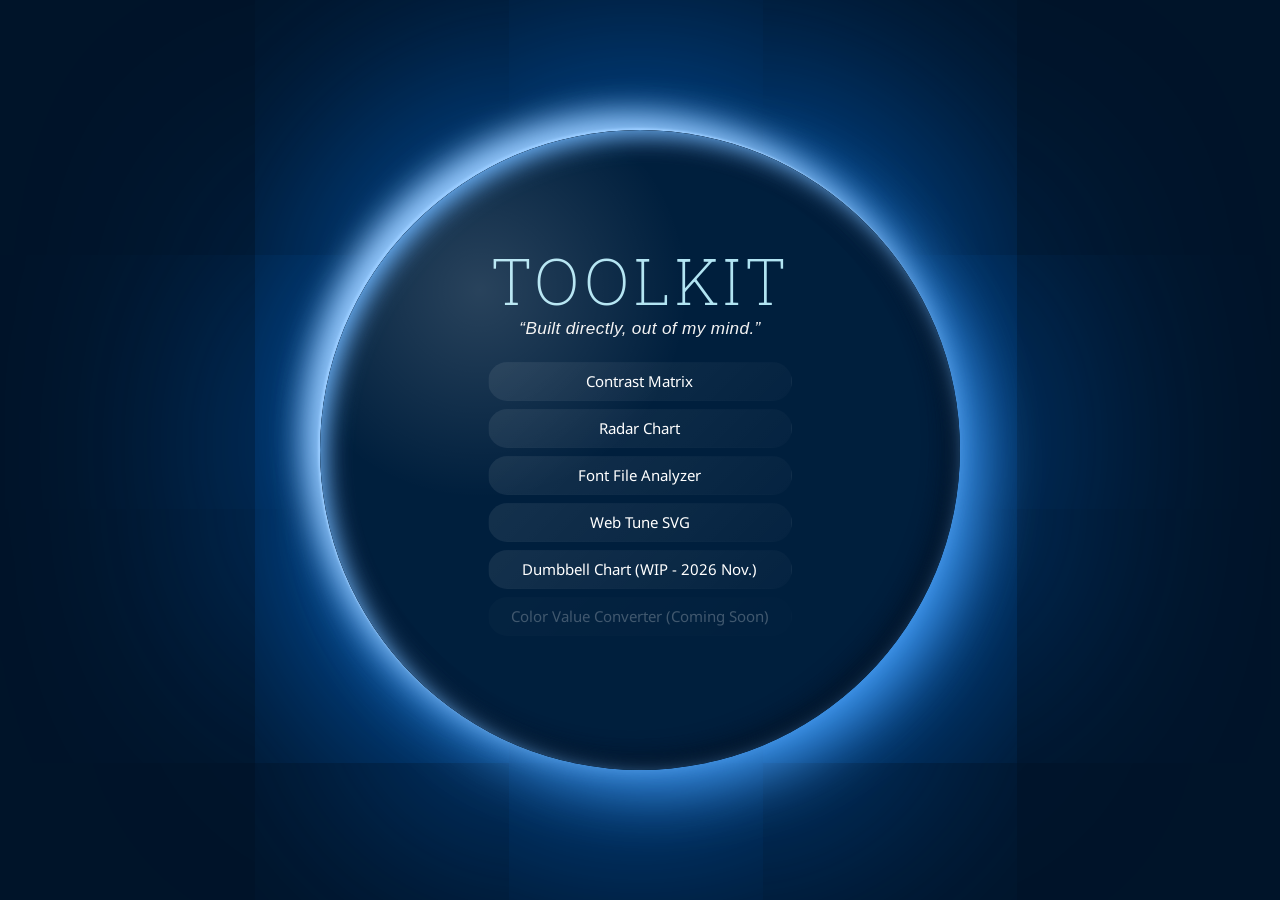
<file: index.html>
<!doctype html>
<html lang="en" data-theme="light" data-wcag="AA">
  <head>
    <meta charset="UTF-8" />
    <meta name="viewport" content="width=device-width, initial-scale=1.0" />
    <title>Toolkit Page</title>
    <link rel="preconnect" href="https://fonts.googleapis.com">
    <link rel="preconnect" href="https://fonts.gstatic.com" crossorigin>
    <link href="https://fonts.googleapis.com/css2?family=Roboto+Slab:wght@100..900&display=swap" rel="stylesheet">
    <link href="https://fonts.googleapis.com/css2?family=Noto+Sans:ital,wght@0,100..900;1,100..900&display=swap" rel="stylesheet">
    <link href="https://fonts.googleapis.com/css2?family=Press+Start+2P&display=swap" rel="stylesheet">
    <link href="https://fonts.googleapis.com/css2?family=Pixelify+Sans:wght@400..700&display=swap" rel="stylesheet">
    <!-- See [260718212527] -->
    <style>
      @font-face {
        font-family: 'AND Regular';
        src: url("assets/fonts/AND-Regular.otf") format('opentype');
      }
    </style>
    <script type="module" crossorigin src="./assets/index-BbQD-mtZ.js"></script>
    <link rel="stylesheet" crossorigin href="./assets/index-J3Rsd6Ih.css">
  </head>
  <body>
    <div id="root"></div>
  </body>
</html>
</file>
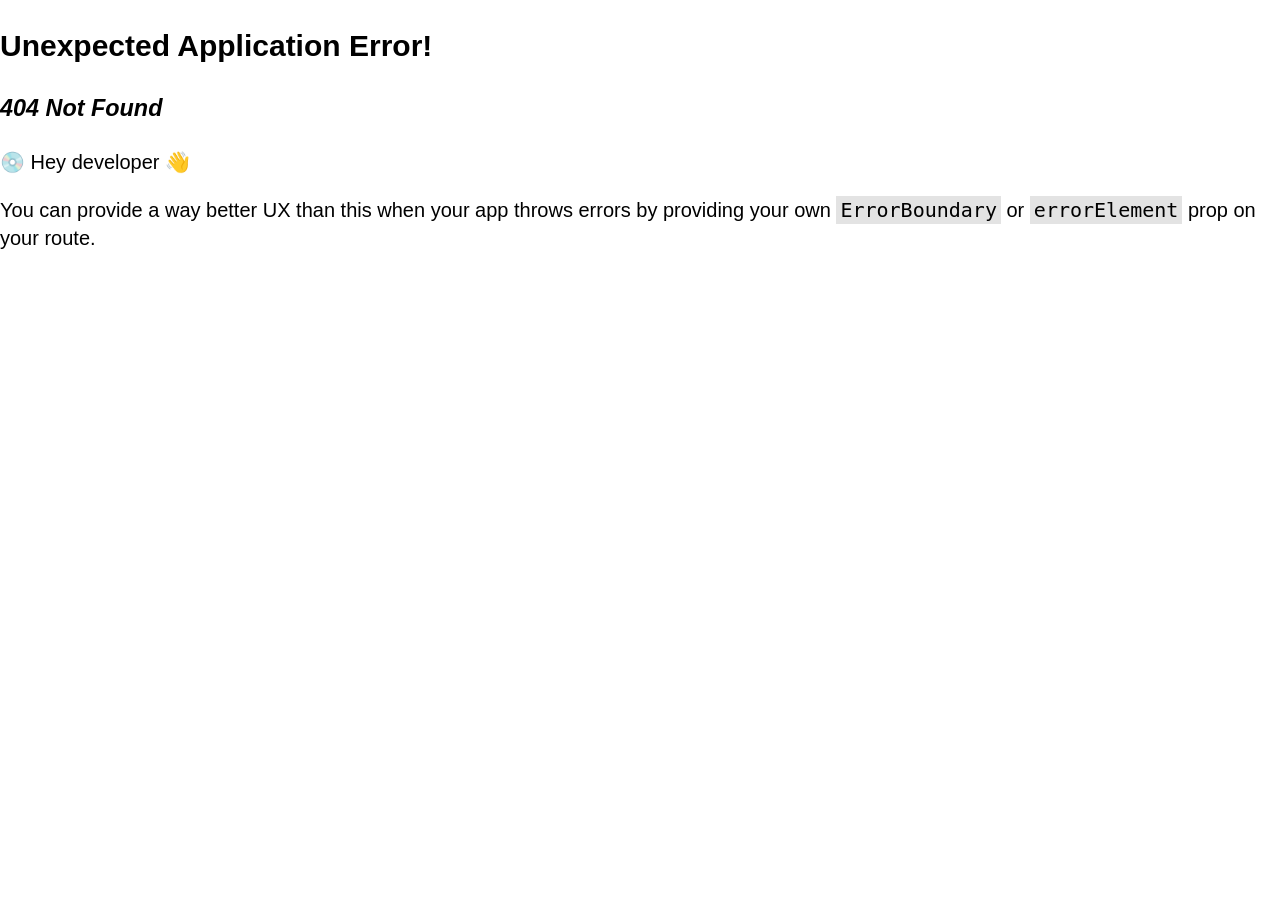
<file: public-toolkit/index.html>
<!doctype html>
<html lang="en" data-theme="light" data-wcag="AA">
  <head>
    <meta charset="UTF-8" />
    <meta name="viewport" content="width=device-width, initial-scale=1.0" />
    <title>Toolkit Page</title>
    <script type="module" crossorigin src="../assets/main-BDkz4Lr6.js"></script>
    <link rel="stylesheet" crossorigin href="../assets/main-DW0oobKp.css">
  </head>
  <body>
    <div id="root"></div>
  </body>
</html>
</file>
<file: assets/index-J3Rsd6Ih.css>
@charset "UTF-8";@font-face{font-family:Roboto;font-style:normal;font-display:swap;font-weight:300;src:url(./roboto-latin-300-normal-CztWkFGs.woff2) format("woff2"),url(./roboto-latin-300-normal-xb4kL3zn.woff) format("woff")}@font-face{font-family:Roboto;font-style:normal;font-display:swap;font-weight:400;src:url(./roboto-latin-400-normal-CNwBRw8h.woff2) format("woff2"),url(./roboto-latin-400-normal-551zQQ7R.woff) format("woff")}@font-face{font-family:Roboto;font-style:normal;font-display:swap;font-weight:700;src:url(./roboto-latin-700-normal-DZr4b_KL.woff2) format("woff2"),url(./roboto-latin-700-normal-CTLkNcF_.woff) format("woff")}:root{--global-aspect-ratio-21x9: 21 / 9;--global-aspect-ratio-16x9: 16 / 9;--global-aspect-ratio-4x3: 4 / 3;--global-aspect-ratio-1x1: 1 / 1;--global-aspect-ratio-3x4: 3 / 4;--global-aspect-ratio-9x16: 9 / 16}:root{--global-border-radius-0: 0px;--global-border-radius-100: 2px;--global-border-radius-200: 4px;--global-border-radius-300: 8px;--global-border-radius-400: 12px;--global-border-radius-500: 16px;--global-border-radius-600: 24px;--global-border-radius-700: 32px;--global-border-radius-800: 48px;--global-border-radius-900: 64px;--global-border-radius-1000: 80px;--global-border-radius-1100: 96px;--global-border-radius-full: 999px}:root{--global-border-width-0: 0px;--global-border-width-100: 1px;--global-border-width-200: 2px;--global-border-width-300: 3px;--global-border-width-400: 4px;--global-border-width-500: 5px;--global-border-width-600: 6px}:root{--global-color-white: #ffffff;--global-color-white-rgb: 255, 255, 255;--global-color-black: #000000;--global-color-black-rgb: 0, 0, 0;--global-color-primary-base: #00A5D5;--global-color-primary-base-rgb: 0, 165, 213;--global-color-secondary-base: #EE86A8;--global-color-secondary-base-rgb: 238, 134, 168;--global-color-neutral-base: #FAED78;--global-color-neutral-base-rgb: 250, 237, 120;--global-color-red-base: #FF0000;--global-color-red-base-rgb: 255, 0, 0;--global-color-green-base: #00FF00;--global-color-green-base-rgb: 0, 255, 0;--global-color-blue-base: #0000FF;--global-color-blue-base-rgb: 0, 0, 255;--global-color-yellow-base: #FFFF00;--global-color-yellow-base-rgb: 255, 255, 0;--global-color-primary-0: var(--global-color-white);--global-color-primary-50: #e6f6fb;--global-color-primary-100: #b1e4f2;--global-color-primary-200: #7ed1ea;--global-color-primary-300: #45bee0;--global-color-primary-400: #04a6d6;--global-color-primary-500: #0091bb;--global-color-primary-600: #007a9e;--global-color-primary-700: #006684;--global-color-primary-800: #005169;--global-color-primary-900: #003d4f;--global-color-primary-950: #002b38;--global-color-primary-1000: var(--global-color-black);--global-color-primary-0-rgb: 255, 255, 255;--global-color-primary-50-rgb: 230, 246, 251;--global-color-primary-100-rgb: 177, 228, 242;--global-color-primary-200-rgb: 126, 209, 234;--global-color-primary-300-rgb: 69, 190, 224;--global-color-primary-400-rgb: 4, 166, 214;--global-color-primary-500-rgb: 0, 145, 187;--global-color-primary-600-rgb: 0, 122, 158;--global-color-primary-700-rgb: 0, 102, 132;--global-color-primary-800-rgb: 0, 81, 105;--global-color-primary-900-rgb: 0, 61, 79;--global-color-primary-950-rgb: 0, 43, 56;--global-color-primary-1000-rgb: 0, 0, 0;--global-color-secondary-0: var(--global-color-white);--global-color-secondary-50: #fdf0f4;--global-color-secondary-100: #f9d2de;--global-color-secondary-200: #f4b4c9;--global-color-secondary-300: #f095b3;--global-color-secondary-400: #dd7c9c;--global-color-secondary-500: #c16c88;--global-color-secondary-600: #a25b73;--global-color-secondary-700: #874c60;--global-color-secondary-800: #6c3d4c;--global-color-secondary-900: #512d39;--global-color-secondary-950: #382028;--global-color-secondary-1000: var(--global-color-black);--global-color-secondary-0-rgb: 255, 255, 255;--global-color-secondary-50-rgb: 253, 240, 244;--global-color-secondary-100-rgb: 249, 210, 222;--global-color-secondary-200-rgb: 244, 180, 201;--global-color-secondary-300-rgb: 240, 149, 179;--global-color-secondary-400-rgb: 221, 124, 156;--global-color-secondary-500-rgb: 193, 108, 136;--global-color-secondary-600-rgb: 162, 91, 115;--global-color-secondary-700-rgb: 135, 76, 96;--global-color-secondary-800-rgb: 108, 61, 76;--global-color-secondary-900-rgb: 81, 45, 57;--global-color-secondary-950-rgb: 56, 32, 40;--global-color-secondary-1000-rgb: 0, 0, 0;--global-color-neutral-0: var(--global-color-white);--global-color-neutral-50: #fcf5b4;--global-color-neutral-100: #eade70;--global-color-neutral-200: #d3c865;--global-color-neutral-300: #bbb25a;--global-color-neutral-400: #a59c4f;--global-color-neutral-500: #8f8845;--global-color-neutral-600: #79723a;--global-color-neutral-700: #656030;--global-color-neutral-800: #504c27;--global-color-neutral-900: #3c381d;--global-color-neutral-950: #2a2714;--global-color-neutral-1000: var(--global-color-black);--global-color-neutral-0-rgb: 255, 255, 255;--global-color-neutral-50-rgb: 252, 245, 180;--global-color-neutral-100-rgb: 234, 222, 112;--global-color-neutral-200-rgb: 211, 200, 101;--global-color-neutral-300-rgb: 187, 178, 90;--global-color-neutral-400-rgb: 165, 156, 79;--global-color-neutral-500-rgb: 143, 136, 69;--global-color-neutral-600-rgb: 121, 114, 58;--global-color-neutral-700-rgb: 101, 96, 48;--global-color-neutral-800-rgb: 80, 76, 39;--global-color-neutral-900-rgb: 60, 56, 29;--global-color-neutral-950-rgb: 42, 39, 20;--global-color-neutral-1000-rgb: 0, 0, 0;--global-color-monochrome-0: var(--global-color-white);--global-color-monochrome-50: #f3f3f3;--global-color-monochrome-100: #dbdbdb;--global-color-monochrome-200: #c6c6c6;--global-color-monochrome-300: #b0b0b0;--global-color-monochrome-400: #9a9a9a;--global-color-monochrome-500: #868686;--global-color-monochrome-600: #717171;--global-color-monochrome-700: #5e5e5e;--global-color-monochrome-800: #4b4b4b;--global-color-monochrome-900: #383838;--global-color-monochrome-950: #272727;--global-color-monochrome-1000: var(--global-color-black);--global-color-monochrome-0-rgb: 255, 255, 255;--global-color-monochrome-50-rgb: 243, 243, 243;--global-color-monochrome-100-rgb: 219, 219, 219;--global-color-monochrome-200-rgb: 198, 198, 198;--global-color-monochrome-300-rgb: 176, 176, 176;--global-color-monochrome-400-rgb: 154, 154, 154;--global-color-monochrome-500-rgb: 134, 134, 134;--global-color-monochrome-600-rgb: 113, 113, 113;--global-color-monochrome-700-rgb: 94, 94, 94;--global-color-monochrome-800-rgb: 75, 75, 75;--global-color-monochrome-900-rgb: 56, 56, 56;--global-color-monochrome-950-rgb: 39, 39, 39;--global-color-monochrome-1000-rgb: 0, 0, 0;--global-color-red-0: var(--global-color-white);--global-color-red-50: #fff0f0;--global-color-red-100: #ffd0d0;--global-color-red-200: #ffb2b2;--global-color-red-300: #ff9090;--global-color-red-400: #ff6969;--global-color-red-500: #ff3333;--global-color-red-600: #e40000;--global-color-red-700: #c00000;--global-color-red-800: #9b0000;--global-color-red-900: #780000;--global-color-red-950: #570000;--global-color-red-1000: var(--global-color-black);--global-color-red-0-rgb: 255, 255, 255;--global-color-red-50-rgb: 255, 240, 240;--global-color-red-100-rgb: 255, 208, 208;--global-color-red-200-rgb: 255, 178, 178;--global-color-red-300-rgb: 255, 144, 144;--global-color-red-400-rgb: 255, 105, 105;--global-color-red-500-rgb: 255, 51, 51;--global-color-red-600-rgb: 228, 0, 0;--global-color-red-700-rgb: 192, 0, 0;--global-color-red-800-rgb: 155, 0, 0;--global-color-red-900-rgb: 120, 0, 0;--global-color-red-950-rgb: 87, 0, 0;--global-color-red-1000-rgb: 0, 0, 0;--global-color-green-0: var(--global-color-white);--global-color-green-50: #ceffce;--global-color-green-100: #11ff11;--global-color-green-200: #00e500;--global-color-green-300: #00cc00;--global-color-green-400: #00b300;--global-color-green-500: #009c00;--global-color-green-600: #008400;--global-color-green-700: #006e00;--global-color-green-800: #005800;--global-color-green-900: #004200;--global-color-green-950: #002e00;--global-color-green-1000: var(--global-color-black);--global-color-green-0-rgb: 255, 255, 255;--global-color-green-50-rgb: 206, 255, 206;--global-color-green-100-rgb: 17, 255, 17;--global-color-green-200-rgb: 0, 229, 0;--global-color-green-300-rgb: 0, 204, 0;--global-color-green-400-rgb: 0, 179, 0;--global-color-green-500-rgb: 0, 156, 0;--global-color-green-600-rgb: 0, 132, 0;--global-color-green-700-rgb: 0, 110, 0;--global-color-green-800-rgb: 0, 88, 0;--global-color-green-900-rgb: 0, 66, 0;--global-color-green-950-rgb: 0, 46, 0;--global-color-green-1000-rgb: 0, 0, 0;--global-color-blue-0: var(--global-color-white);--global-color-blue-50: #f2f2ff;--global-color-blue-100: #d9d9ff;--global-color-blue-200: #c0c0ff;--global-color-blue-300: #a7a7ff;--global-color-blue-400: #8e8eff;--global-color-blue-500: #7575ff;--global-color-blue-600: #5959ff;--global-color-blue-700: #3a3aff;--global-color-blue-800: #0000fc;--global-color-blue-900: #0000c3;--global-color-blue-950: #000090;--global-color-blue-1000: var(--global-color-black);--global-color-blue-0-rgb: 255, 255, 255;--global-color-blue-50-rgb: 242, 242, 255;--global-color-blue-100-rgb: 217, 217, 255;--global-color-blue-200-rgb: 192, 192, 255;--global-color-blue-300-rgb: 167, 167, 255;--global-color-blue-400-rgb: 142, 142, 255;--global-color-blue-500-rgb: 117, 117, 255;--global-color-blue-600-rgb: 89, 89, 255;--global-color-blue-700-rgb: 58, 58, 255;--global-color-blue-800-rgb: 0, 0, 252;--global-color-blue-900-rgb: 0, 0, 195;--global-color-blue-950-rgb: 0, 0, 144;--global-color-blue-1000-rgb: 0, 0, 0;--global-color-yellow-0: var(--global-color-white);--global-color-yellow-50: #fafa00;--global-color-yellow-100: #e3e300;--global-color-yellow-200: #cccc00;--global-color-yellow-300: #b6b600;--global-color-yellow-400: #9f9f00;--global-color-yellow-500: #8a8a00;--global-color-yellow-600: #757500;--global-color-yellow-700: #616100;--global-color-yellow-800: #4d4d00;--global-color-yellow-900: #3a3a00;--global-color-yellow-950: #282800;--global-color-yellow-1000: var(--global-color-black);--global-color-yellow-0-rgb: 255, 255, 255;--global-color-yellow-50-rgb: 250, 250, 0;--global-color-yellow-100-rgb: 227, 227, 0;--global-color-yellow-200-rgb: 204, 204, 0;--global-color-yellow-300-rgb: 182, 182, 0;--global-color-yellow-400-rgb: 159, 159, 0;--global-color-yellow-500-rgb: 138, 138, 0;--global-color-yellow-600-rgb: 117, 117, 0;--global-color-yellow-700-rgb: 97, 97, 0;--global-color-yellow-800-rgb: 77, 77, 0;--global-color-yellow-900-rgb: 58, 58, 0;--global-color-yellow-950-rgb: 40, 40, 0;--global-color-yellow-1000-rgb: 0, 0, 0}:root{--global-duration-0: 0;--global-duration-100: .2s;--global-duration-200: .4s;--global-duration-300: .6s;--global-duration-400: .8s;--global-duration-500: 1s}:root{--shadow-opacity-01: .12;--shadow-opacity-02: .08;--shadow-opacity-03: .04;--global-elevation-100: 0px 2px 1px -1px rgba(var(--shadow-color), var(--shadow-opacity-01)), 0px 1px 1px 0px rgba(var(--shadow-color), var(--shadow-opacity-02)), 0px 1px 3px 0px rgba(var(--shadow-color), var(--shadow-opacity-03));--global-elevation-200: 0px 3px 1px -2px rgba(var(--shadow-color), var(--shadow-opacity-01)), 0px 2px 2px 0px rgba(var(--shadow-color), var(--shadow-opacity-02)), 0px 1px 5px 0px rgba(var(--shadow-color), var(--shadow-opacity-03));--global-elevation-300: 0px 3px 3px -2px rgba(var(--shadow-color), var(--shadow-opacity-01)), 0px 3px 4px 0px rgba(var(--shadow-color), var(--shadow-opacity-02)), 0px 1px 8px 0px rgba(var(--shadow-color), var(--shadow-opacity-03));--global-elevation-400: 0px 2px 4px -1px rgba(var(--shadow-color), var(--shadow-opacity-01)), 0px 4px 5px 0px rgba(var(--shadow-color), var(--shadow-opacity-02)), 0px 1px 10px 0px rgba(var(--shadow-color), var(--shadow-opacity-03));--global-elevation-500: 0px 3px 5px -1px rgba(var(--shadow-color), var(--shadow-opacity-01)), 0px 5px 8px 0px rgba(var(--shadow-color), var(--shadow-opacity-02)), 0px 1px 14px 0px rgba(var(--shadow-color), var(--shadow-opacity-03));--global-elevation-600: 0px 3px 5px -1px rgba(var(--shadow-color), var(--shadow-opacity-01)), 0px 6px 10px 0px rgba(var(--shadow-color), var(--shadow-opacity-02)), 0px 1px 18px 0px rgba(var(--shadow-color), var(--shadow-opacity-03));--global-elevation-700: 0px 4px 5px -2px rgba(var(--shadow-color), var(--shadow-opacity-01)), 0px 7px 10px 1px rgba(var(--shadow-color), var(--shadow-opacity-02)), 0px 2px 16px 1px rgba(var(--shadow-color), var(--shadow-opacity-03));--global-elevation-800: 0px 5px 5px -3px rgba(var(--shadow-color), var(--shadow-opacity-01)), 0px 8px 10px 1px rgba(var(--shadow-color), var(--shadow-opacity-02)), 0px 3px 14px 2px rgba(var(--shadow-color), var(--shadow-opacity-03));--global-elevation-900: 0px 5px 6px -3px rgba(var(--shadow-color), var(--shadow-opacity-01)), 0px 9px 12px 1px rgba(var(--shadow-color), var(--shadow-opacity-02)), 0px 3px 16px 2px rgba(var(--shadow-color), var(--shadow-opacity-03));--global-elevation-1000: 0px 6px 6px -3px rgba(var(--shadow-color), var(--shadow-opacity-01)), 0px 10px 14px 1px rgba(var(--shadow-color), var(--shadow-opacity-02)), 0px 4px 18px 3px rgba(var(--shadow-color), var(--shadow-opacity-03));--global-elevation-1100: 0px 6px 7px -4px rgba(var(--shadow-color), var(--shadow-opacity-01)), 0px 11px 15px 1px rgba(var(--shadow-color), var(--shadow-opacity-02)), 0px 4px 20px 3px rgba(var(--shadow-color), var(--shadow-opacity-03));--global-elevation-1200: 0px 7px 8px -4px rgba(var(--shadow-color), var(--shadow-opacity-01)), 0px 12px 17px 2px rgba(var(--shadow-color), var(--shadow-opacity-02)), 0px 5px 22px 4px rgba(var(--shadow-color), var(--shadow-opacity-03));--global-elevation-1300: 0px 7px 8px -4px rgba(var(--shadow-color), var(--shadow-opacity-01)), 0px 13px 19px 2px rgba(var(--shadow-color), var(--shadow-opacity-02)), 0px 5px 24px 4px rgba(var(--shadow-color), var(--shadow-opacity-03));--global-elevation-1400: 0px 7px 9px -4px rgba(var(--shadow-color), var(--shadow-opacity-01)), 0px 14px 21px 2px rgba(var(--shadow-color), var(--shadow-opacity-02)), 0px 5px 26px 4px rgba(var(--shadow-color), var(--shadow-opacity-03));--global-elevation-1500: 0px 8px 9px -5px rgba(var(--shadow-color), var(--shadow-opacity-01)), 0px 15px 22px 2px rgba(var(--shadow-color), var(--shadow-opacity-02)), 0px 6px 28px 5px rgba(var(--shadow-color), var(--shadow-opacity-03));--global-elevation-1600: 0px 8px 10px -5px rgba(var(--shadow-color), var(--shadow-opacity-01)), 0px 16px 24px 2px rgba(var(--shadow-color), var(--shadow-opacity-02)), 0px 6px 30px 5px rgba(var(--shadow-color), var(--shadow-opacity-03));--global-elevation-1700: 0px 8px 11px -5px rgba(var(--shadow-color), var(--shadow-opacity-01)), 0px 17px 26px 2px rgba(var(--shadow-color), var(--shadow-opacity-02)), 0px 6px 32px 5px rgba(var(--shadow-color), var(--shadow-opacity-03));--global-elevation-1800: 0px 9px 11px -5px rgba(var(--shadow-color), var(--shadow-opacity-01)), 0px 18px 28px 2px rgba(var(--shadow-color), var(--shadow-opacity-02)), 0px 7px 34px 6px rgba(var(--shadow-color), var(--shadow-opacity-03));--global-elevation-1900: 0px 9px 12px -6px rgba(var(--shadow-color), var(--shadow-opacity-01)), 0px 19px 29px 2px rgba(var(--shadow-color), var(--shadow-opacity-02)), 0px 7px 36px 6px rgba(var(--shadow-color), var(--shadow-opacity-03));--global-elevation-2000: 0px 10px 13px -6px rgba(var(--shadow-color), var(--shadow-opacity-01)), 0px 20px 31px 3px rgba(var(--shadow-color), var(--shadow-opacity-02)), 0px 8px 38px 7px rgba(var(--shadow-color), var(--shadow-opacity-03));--global-elevation-2100: 0px 10px 13px -6px rgba(var(--shadow-color), var(--shadow-opacity-01)), 0px 21px 33px 3px rgba(var(--shadow-color), var(--shadow-opacity-02)), 0px 8px 40px 7px rgba(var(--shadow-color), var(--shadow-opacity-03));--global-elevation-2200: 0px 10px 14px -6px rgba(var(--shadow-color), var(--shadow-opacity-01)), 0px 22px 35px 3px rgba(var(--shadow-color), var(--shadow-opacity-02)), 0px 8px 42px 7px rgba(var(--shadow-color), var(--shadow-opacity-03));--global-elevation-2300: 0px 11px 14px -7px rgba(var(--shadow-color), var(--shadow-opacity-01)), 0px 23px 36px 3px rgba(var(--shadow-color), var(--shadow-opacity-02)), 0px 9px 44px 8px rgba(var(--shadow-color), var(--shadow-opacity-03));--global-elevation-2400: 0px 11px 15px -7px rgba(var(--shadow-color), var(--shadow-opacity-01)), 0px 24px 38px 3px rgba(var(--shadow-color), var(--shadow-opacity-02)), 0px 9px 46px 8px rgba(var(--shadow-color), var(--shadow-opacity-03))}:root[data-theme=light],:root [data-theme=light],:root[data-theme=brand-light],:root [data-theme=brand-light]{--shadow-color: var(--global-color-black-rgb)}:root[data-theme=dark],:root [data-theme=dark],:root[data-theme=brand-dark],:root [data-theme=brand-dark]{--shadow-color: var(--global-color-white-rgb)}:root{--global-font-family-primary: "Roboto Slab", var(--global-font-family-primary-fallback);--global-font-family-primary-fallback: Helvetica, Arial, sans-serif;--global-font-family-secondary: "Noto Sans", var(--global-font-family-secondary-fallback);--global-font-family-secondary-fallback: Helvetica, Arial, sans-serif;--global-font-family-monospace: monospace}:root{--global-font-size-base: 10px;--global-font-size-0: var(--global-font-size-base);--global-font-size-100: calc(var(--global-font-size-0) + 2px);--global-font-size-200: calc(var(--global-font-size-100) + 2px);--global-font-size-300: calc(var(--global-font-size-200) + 2px);--global-font-size-400: calc(var(--global-font-size-300) + 2px);--global-font-size-500: calc(var(--global-font-size-400) + 2px);--global-font-size-600: calc(var(--global-font-size-500) + 2px);--global-font-size-700: calc(var(--global-font-size-600) + 2px);--global-font-size-800: calc(var(--global-font-size-700) + 4px);--global-font-size-900: calc(var(--global-font-size-800) + 4px);--global-font-size-1000: calc(var(--global-font-size-900) + 4px);--global-font-size-1100: calc(var(--global-font-size-1000) + 4px);--global-font-size-1200: calc(var(--global-font-size-1100) + 4px);--global-font-size-1300: calc(var(--global-font-size-1200) + 4px);--global-font-size-1400: calc(var(--global-font-size-1300) + 4px);--global-font-size-1500: calc(var(--global-font-size-1400) + 6px);--global-font-size-1600: calc(var(--global-font-size-1500) + 6px);--global-font-size-1700: calc(var(--global-font-size-1600) + 6px);--global-font-size-1800: calc(var(--global-font-size-1700) + 6px);--global-font-size-1900: calc(var(--global-font-size-1800) + 6px);--global-font-size-2000: calc(var(--global-font-size-1900) + 6px);--global-font-size-2100: calc(var(--global-font-size-2000) + 6px);--global-font-size-2200: calc(var(--global-font-size-2100) + 18px);--global-font-size-2300: calc(var(--global-font-size-2200) + 18px);--global-font-size-2400: calc(var(--global-font-size-2300) + 18px);--global-font-size-2500: calc(var(--global-font-size-2400) + 18px);--global-font-size-2600: calc(var(--global-font-size-2500) + 18px);--global-font-size-2700: calc(var(--global-font-size-2600) + 18px);--global-font-size-2800: calc(var(--global-font-size-2700) + 18px)}:root{--global-font-size-growth-rate-100: 1.25vw;--global-font-size-growth-rate-200: 2vw;--global-font-size-growth-rate-300: 2.75vw}:root{--global-font-weight-100: 100;--global-font-weight-200: 200;--global-font-weight-300: 300;--global-font-weight-400: 400;--global-font-weight-500: 500;--global-font-weight-600: 600;--global-font-weight-700: 700;--global-font-weight-800: 800;--global-font-weight-900: 900}:root{--global-letter-spacing--500: -.1em;--global-letter-spacing--400: -.08em;--global-letter-spacing--300: -.06em;--global-letter-spacing--200: -.04em;--global-letter-spacing--100: -.02em;--global-letter-spacing-0: 0;--global-letter-spacing-100: .02em;--global-letter-spacing-200: .04em;--global-letter-spacing-300: .06em;--global-letter-spacing-400: .08em;--global-letter-spacing-500: .1em}:root{--global-line-height-0: 1;--global-line-height-100: 1.1;--global-line-height-200: 1.2;--global-line-height-300: 1.3;--global-line-height-400: 1.4;--global-line-height-500: 1.5;--global-line-height-600: 1.6;--global-line-height-700: 1.7;--global-line-height-800: 1.8;--global-line-height-900: 1.9;--global-line-height-1000: 2}:root{--global-opacity-0: 0;--global-opacity-100: .2;--global-opacity-200: .4;--global-opacity-300: .6;--global-opacity-400: .8;--global-opacity-500: 1}:root{--global-size-0: 0px;--global-size-100: 2px;--global-size-200: 4px;--global-size-300: 8px;--global-size-400: 12px;--global-size-500: 16px;--global-size-600: 20px;--global-size-700: 24px;--global-size-800: 32px;--global-size-900: 40px;--global-size-1000: 48px;--global-size-1100: 56px;--global-size-1200: 64px;--global-size-1300: 80px;--global-size-1400: 96px;--global-size-1500: 112px;--global-size-1600: 128px}:root{--global-spacing-0: 0px;--global-spacing-100: 2px;--global-spacing-200: 4px;--global-spacing-300: 6px;--global-spacing-400: 8px;--global-spacing-500: 12px;--global-spacing-600: 16px;--global-spacing-700: 20px;--global-spacing-800: 24px;--global-spacing-900: 32px;--global-spacing-1000: 40px;--global-spacing-1100: 48px;--global-spacing-1200: 56px;--global-spacing-1300: 64px;--global-spacing-1400: 80px;--global-spacing-1500: 96px;--global-spacing-1600: 112px;--global-spacing-1700: 128px}:root{--global-text-transform-none: none;--global-text-transform-uppercase: uppercase;--global-text-transform-lowercase: lowercase;--global-text-transform-capitalize: capitalize}:root{--global-z-index--300: -300;--global-z-index--200: -200;--global-z-index--100: -100;--global-z-index-0: 0;--global-z-index-100: 100;--global-z-index-200: 200;--global-z-index-300: 300}:root{--alias-aspect-ratio-container-square: var(--global-aspect-ratio-1x1);--alias-aspect-ratio-button-square: var(--global-aspect-ratio-1x1);--alias-aspect-ratio-icon-container: var(--global-aspect-ratio-1x1);--alias-aspect-ratio-image-square: var(--global-aspect-ratio-1x1);--alias-aspect-ratio-image-horizontal: var(--global-aspect-ratio-16x9);--alias-aspect-ratio-image-vertical: var(--global-aspect-ratio-9x16);--alias-aspect-ratio-image-square-to-horizontal: var(--alias-aspect-ratio-image-square);--alias-aspect-ratio-image-vertical-to-horizontal: var(--alias-aspect-ratio-image-vertical);--alias-aspect-ratio-image-horizontal-to-vertical: var(--alias-aspect-ratio-image-horizontal)}@media only screen and (min-width: 840px){:root{--alias-aspect-ratio-image-square-to-horizontal: var(--alias-aspect-ratio-image-horizontal);--alias-aspect-ratio-image-vertical-to-horizontal: var(--alias-aspect-ratio-image-horizontal);--alias-aspect-ratio-image-horizontal-to-vertical: var(--alias-aspect-ratio-image-vertical)}}:root{--alias-border-radius-button-none: var(--global-border-radius-0);--alias-border-radius-button-subtle: var(--global-border-radius-200);--alias-border-radius-button-moderate: var(--global-border-radius-300);--alias-border-radius-button-strong: var(--global-border-radius-400);--alias-border-radius-button-rounded: var(--global-border-radius-full);--alias-border-radius-container-none: var(--global-border-radius-0);--alias-border-radius-container-subtle: var(--global-border-radius-200);--alias-border-radius-container-moderate: var(--global-border-radius-300);--alias-border-radius-container-strong: var(--global-border-radius-400);--alias-border-radius-container-rounded: var(--global-border-radius-full);--alias-border-radius-section-none: var(--global-border-radius-0);--alias-border-radius-section-subtle: var(--global-border-radius-200);--alias-border-radius-section-moderate: var(--global-border-radius-300);--alias-border-radius-section-strong: var(--global-border-radius-400);--alias-border-radius-section-rounded: var(--global-border-radius-full);--alias-border-radius-image-none: var(--global-border-radius-0);--alias-border-radius-image-subtle: var(--global-border-radius-200);--alias-border-radius-image-moderate: var(--global-border-radius-400);--alias-border-radius-image-strong: var(--global-border-radius-600);--alias-border-radius-image-rounded: var(--global-border-radius-full)}:root{--alias-border-width-none: var(--global-border-width-0);--alias-border-width-default: var(--global-border-width-100);--alias-border-width-thick: var(--global-border-width-200);--alias-border-width-thicker: var(--global-border-width-300);--alias-border-width-thickest: var(--global-border-width-400);--alias-border-width-button-none: var(--alias-border-width-none);--alias-border-width-button-default: var(--alias-border-width-default);--alias-border-width-button-hover: var(--alias-border-width-thick);--alias-border-width-button-focus: var(--alias-border-width-button-hover);--alias-border-width-button-active: var(--alias-border-width-button-hover);--alias-border-width-button-thick-default: var(--alias-border-width-thicker);--alias-border-width-button-thick-hover: var(--alias-border-width-thickest);--alias-border-width-button-thick-focus: var(--alias-border-width-button-thick-hover);--alias-border-width-button-thick-active: var(--alias-border-width-button-thick-hover);--alias-border-width-container-none: var(--alias-border-width-none);--alias-border-width-container-default: var(--alias-border-width-default);--alias-border-width-container-hover: var(--alias-border-width-thick);--alias-border-width-container-focus: var(--alias-border-width-container-hover);--alias-border-width-container-active: var(--alias-border-width-container-hover);--alias-border-width-container-thick-default: var(--alias-border-width-thicker);--alias-border-width-container-thick-hover: var(--alias-border-width-thickest);--alias-border-width-container-thick-focus: var(--alias-border-width-container-thick-hover);--alias-border-width-container-thick-active: var(--alias-border-width-container-thick-hover)}:root[data-theme=light],:root [data-theme=light]{-webkit-print-color-scheme:light;color-scheme:light;--alias-color-background-decorative-primary-low-default: var(--global-color-primary-50);--alias-color-background-decorative-primary-low-hover: var(--global-color-primary-100);--alias-color-background-decorative-primary-high-default: var(--global-color-primary-100);--alias-color-background-decorative-primary-high-hover: var(--global-color-primary-200);--alias-color-background-decorative-secondary-low-default: var(--global-color-secondary-50);--alias-color-background-decorative-secondary-low-hover: var(--global-color-secondary-100);--alias-color-background-decorative-secondary-high-default: var(--global-color-secondary-100);--alias-color-background-decorative-secondary-high-hover: var(--global-color-secondary-200);--alias-color-background-decorative-neutral-low-default: var(--global-color-neutral-50);--alias-color-background-decorative-neutral-low-hover: var(--global-color-neutral-100);--alias-color-background-decorative-neutral-high-default: var(--global-color-neutral-100);--alias-color-background-decorative-neutral-high-hover: var(--global-color-neutral-200);--alias-color-background-decorative-monochrome-low-default: var(--global-color-monochrome-50);--alias-color-background-decorative-monochrome-low-hover: var(--global-color-monochrome-100);--alias-color-background-decorative-monochrome-high-default: var(--global-color-monochrome-100);--alias-color-background-decorative-monochrome-high-hover: var(--global-color-monochrome-200);--alias-color-background-decorative-red-low-default: var(--global-color-red-50);--alias-color-background-decorative-red-low-hover: var(--global-color-red-100);--alias-color-background-decorative-red-high-default: var(--global-color-red-100);--alias-color-background-decorative-red-high-hover: var(--global-color-red-200);--alias-color-background-decorative-green-low-default: var(--global-color-green-50);--alias-color-background-decorative-green-low-hover: var(--global-color-green-100);--alias-color-background-decorative-green-high-default: var(--global-color-green-100);--alias-color-background-decorative-green-high-hover: var(--global-color-green-200);--alias-color-background-decorative-blue-low-default: var(--global-color-blue-50);--alias-color-background-decorative-blue-low-hover: var(--global-color-blue-100);--alias-color-background-decorative-blue-high-default: var(--global-color-blue-100);--alias-color-background-decorative-blue-high-hover: var(--global-color-blue-200);--alias-color-background-decorative-yellow-low-default: var(--global-color-yellow-50);--alias-color-background-decorative-yellow-low-hover: var(--global-color-yellow-100);--alias-color-background-decorative-yellow-high-default: var(--global-color-yellow-100);--alias-color-background-decorative-yellow-high-hover: var(--global-color-yellow-200);--alias-color-background-user-interface-primary-low-default: var(--global-color-primary-600);--alias-color-background-user-interface-primary-low-hover: var(--global-color-primary-700);--alias-color-background-user-interface-primary-low-disabled: var(--alias-color-background-user-interface-primary-low-default);--alias-color-background-user-interface-primary-high-default: var(--global-color-primary-800);--alias-color-background-user-interface-primary-high-hover: var(--global-color-primary-900);--alias-color-background-user-interface-primary-high-disabled: var(--alias-color-background-user-interface-primary-high-default);--alias-color-background-user-interface-secondary-low-default: var(--global-color-secondary-600);--alias-color-background-user-interface-secondary-low-hover: var(--global-color-secondary-700);--alias-color-background-user-interface-secondary-low-disabled: var(--alias-color-background-user-interface-secondary-low-default);--alias-color-background-user-interface-secondary-high-default: var(--global-color-secondary-800);--alias-color-background-user-interface-secondary-high-hover: var(--global-color-secondary-900);--alias-color-background-user-interface-secondary-high-disabled: var(--alias-color-background-user-interface-secondary-high-default);--alias-color-background-user-interface-neutral-low-default: var(--global-color-neutral-600);--alias-color-background-user-interface-neutral-low-hover: var(--global-color-neutral-700);--alias-color-background-user-interface-neutral-low-disabled: var(--alias-color-background-user-interface-neutral-low-default);--alias-color-background-user-interface-neutral-high-default: var(--global-color-neutral-800);--alias-color-background-user-interface-neutral-high-hover: var(--global-color-neutral-900);--alias-color-background-user-interface-neutral-high-disabled: var(--alias-color-background-user-interface-neutral-high-default);--alias-color-background-user-interface-monochrome-low-default: var(--global-color-monochrome-600);--alias-color-background-user-interface-monochrome-low-hover: var(--global-color-monochrome-700);--alias-color-background-user-interface-monochrome-low-disabled: var(--alias-color-background-user-interface-monochrome-low-default);--alias-color-background-user-interface-monochrome-high-default: var(--global-color-monochrome-800);--alias-color-background-user-interface-monochrome-high-hover: var(--global-color-monochrome-900);--alias-color-background-user-interface-monochrome-high-disabled: var(--alias-color-background-user-interface-monochrome-high-default);--alias-color-background-user-interface-red-low-default: var(--global-color-red-600);--alias-color-background-user-interface-red-low-hover: var(--global-color-red-700);--alias-color-background-user-interface-red-low-disabled: var(--alias-color-background-user-interface-red-low-default);--alias-color-background-user-interface-red-high-default: var(--global-color-red-800);--alias-color-background-user-interface-red-high-hover: var(--global-color-red-900);--alias-color-background-user-interface-red-high-disabled: var(--alias-color-background-user-interface-red-high-default);--alias-color-background-user-interface-green-low-default: var(--global-color-green-600);--alias-color-background-user-interface-green-low-hover: var(--global-color-green-700);--alias-color-background-user-interface-green-low-disabled: var(--alias-color-background-user-interface-green-low-default);--alias-color-background-user-interface-green-high-default: var(--global-color-green-800);--alias-color-background-user-interface-green-high-hover: var(--global-color-green-900);--alias-color-background-user-interface-green-high-disabled: var(--alias-color-background-user-interface-green-high-default);--alias-color-background-user-interface-blue-low-default: var(--global-color-blue-600);--alias-color-background-user-interface-blue-low-hover: var(--global-color-blue-700);--alias-color-background-user-interface-blue-low-disabled: var(--alias-color-background-user-interface-blue-low-default);--alias-color-background-user-interface-blue-high-default: var(--global-color-blue-800);--alias-color-background-user-interface-blue-high-hover: var(--global-color-blue-900);--alias-color-background-user-interface-blue-high-disabled: var(--alias-color-background-user-interface-blue-high-default);--alias-color-background-user-interface-yellow-low-default: var(--global-color-yellow-600);--alias-color-background-user-interface-yellow-low-hover: var(--global-color-yellow-700);--alias-color-background-user-interface-yellow-low-disabled: var(--alias-color-background-user-interface-yellow-low-default);--alias-color-background-user-interface-yellow-high-default: var(--global-color-yellow-800);--alias-color-background-user-interface-yellow-high-hover: var(--global-color-yellow-900);--alias-color-background-user-interface-yellow-high-disabled: var(--alias-color-background-user-interface-yellow-high-default);--alias-color-border-decorative-primary-low-default: var(--global-color-primary-100);--alias-color-border-decorative-primary-low-hover: var(--global-color-primary-300);--alias-color-border-decorative-primary-high-default: var(--global-color-primary-200);--alias-color-border-decorative-primary-high-hover: var(--global-color-primary-300);--alias-color-border-decorative-secondary-low-default: var(--global-color-secondary-100);--alias-color-border-decorative-secondary-low-hover: var(--global-color-secondary-300);--alias-color-border-decorative-secondary-high-default: var(--global-color-secondary-200);--alias-color-border-decorative-secondary-high-hover: var(--global-color-secondary-300);--alias-color-border-decorative-neutral-low-default: var(--global-color-neutral-100);--alias-color-border-decorative-neutral-low-hover: var(--global-color-neutral-300);--alias-color-border-decorative-neutral-high-default: var(--global-color-neutral-200);--alias-color-border-decorative-neutral-high-hover: var(--global-color-neutral-300);--alias-color-border-decorative-monochrome-low-default: var(--global-color-monochrome-100);--alias-color-border-decorative-monochrome-low-hover: var(--global-color-monochrome-300);--alias-color-border-decorative-monochrome-high-default: var(--global-color-monochrome-200);--alias-color-border-decorative-monochrome-high-hover: var(--global-color-monochrome-300);--alias-color-border-decorative-red-low-default: var(--global-color-red-100);--alias-color-border-decorative-red-low-hover: var(--global-color-red-300);--alias-color-border-decorative-red-high-default: var(--global-color-red-200);--alias-color-border-decorative-red-high-hover: var(--global-color-red-300);--alias-color-border-decorative-green-low-default: var(--global-color-green-100);--alias-color-border-decorative-green-low-hover: var(--global-color-green-300);--alias-color-border-decorative-green-high-default: var(--global-color-green-200);--alias-color-border-decorative-green-high-hover: var(--global-color-green-300);--alias-color-border-decorative-blue-low-default: var(--global-color-blue-100);--alias-color-border-decorative-blue-low-hover: var(--global-color-blue-300);--alias-color-border-decorative-blue-high-default: var(--global-color-blue-200);--alias-color-border-decorative-blue-high-hover: var(--global-color-blue-300);--alias-color-border-decorative-yellow-low-default: var(--global-color-yellow-100);--alias-color-border-decorative-yellow-low-hover: var(--global-color-yellow-300);--alias-color-border-decorative-yellow-high-default: var(--global-color-yellow-200);--alias-color-border-decorative-yellow-high-hover: var(--global-color-yellow-300);--alias-color-border-user-interface-primary-low-default: var(--global-color-primary-500);--alias-color-border-user-interface-primary-low-hover: var(--global-color-primary-800);--alias-color-border-user-interface-primary-low-disabled: var(--alias-color-border-user-interface-primary-low-default);--alias-color-border-user-interface-primary-high-default: var(--global-color-primary-600);--alias-color-border-user-interface-primary-high-hover: var(--global-color-primary-900);--alias-color-border-user-interface-primary-high-disabled: var(--alias-color-border-user-interface-primary-high-default);--alias-color-border-user-interface-secondary-low-default: var(--global-color-secondary-500);--alias-color-border-user-interface-secondary-low-hover: var(--global-color-secondary-800);--alias-color-border-user-interface-secondary-low-disabled: var(--alias-color-border-user-interface-secondary-low-default);--alias-color-border-user-interface-secondary-high-default: var(--global-color-secondary-600);--alias-color-border-user-interface-secondary-high-hover: var(--global-color-secondary-900);--alias-color-border-user-interface-secondary-high-disabled: var(--alias-color-border-user-interface-secondary-high-default);--alias-color-border-user-interface-neutral-low-default: var(--global-color-neutral-500);--alias-color-border-user-interface-neutral-low-hover: var(--global-color-neutral-800);--alias-color-border-user-interface-neutral-low-disabled: var(--alias-color-border-user-interface-neutral-low-default);--alias-color-border-user-interface-neutral-high-default: var(--global-color-neutral-600);--alias-color-border-user-interface-neutral-high-hover: var(--global-color-neutral-900);--alias-color-border-user-interface-neutral-high-disabled: var(--alias-color-border-user-interface-neutral-high-default);--alias-color-border-user-interface-monochrome-low-default: var(--global-color-monochrome-500);--alias-color-border-user-interface-monochrome-low-hover: var(--global-color-monochrome-800);--alias-color-border-user-interface-monochrome-low-disabled: var(--alias-color-border-user-interface-monochrome-low-default);--alias-color-border-user-interface-monochrome-high-default: var(--global-color-monochrome-600);--alias-color-border-user-interface-monochrome-high-hover: var(--global-color-monochrome-900);--alias-color-border-user-interface-monochrome-high-disabled: var(--alias-color-border-user-interface-monochrome-high-default);--alias-color-border-user-interface-red-low-default: var(--global-color-red-500);--alias-color-border-user-interface-red-low-hover: var(--global-color-red-800);--alias-color-border-user-interface-red-low-disabled: var(--alias-color-border-user-interface-red-low-default);--alias-color-border-user-interface-red-high-default: var(--global-color-red-600);--alias-color-border-user-interface-red-high-hover: var(--global-color-red-900);--alias-color-border-user-interface-red-high-disabled: var(--alias-color-border-user-interface-red-high-default);--alias-color-border-user-interface-green-low-default: var(--global-color-green-500);--alias-color-border-user-interface-green-low-hover: var(--global-color-green-800);--alias-color-border-user-interface-green-low-disabled: var(--alias-color-border-user-interface-green-low-default);--alias-color-border-user-interface-green-high-default: var(--global-color-green-600);--alias-color-border-user-interface-green-high-hover: var(--global-color-green-900);--alias-color-border-user-interface-green-high-disabled: var(--alias-color-border-user-interface-green-high-default);--alias-color-border-user-interface-blue-low-default: var(--global-color-blue-500);--alias-color-border-user-interface-blue-low-hover: var(--global-color-blue-800);--alias-color-border-user-interface-blue-low-disabled: var(--alias-color-border-user-interface-blue-low-default);--alias-color-border-user-interface-blue-high-default: var(--global-color-blue-600);--alias-color-border-user-interface-blue-high-hover: var(--global-color-blue-900);--alias-color-border-user-interface-blue-high-disabled: var(--alias-color-border-user-interface-blue-high-default);--alias-color-border-user-interface-yellow-low-default: var(--global-color-yellow-500);--alias-color-border-user-interface-yellow-low-hover: var(--global-color-yellow-800);--alias-color-border-user-interface-yellow-low-disabled: var(--alias-color-border-user-interface-yellow-low-default);--alias-color-border-user-interface-yellow-high-default: var(--global-color-yellow-600);--alias-color-border-user-interface-yellow-high-hover: var(--global-color-yellow-900);--alias-color-border-user-interface-yellow-high-disabled: var(--alias-color-border-user-interface-yellow-high-default);--alias-color-font-large-text-primary-low: var(--global-color-primary-500);--alias-color-font-large-text-primary-high: var(--global-color-primary-600);--alias-color-font-large-text-secondary-low: var(--global-color-secondary-500);--alias-color-font-large-text-secondary-high: var(--global-color-secondary-600);--alias-color-font-large-text-neutral-low: var(--global-color-neutral-500);--alias-color-font-large-text-neutral-high: var(--global-color-neutral-600);--alias-color-font-large-text-monochrome-low: var(--global-color-monochrome-500);--alias-color-font-large-text-monochrome-high: var(--global-color-monochrome-600);--alias-color-font-large-text-red-low: var(--global-color-red-500);--alias-color-font-large-text-red-high: var(--global-color-red-600);--alias-color-font-large-text-blue-low: var(--global-color-blue-500);--alias-color-font-large-text-blue-high: var(--global-color-blue-600);--alias-color-font-large-text-green-low: var(--global-color-green-500);--alias-color-font-large-text-green-high: var(--global-color-green-600);--alias-color-font-large-text-yellow-low: var(--global-color-yellow-500);--alias-color-font-large-text-yellow-high: var(--global-color-yellow-600);--alias-color-font-regular-text-primary-low: var(--global-color-primary-600);--alias-color-font-regular-text-primary-high: var(--global-color-primary-800);--alias-color-font-regular-text-secondary-low: var(--global-color-secondary-600);--alias-color-font-regular-text-secondary-high: var(--global-color-secondary-800);--alias-color-font-regular-text-neutral-low: var(--global-color-neutral-600);--alias-color-font-regular-text-neutral-high: var(--global-color-neutral-800);--alias-color-font-regular-text-monochrome-low: var(--global-color-monochrome-600);--alias-color-font-regular-text-monochrome-high: var(--global-color-monochrome-800);--alias-color-font-regular-text-red-low: var(--global-color-red-600);--alias-color-font-regular-text-red-high: var(--global-color-red-800);--alias-color-font-regular-text-blue-low: var(--global-color-blue-600);--alias-color-font-regular-text-blue-high: var(--global-color-blue-800);--alias-color-font-regular-text-green-low: var(--global-color-green-600);--alias-color-font-regular-text-green-high: var(--global-color-green-800);--alias-color-font-regular-text-yellow-low: var(--global-color-yellow-600);--alias-color-font-regular-text-yellow-high: var(--global-color-yellow-800);--alias-color-theme-background: var(--alias-color-background-white-default);--alias-color-theme-background-reverse: var(--alias-color-background-black-default);--alias-color-theme-typography-main: var(--alias-color-font-black);--alias-color-theme-typography-main-reverse: var(--alias-color-font-white);--alias-color-theme-typography-subtle: var(--alias-color-font-regular-text-monochrome-low)}:root[data-theme=light][data-wcag=AAA],:root[data-wcag=AAA] [data-theme=light]{-webkit-print-color-scheme:light;color-scheme:light;--alias-color-font-large-text-primary-low: var(--global-color-primary-600);--alias-color-font-large-text-primary-high: var(--global-color-primary-700);--alias-color-font-large-text-secondary-low: var(--global-color-secondary-600);--alias-color-font-large-text-secondary-high: var(--global-color-secondary-700);--alias-color-font-large-text-neutral-low: var(--global-color-neutral-600);--alias-color-font-large-text-neutral-high: var(--global-color-neutral-700);--alias-color-font-large-text-monochrome-low: var(--global-color-monochrome-600);--alias-color-font-large-text-monochrome-high: var(--global-color-monochrome-700);--alias-color-font-large-text-red-low: var(--global-color-red-600);--alias-color-font-large-text-red-high: var(--global-color-red-700);--alias-color-font-large-text-blue-low: var(--global-color-blue-600);--alias-color-font-large-text-blue-high: var(--global-color-blue-700);--alias-color-font-large-text-green-low: var(--global-color-green-600);--alias-color-font-large-text-green-high: var(--global-color-green-700);--alias-color-font-large-text-yellow-low: var(--global-color-yellow-600);--alias-color-font-large-text-yellow-high: var(--global-color-yellow-700);--alias-color-font-regular-text-primary-low: var(--global-color-primary-800);--alias-color-font-regular-text-primary-high: var(--global-color-primary-950);--alias-color-font-regular-text-secondary-low: var(--global-color-secondary-800);--alias-color-font-regular-text-secondary-high: var(--global-color-secondary-950);--alias-color-font-regular-text-neutral-low: var(--global-color-neutral-800);--alias-color-font-regular-text-neutral-high: var(--global-color-neutral-950);--alias-color-font-regular-text-monochrome-low: var(--global-color-monochrome-800);--alias-color-font-regular-text-monochrome-high: var(--global-color-monochrome-950);--alias-color-font-regular-text-red-low: var(--global-color-red-800);--alias-color-font-regular-text-red-high: var(--global-color-red-950);--alias-color-font-regular-text-blue-low: var(--global-color-blue-800);--alias-color-font-regular-text-blue-high: var(--global-color-blue-950);--alias-color-font-regular-text-green-low: var(--global-color-green-800);--alias-color-font-regular-text-green-high: var(--global-color-green-950);--alias-color-font-regular-text-yellow-low: var(--global-color-yellow-800);--alias-color-font-regular-text-yellow-high: var(--global-color-yellow-950)}:root[data-theme=dark],:root [data-theme=dark]{-webkit-print-color-scheme:dark;color-scheme:dark;--alias-color-background-decorative-primary-low-default: var(--global-color-primary-900);--alias-color-background-decorative-primary-low-hover: var(--global-color-primary-800);--alias-color-background-decorative-primary-high-default: var(--global-color-primary-800);--alias-color-background-decorative-primary-high-hover: var(--global-color-primary-700);--alias-color-background-decorative-secondary-low-default: var(--global-color-secondary-900);--alias-color-background-decorative-secondary-low-hover: var(--global-color-secondary-800);--alias-color-background-decorative-secondary-high-default: var(--global-color-secondary-800);--alias-color-background-decorative-secondary-high-hover: var(--global-color-secondary-700);--alias-color-background-decorative-neutral-low-default: var(--global-color-neutral-900);--alias-color-background-decorative-neutral-low-hover: var(--global-color-neutral-800);--alias-color-background-decorative-neutral-high-default: var(--global-color-neutral-800);--alias-color-background-decorative-neutral-high-hover: var(--global-color-neutral-700);--alias-color-background-decorative-monochrome-low-default: var(--global-color-monochrome-900);--alias-color-background-decorative-monochrome-low-hover: var(--global-color-monochrome-800);--alias-color-background-decorative-monochrome-high-default: var(--global-color-monochrome-800);--alias-color-background-decorative-monochrome-high-hover: var(--global-color-monochrome-700);--alias-color-background-decorative-red-low-default: var(--global-color-red-900);--alias-color-background-decorative-red-low-hover: var(--global-color-red-800);--alias-color-background-decorative-red-high-default: var(--global-color-red-800);--alias-color-background-decorative-red-high-hover: var(--global-color-red-700);--alias-color-background-decorative-green-low-default: var(--global-color-green-900);--alias-color-background-decorative-green-low-hover: var(--global-color-green-800);--alias-color-background-decorative-green-high-default: var(--global-color-green-800);--alias-color-background-decorative-green-high-hover: var(--global-color-green-700);--alias-color-background-decorative-blue-low-default: var(--global-color-blue-900);--alias-color-background-decorative-blue-low-hover: var(--global-color-blue-800);--alias-color-background-decorative-blue-high-default: var(--global-color-blue-800);--alias-color-background-decorative-blue-high-hover: var(--global-color-blue-700);--alias-color-background-decorative-yellow-low-default: var(--global-color-yellow-900);--alias-color-background-decorative-yellow-low-hover: var(--global-color-yellow-800);--alias-color-background-decorative-yellow-high-default: var(--global-color-yellow-800);--alias-color-background-decorative-yellow-high-hover: var(--global-color-yellow-700);--alias-color-background-user-interface-primary-low-default: var(--global-color-primary-600);--alias-color-background-user-interface-primary-low-hover: var(--global-color-primary-500);--alias-color-background-user-interface-primary-low-disabled: var(--alias-color-background-user-interface-primary-low-default);--alias-color-background-user-interface-primary-high-default: var(--global-color-primary-200);--alias-color-background-user-interface-primary-high-hover: var(--global-color-primary-100);--alias-color-background-user-interface-primary-high-disabled: var(--alias-color-background-user-interface-primary-high-default);--alias-color-background-user-interface-secondary-low-default: var(--global-color-secondary-600);--alias-color-background-user-interface-secondary-low-hover: var(--global-color-secondary-500);--alias-color-background-user-interface-secondary-low-disabled: var(--alias-color-background-user-interface-secondary-low-default);--alias-color-background-user-interface-secondary-high-default: var(--global-color-secondary-200);--alias-color-background-user-interface-secondary-high-hover: var(--global-color-secondary-100);--alias-color-background-user-interface-secondary-high-disabled: var(--alias-color-background-user-interface-secondary-high-default);--alias-color-background-user-interface-neutral-low-default: var(--global-color-neutral-600);--alias-color-background-user-interface-neutral-low-hover: var(--global-color-neutral-500);--alias-color-background-user-interface-neutral-low-disabled: var(--alias-color-background-user-interface-neutral-low-default);--alias-color-background-user-interface-neutral-high-default: var(--global-color-neutral-200);--alias-color-background-user-interface-neutral-high-hover: var(--global-color-neutral-100);--alias-color-background-user-interface-neutral-high-disabled: var(--alias-color-background-user-interface-neutral-high-default);--alias-color-background-user-interface-monochrome-low-default: var(--global-color-monochrome-600);--alias-color-background-user-interface-monochrome-low-hover: var(--global-color-monochrome-500);--alias-color-background-user-interface-monochrome-low-disabled: var(--alias-color-background-user-interface-monochrome-low-default);--alias-color-background-user-interface-monochrome-high-default: var(--global-color-monochrome-200);--alias-color-background-user-interface-monochrome-high-hover: var(--global-color-monochrome-100);--alias-color-background-user-interface-monochrome-high-disabled: var(--alias-color-background-user-interface-monochrome-high-default);--alias-color-background-user-interface-red-low-default: var(--global-color-red-600);--alias-color-background-user-interface-red-low-hover: var(--global-color-red-500);--alias-color-background-user-interface-red-low-disabled: var(--alias-color-background-user-interface-red-low-default);--alias-color-background-user-interface-red-high-default: var(--global-color-red-200);--alias-color-background-user-interface-red-high-hover: var(--global-color-red-100);--alias-color-background-user-interface-red-high-disabled: var(--alias-color-background-user-interface-red-high-default);--alias-color-background-user-interface-green-low-default: var(--global-color-green-600);--alias-color-background-user-interface-green-low-hover: var(--global-color-green-500);--alias-color-background-user-interface-green-low-disabled: var(--alias-color-background-user-interface-green-low-default);--alias-color-background-user-interface-green-high-default: var(--global-color-green-200);--alias-color-background-user-interface-green-high-hover: var(--global-color-green-100);--alias-color-background-user-interface-green-high-disabled: var(--alias-color-background-user-interface-green-high-default);--alias-color-background-user-interface-blue-low-default: var(--global-color-blue-600);--alias-color-background-user-interface-blue-low-hover: var(--global-color-blue-500);--alias-color-background-user-interface-blue-low-disabled: var(--alias-color-background-user-interface-blue-low-default);--alias-color-background-user-interface-blue-high-default: var(--global-color-blue-200);--alias-color-background-user-interface-blue-high-hover: var(--global-color-blue-100);--alias-color-background-user-interface-blue-high-disabled: var(--alias-color-background-user-interface-blue-high-default);--alias-color-background-user-interface-yellow-low-default: var(--global-color-yellow-600);--alias-color-background-user-interface-yellow-low-hover: var(--global-color-yellow-500);--alias-color-background-user-interface-yellow-low-disabled: var(--alias-color-background-user-interface-yellow-low-default);--alias-color-background-user-interface-yellow-high-default: var(--global-color-yellow-200);--alias-color-background-user-interface-yellow-high-hover: var(--global-color-yellow-100);--alias-color-background-user-interface-yellow-high-disabled: var(--alias-color-background-user-interface-yellow-high-default);--alias-color-border-decorative-primary-low-default: var(--global-color-primary-800);--alias-color-border-decorative-primary-low-hover: var(--global-color-primary-700);--alias-color-border-decorative-primary-high-default: var(--global-color-primary-700);--alias-color-border-decorative-primary-high-hover: var(--global-color-primary-600);--alias-color-border-decorative-secondary-low-default: var(--global-color-secondary-800);--alias-color-border-decorative-secondary-low-hover: var(--global-color-secondary-700);--alias-color-border-decorative-secondary-high-default: var(--global-color-secondary-700);--alias-color-border-decorative-secondary-high-hover: var(--global-color-secondary-600);--alias-color-border-decorative-neutral-low-default: var(--global-color-neutral-800);--alias-color-border-decorative-neutral-low-hover: var(--global-color-neutral-700);--alias-color-border-decorative-neutral-high-default: var(--global-color-neutral-700);--alias-color-border-decorative-neutral-high-hover: var(--global-color-neutral-600);--alias-color-border-decorative-monochrome-low-default: var(--global-color-monochrome-800);--alias-color-border-decorative-monochrome-low-hover: var(--global-color-monochrome-700);--alias-color-border-decorative-monochrome-high-default: var(--global-color-monochrome-700);--alias-color-border-decorative-monochrome-high-hover: var(--global-color-monochrome-600);--alias-color-border-decorative-red-low-default: var(--global-color-red-800);--alias-color-border-decorative-red-low-hover: var(--global-color-red-700);--alias-color-border-decorative-red-high-default: var(--global-color-red-700);--alias-color-border-decorative-red-high-hover: var(--global-color-red-600);--alias-color-border-decorative-green-low-default: var(--global-color-green-800);--alias-color-border-decorative-green-low-hover: var(--global-color-green-700);--alias-color-border-decorative-green-high-default: var(--global-color-green-700);--alias-color-border-decorative-green-high-hover: var(--global-color-green-600);--alias-color-border-decorative-blue-low-default: var(--global-color-blue-800);--alias-color-border-decorative-blue-low-hover: var(--global-color-blue-700);--alias-color-border-decorative-blue-high-default: var(--global-color-blue-700);--alias-color-border-decorative-blue-high-hover: var(--global-color-blue-600);--alias-color-border-decorative-yellow-low-default: var(--global-color-yellow-800);--alias-color-border-decorative-yellow-low-hover: var(--global-color-yellow-700);--alias-color-border-decorative-yellow-high-default: var(--global-color-yellow-700);--alias-color-border-decorative-yellow-high-hover: var(--global-color-yellow-600);--alias-color-border-user-interface-primary-low-default: var(--global-color-primary-500);--alias-color-border-user-interface-primary-low-hover: var(--global-color-primary-300);--alias-color-border-user-interface-primary-low-disabled: var(--alias-color-border-user-interface-primary-low-default);--alias-color-border-user-interface-primary-high-default: var(--global-color-primary-300);--alias-color-border-user-interface-primary-high-hover: var(--global-color-primary-100);--alias-color-border-user-interface-primary-high-disabled: var(--alias-color-border-user-interface-primary-high-default);--alias-color-border-user-interface-secondary-low-default: var(--global-color-secondary-500);--alias-color-border-user-interface-secondary-low-hover: var(--global-color-secondary-300);--alias-color-border-user-interface-secondary-low-disabled: var(--alias-color-border-user-interface-secondary-low-default);--alias-color-border-user-interface-secondary-high-default: var(--global-color-secondary-300);--alias-color-border-user-interface-secondary-high-hover: var(--global-color-secondary-100);--alias-color-border-user-interface-secondary-high-disabled: var(--alias-color-border-user-interface-secondary-high-default);--alias-color-border-user-interface-neutral-low-default: var(--global-color-neutral-500);--alias-color-border-user-interface-neutral-low-hover: var(--global-color-neutral-300);--alias-color-border-user-interface-neutral-low-disabled: var(--alias-color-border-user-interface-neutral-low-default);--alias-color-border-user-interface-neutral-high-default: var(--global-color-neutral-300);--alias-color-border-user-interface-neutral-high-hover: var(--global-color-neutral-100);--alias-color-border-user-interface-neutral-high-disabled: var(--alias-color-border-user-interface-neutral-high-default);--alias-color-border-user-interface-monochrome-low-default: var(--global-color-monochrome-500);--alias-color-border-user-interface-monochrome-low-hover: var(--global-color-monochrome-300);--alias-color-border-user-interface-monochrome-low-disabled: var(--alias-color-border-user-interface-monochrome-low-default);--alias-color-border-user-interface-monochrome-high-default: var(--global-color-monochrome-300);--alias-color-border-user-interface-monochrome-high-hover: var(--global-color-monochrome-100);--alias-color-border-user-interface-monochrome-high-disabled: var(--alias-color-border-user-interface-monochrome-high-default);--alias-color-border-user-interface-red-low-default: var(--global-color-red-500);--alias-color-border-user-interface-red-low-hover: var(--global-color-red-300);--alias-color-border-user-interface-red-low-disabled: var(--alias-color-border-user-interface-red-low-default);--alias-color-border-user-interface-red-high-default: var(--global-color-red-300);--alias-color-border-user-interface-red-high-hover: var(--global-color-red-100);--alias-color-border-user-interface-red-high-disabled: var(--alias-color-border-user-interface-red-high-default);--alias-color-border-user-interface-green-low-default: var(--global-color-green-500);--alias-color-border-user-interface-green-low-hover: var(--global-color-green-300);--alias-color-border-user-interface-green-low-disabled: var(--alias-color-border-user-interface-green-low-default);--alias-color-border-user-interface-green-high-default: var(--global-color-green-300);--alias-color-border-user-interface-green-high-hover: var(--global-color-green-100);--alias-color-border-user-interface-green-high-disabled: var(--alias-color-border-user-interface-green-high-default);--alias-color-border-user-interface-blue-low-default: var(--global-color-blue-500);--alias-color-border-user-interface-blue-low-hover: var(--global-color-blue-300);--alias-color-border-user-interface-blue-low-disabled: var(--alias-color-border-user-interface-blue-low-default);--alias-color-border-user-interface-blue-high-default: var(--global-color-blue-300);--alias-color-border-user-interface-blue-high-hover: var(--global-color-blue-100);--alias-color-border-user-interface-blue-high-disabled: var(--alias-color-border-user-interface-blue-high-default);--alias-color-border-user-interface-yellow-low-default: var(--global-color-yellow-500);--alias-color-border-user-interface-yellow-low-hover: var(--global-color-yellow-300);--alias-color-border-user-interface-yellow-low-disabled: var(--alias-color-border-user-interface-yellow-low-default);--alias-color-border-user-interface-yellow-high-default: var(--global-color-yellow-300);--alias-color-border-user-interface-yellow-high-hover: var(--global-color-yellow-100);--alias-color-border-user-interface-yellow-high-disabled: var(--alias-color-border-user-interface-yellow-high-default);--alias-color-font-large-text-primary-low: var(--global-color-primary-500);--alias-color-font-large-text-primary-high: var(--global-color-primary-200);--alias-color-font-large-text-secondary-low: var(--global-color-secondary-500);--alias-color-font-large-text-secondary-high: var(--global-color-secondary-200);--alias-color-font-large-text-neutral-low: var(--global-color-neutral-500);--alias-color-font-large-text-neutral-high: var(--global-color-neutral-200);--alias-color-font-large-text-monochrome-low: var(--global-color-monochrome-500);--alias-color-font-large-text-monochrome-high: var(--global-color-monochrome-200);--alias-color-font-large-text-red-low: var(--global-color-red-500);--alias-color-font-large-text-red-high: var(--global-color-red-200);--alias-color-font-large-text-blue-low: var(--global-color-blue-500);--alias-color-font-large-text-blue-high: var(--global-color-blue-200);--alias-color-font-large-text-green-low: var(--global-color-green-500);--alias-color-font-large-text-green-high: var(--global-color-green-200);--alias-color-font-large-text-yellow-low: var(--global-color-yellow-500);--alias-color-font-large-text-yellow-high: var(--global-color-yellow-200);--alias-color-font-regular-text-primary-low: var(--global-color-primary-300);--alias-color-font-regular-text-primary-high: var(--global-color-primary-100);--alias-color-font-regular-text-secondary-low: var(--global-color-secondary-300);--alias-color-font-regular-text-secondary-high: var(--global-color-secondary-100);--alias-color-font-regular-text-neutral-low: var(--global-color-neutral-300);--alias-color-font-regular-text-neutral-high: var(--global-color-neutral-100);--alias-color-font-regular-text-monochrome-low: var(--global-color-monochrome-300);--alias-color-font-regular-text-monochrome-high: var(--global-color-monochrome-100);--alias-color-font-regular-text-red-low: var(--global-color-red-400);--alias-color-font-regular-text-red-high: var(--global-color-red-500);--alias-color-font-regular-text-blue-low: var(--global-color-blue-400);--alias-color-font-regular-text-blue-high: var(--global-color-blue-500);--alias-color-font-regular-text-green-low: var(--global-color-green-400);--alias-color-font-regular-text-green-high: var(--global-color-green-500);--alias-color-font-regular-text-yellow-low: var(--global-color-yellow-400);--alias-color-font-regular-text-yellow-high: var(--global-color-yellow-500);--alias-color-theme-background: var(--global-color-monochrome-950);--alias-color-theme-background-reverse: var(--global-color-monochrome-50);--alias-color-theme-typography-main: var(--global-color-monochrome-50);--alias-color-theme-typography-main-reverse: var(--global-color-monochrome-950);--alias-color-theme-typography-subtle: var(--alias-color-font-regular-text-monochrome-low)}:root[data-theme=dark][data-wcag=AAA],:root[data-wcag=AAA] [data-theme=dark]{-webkit-print-color-scheme:dark;color-scheme:dark;--alias-color-font-large-text-primary-low: var(--global-color-primary-400);--alias-color-font-large-text-primary-high: var(--global-color-primary-200);--alias-color-font-large-text-secondary-low: var(--global-color-secondary-400);--alias-color-font-large-text-secondary-high: var(--global-color-secondary-200);--alias-color-font-large-text-neutral-low: var(--global-color-neutral-400);--alias-color-font-large-text-neutral-high: var(--global-color-neutral-200);--alias-color-font-large-text-monochrome-low: var(--global-color-monochrome-400);--alias-color-font-large-text-monochrome-high: var(--global-color-monochrome-200);--alias-color-font-large-text-red-low: var(--global-color-red-400);--alias-color-font-large-text-red-high: var(--global-color-red-200);--alias-color-font-large-text-blue-low: var(--global-color-blue-400);--alias-color-font-large-text-blue-high: var(--global-color-blue-200);--alias-color-font-large-text-green-low: var(--global-color-green-400);--alias-color-font-large-text-green-high: var(--global-color-green-200);--alias-color-font-large-text-yellow-low: var(--global-color-yellow-400);--alias-color-font-large-text-yellow-high: var(--global-color-yellow-200);--alias-color-font-regular-text-primary-low: var(--global-color-primary-200);--alias-color-font-regular-text-primary-high: var(--global-color-primary-50);--alias-color-font-regular-text-secondary-low: var(--global-color-secondary-200);--alias-color-font-regular-text-secondary-high: var(--global-color-secondary-50);--alias-color-font-regular-text-neutral-low: var(--global-color-neutral-200);--alias-color-font-regular-text-neutral-high: var(--global-color-neutral-50);--alias-color-font-regular-text-monochrome-low: var(--global-color-monochrome-200);--alias-color-font-regular-text-monochrome-high: var(--global-color-monochrome-50);--alias-color-font-regular-text-red-low: var(--global-color-red-200);--alias-color-font-regular-text-red-high: var(--global-color-red-50);--alias-color-font-regular-text-blue-low: var(--global-color-blue-200);--alias-color-font-regular-text-blue-high: var(--global-color-blue-50);--alias-color-font-regular-text-green-low: var(--global-color-green-200);--alias-color-font-regular-text-green-high: var(--global-color-green-50);--alias-color-font-regular-text-yellow-low: var(--global-color-yellow-200);--alias-color-font-regular-text-yellow-high: var(--global-color-yellow-50)}:root[data-theme=brand-light],:root [data-theme=brand-light]{-webkit-print-color-scheme:light;color-scheme:light;--alias-color-background-decorative-primary-low-default: var(--global-color-primary-100);--alias-color-background-decorative-primary-low-hover: var(--global-color-primary-200);--alias-color-background-decorative-primary-high-default: var(--global-color-primary-200);--alias-color-background-decorative-primary-high-hover: var(--global-color-primary-300);--alias-color-background-decorative-secondary-low-default: var(--global-color-secondary-100);--alias-color-background-decorative-secondary-low-hover: var(--global-color-secondary-200);--alias-color-background-decorative-secondary-high-default: var(--global-color-secondary-200);--alias-color-background-decorative-secondary-high-hover: var(--global-color-secondar3-200);--alias-color-background-decorative-neutral-low-default: var(--global-color-neutral-100);--alias-color-background-decorative-neutral-low-hover: var(--global-color-neutral-200);--alias-color-background-decorative-neutral-high-default: var(--global-color-neutral-200);--alias-color-background-decorative-neutral-high-hover: var(--global-color-neutra3-200);--alias-color-background-decorative-monochrome-low-default: var(--global-color-monochrome-100);--alias-color-background-decorative-monochrome-low-hover: var(--global-color-monochrome-200);--alias-color-background-decorative-monochrome-high-default: var(--global-color-monochrome-200);--alias-color-background-decorative-monochrome-high-hover: var(--global-color-blac3-200);--alias-color-background-decorative-red-low-default: var(--global-color-red-100);--alias-color-background-decorative-red-low-hover: var(--global-color-red-200);--alias-color-background-decorative-red-high-default: var(--global-color-red-200);--alias-color-background-decorative-red-high-hover: var(--global-color-red-300);--alias-color-background-decorative-green-low-default: var(--global-color-green-100);--alias-color-background-decorative-green-low-hover: var(--global-color-green-200);--alias-color-background-decorative-green-high-default: var(--global-color-green-200);--alias-color-background-decorative-green-high-hover: var(--global-color-green-300);--alias-color-background-decorative-blue-low-default: var(--global-color-blue-100);--alias-color-background-decorative-blue-low-hover: var(--global-color-blue-200);--alias-color-background-decorative-blue-high-default: var(--global-color-blue-200);--alias-color-background-decorative-blue-high-hover: var(--global-color-blue-300);--alias-color-background-decorative-yellow-low-default: var(--global-color-yellow-100);--alias-color-background-decorative-yellow-low-hover: var(--global-color-yellow-200);--alias-color-background-decorative-yellow-high-default: var(--global-color-yellow-200);--alias-color-background-decorative-yellow-high-hover: var(--global-color-yellow-300);--alias-color-background-user-interface-primary-low-default: var(--global-color-primary-300);--alias-color-background-user-interface-primary-low-hover: var(--global-color-primary-400);--alias-color-background-user-interface-primary-low-disabled: var(--alias-color-background-user-interface-primary-low-default);--alias-color-background-user-interface-primary-high-default: var(--global-color-primary-500);--alias-color-background-user-interface-primary-high-hover: var(--global-color-primary-600);--alias-color-background-user-interface-primary-high-disabled: var(--alias-color-background-user-interface-primary-high-default);--alias-color-background-user-interface-secondary-low-default: var(--global-color-secondary-300);--alias-color-background-user-interface-secondary-low-hover: var(--global-color-secondary-400);--alias-color-background-user-interface-secondary-low-disabled: var(--alias-color-background-user-interface-secondary-low-default);--alias-color-background-user-interface-secondary-high-default: var(--global-color-secondary-500);--alias-color-background-user-interface-secondary-high-hover: var(--global-color-secondary-600);--alias-color-background-user-interface-secondary-high-disabled: var(--alias-color-background-user-interface-secondary-high-default);--alias-color-background-user-interface-neutral-low-default: var(--global-color-neutral-300);--alias-color-background-user-interface-neutral-low-hover: var(--global-color-neutral-400);--alias-color-background-user-interface-neutral-low-disabled: var(--alias-color-background-user-interface-neutral-low-default);--alias-color-background-user-interface-neutral-high-default: var(--global-color-neutral-500);--alias-color-background-user-interface-neutral-high-hover: var(--global-color-neutral-600);--alias-color-background-user-interface-neutral-high-disabled: var(--alias-color-background-user-interface-neutral-high-default);--alias-color-background-user-interface-monochrome-low-default: var(--global-color-monochrome-300);--alias-color-background-user-interface-monochrome-low-hover: var(--global-color-monochrome-400);--alias-color-background-user-interface-monochrome-low-disabled: var(--alias-color-background-user-interface-monochrome-low-default);--alias-color-background-user-interface-monochrome-high-default: var(--global-color-monochrome-500);--alias-color-background-user-interface-monochrome-high-hover: var(--global-color-monochrome-600);--alias-color-background-user-interface-monochrome-high-disabled: var(--alias-color-background-user-interface-monochrome-high-default);--alias-color-background-user-interface-red-low-default: var(--global-color-red-300);--alias-color-background-user-interface-red-low-hover: var(--global-color-red-400);--alias-color-background-user-interface-red-low-disabled: var(--alias-color-background-user-interface-red-low-default);--alias-color-background-user-interface-red-high-default: var(--global-color-red-500);--alias-color-background-user-interface-red-high-hover: var(--global-color-red-600);--alias-color-background-user-interface-red-high-disabled: var(--alias-color-background-user-interface-red-high-default);--alias-color-background-user-interface-green-low-default: var(--global-color-green-300);--alias-color-background-user-interface-green-low-hover: var(--global-color-green-400);--alias-color-background-user-interface-green-low-disabled: var(--alias-color-background-user-interface-green-low-default);--alias-color-background-user-interface-green-high-default: var(--global-color-green-500);--alias-color-background-user-interface-green-high-hover: var(--global-color-green-600);--alias-color-background-user-interface-green-high-disabled: var(--alias-color-background-user-interface-green-high-default);--alias-color-background-user-interface-blue-low-default: var(--global-color-blue-300);--alias-color-background-user-interface-blue-low-hover: var(--global-color-blue-400);--alias-color-background-user-interface-blue-low-disabled: var(--alias-color-background-user-interface-blue-low-default);--alias-color-background-user-interface-blue-high-default: var(--global-color-blue-500);--alias-color-background-user-interface-blue-high-hover: var(--global-color-blue-600);--alias-color-background-user-interface-blue-high-disabled: var(--alias-color-background-user-interface-blue-high-default);--alias-color-background-user-interface-yellow-low-default: var(--global-color-yellow-300);--alias-color-background-user-interface-yellow-low-hover: var(--global-color-yellow-400);--alias-color-background-user-interface-yellow-low-disabled: var(--alias-color-background-user-interface-yellow-low-default);--alias-color-background-user-interface-yellow-high-default: var(--global-color-yellow-500);--alias-color-background-user-interface-yellow-high-hover: var(--global-color-yellow-600);--alias-color-background-user-interface-yellow-high-disabled: var(--alias-color-background-user-interface-yellow-high-default);--alias-color-border-decorative-primary-low-default: var(--global-color-primary-200);--alias-color-border-decorative-primary-low-hover: var(--global-color-primary-400);--alias-color-border-decorative-primary-high-default: var(--global-color-primary-300);--alias-color-border-decorative-primary-high-hover: var(--global-color-primary-400);--alias-color-border-decorative-secondary-low-default: var(--global-color-secondary-200);--alias-color-border-decorative-secondary-low-hover: var(--global-color-secondary-400);--alias-color-border-decorative-secondary-high-default: var(--global-color-secondary-300);--alias-color-border-decorative-secondary-high-hover: var(--global-color-secondary-400);--alias-color-border-decorative-neutral-low-default: var(--global-color-neutral-200);--alias-color-border-decorative-neutral-low-hover: var(--global-color-neutral-400);--alias-color-border-decorative-neutral-high-default: var(--global-color-neutral-300);--alias-color-border-decorative-neutral-high-hover: var(--global-color-neutral-400);--alias-color-border-decorative-monochrome-low-default: var(--global-color-monochrome-200);--alias-color-border-decorative-monochrome-low-hover: var(--global-color-monochrome-400);--alias-color-border-decorative-monochrome-high-default: var(--global-color-monochrome-300);--alias-color-border-decorative-monochrome-high-hover: var(--global-color-monochrome-400);--alias-color-border-decorative-red-low-default: var(--global-color-red-200);--alias-color-border-decorative-red-low-hover: var(--global-color-red-400);--alias-color-border-decorative-red-high-default: var(--global-color-red-300);--alias-color-border-decorative-red-high-hover: var(--global-color-red-400);--alias-color-border-decorative-green-low-default: var(--global-color-green-200);--alias-color-border-decorative-green-low-hover: var(--global-color-green-400);--alias-color-border-decorative-green-high-default: var(--global-color-green-300);--alias-color-border-decorative-green-high-hover: var(--global-color-green-400);--alias-color-border-decorative-blue-low-default: var(--global-color-blue-200);--alias-color-border-decorative-blue-low-hover: var(--global-color-blue-400);--alias-color-border-decorative-blue-high-default: var(--global-color-blue-300);--alias-color-border-decorative-blue-high-hover: var(--global-color-blue-400);--alias-color-border-decorative-yellow-low-default: var(--global-color-yellow-200);--alias-color-border-decorative-yellow-low-hover: var(--global-color-yellow-400);--alias-color-border-decorative-yellow-high-default: var(--global-color-yellow-300);--alias-color-border-decorative-yellow-high-hover: var(--global-color-yellow-400);--alias-color-border-user-interface-primary-low-default: var(--global-color-primary-400);--alias-color-border-user-interface-primary-low-hover: var(--global-color-primary-600);--alias-color-border-user-interface-primary-low-disabled: var(--alias-color-border-user-interface-primary-low-default);--alias-color-border-user-interface-primary-high-default: var(--global-color-primary-600);--alias-color-border-user-interface-primary-high-hover: var(--global-color-primary-800);--alias-color-border-user-interface-primary-high-disabled: var(--alias-color-border-user-interface-primary-high-default);--alias-color-border-user-interface-secondary-low-default: var(--global-color-secondary-400);--alias-color-border-user-interface-secondary-low-hover: var(--global-color-secondary-600);--alias-color-border-user-interface-secondary-low-disabled: var(--alias-color-border-user-interface-secondary-low-default);--alias-color-border-user-interface-secondary-high-default: var(--global-color-secondary-600);--alias-color-border-user-interface-secondary-high-hover: var(--global-color-secondary-800);--alias-color-border-user-interface-secondary-high-disabled: var(--alias-color-border-user-interface-secondary-high-default);--alias-color-border-user-interface-neutral-low-default: var(--global-color-neutral-400);--alias-color-border-user-interface-neutral-low-hover: var(--global-color-neutral-600);--alias-color-border-user-interface-neutral-low-disabled: var(--alias-color-border-user-interface-neutral-low-default);--alias-color-border-user-interface-neutral-high-default: var(--global-color-neutral-600);--alias-color-border-user-interface-neutral-high-hover: var(--global-color-neutral-800);--alias-color-border-user-interface-neutral-high-disabled: var(--alias-color-border-user-interface-neutral-high-default);--alias-color-border-user-interface-monochrome-low-default: var(--global-color-monochrome-400);--alias-color-border-user-interface-monochrome-low-hover: var(--global-color-monochrome-600);--alias-color-border-user-interface-monochrome-low-disabled: var(--alias-color-border-user-interface-monochrome-low-default);--alias-color-border-user-interface-monochrome-high-default: var(--global-color-monochrome-600);--alias-color-border-user-interface-monochrome-high-hover: var(--global-color-monochrome-800);--alias-color-border-user-interface-monochrome-high-disabled: var(--alias-color-border-user-interface-monochrome-high-default);--alias-color-border-user-interface-red-low-default: var(--global-color-red-400);--alias-color-border-user-interface-red-low-hover: var(--global-color-red-600);--alias-color-border-user-interface-red-low-disabled: var(--alias-color-border-user-interface-red-low-default);--alias-color-border-user-interface-red-high-default: var(--global-color-red-600);--alias-color-border-user-interface-red-high-hover: var(--global-color-red-800);--alias-color-border-user-interface-red-high-disabled: var(--alias-color-border-user-interface-red-high-default);--alias-color-border-user-interface-green-low-default: var(--global-color-green-400);--alias-color-border-user-interface-green-low-hover: var(--global-color-green-600);--alias-color-border-user-interface-green-low-disabled: var(--alias-color-border-user-interface-green-low-default);--alias-color-border-user-interface-green-high-default: var(--global-color-green-600);--alias-color-border-user-interface-green-high-hover: var(--global-color-green-800);--alias-color-border-user-interface-green-high-disabled: var(--alias-color-border-user-interface-green-high-default);--alias-color-border-user-interface-blue-low-default: var(--global-color-blue-400);--alias-color-border-user-interface-blue-low-hover: var(--global-color-blue-600);--alias-color-border-user-interface-blue-low-disabled: var(--alias-color-border-user-interface-blue-low-default);--alias-color-border-user-interface-blue-high-default: var(--global-color-blue-600);--alias-color-border-user-interface-blue-high-hover: var(--global-color-blue-800);--alias-color-border-user-interface-blue-high-disabled: var(--alias-color-border-user-interface-blue-high-default);--alias-color-border-user-interface-yellow-low-default: var(--global-color-yellow-400);--alias-color-border-user-interface-yellow-low-hover: var(--global-color-yellow-600);--alias-color-border-user-interface-yellow-low-disabled: var(--alias-color-border-user-interface-yellow-low-default);--alias-color-border-user-interface-yellow-high-default: var(--global-color-yellow-600);--alias-color-border-user-interface-yellow-high-hover: var(--global-color-yellow-800);--alias-color-border-user-interface-yellow-high-disabled: var(--alias-color-border-user-interface-yellow-high-default);--alias-color-font-large-text-primary-low: var(--global-color-primary-500);--alias-color-font-large-text-primary-high: var(--global-color-primary-700);--alias-color-font-large-text-secondary-low: var(--global-color-secondary-500);--alias-color-font-large-text-secondary-high: var(--global-color-secondary-700);--alias-color-font-large-text-neutral-low: var(--global-color-neutral-500);--alias-color-font-large-text-neutral-high: var(--global-color-neutral-700);--alias-color-font-large-text-monochrome-low: var(--global-color-monochrome-500);--alias-color-font-large-text-monochrome-high: var(--global-color-monochrome-700);--alias-color-font-large-text-red-low: var(--global-color-red-500);--alias-color-font-large-text-red-high: var(--global-color-red-700);--alias-color-font-large-text-blue-low: var(--global-color-blue-500);--alias-color-font-large-text-blue-high: var(--global-color-blue-700);--alias-color-font-large-text-green-low: var(--global-color-green-500);--alias-color-font-large-text-green-high: var(--global-color-green-700);--alias-color-font-large-text-yellow-low: var(--global-color-yellow-500);--alias-color-font-large-text-yellow-high: var(--global-color-yellow-700);--alias-color-font-regular-text-primary-low: var(--global-color-primary-700);--alias-color-font-regular-text-primary-high: var(--global-color-primary-900);--alias-color-font-regular-text-secondary-low: var(--global-color-secondary-700);--alias-color-font-regular-text-secondary-high: var(--global-color-secondary-900);--alias-color-font-regular-text-neutral-low: var(--global-color-neutral-700);--alias-color-font-regular-text-neutral-high: var(--global-color-neutral-900);--alias-color-font-regular-text-monochrome-low: var(--global-color-monochrome-700);--alias-color-font-regular-text-monochrome-high: var(--global-color-monochrome-900);--alias-color-font-regular-text-red-low: var(--global-color-red-700);--alias-color-font-regular-text-red-high: var(--global-color-red-900);--alias-color-font-regular-text-blue-low: var(--global-color-blue-700);--alias-color-font-regular-text-blue-high: var(--global-color-blue-900);--alias-color-font-regular-text-green-low: var(--global-color-green-700);--alias-color-font-regular-text-green-high: var(--global-color-green-900);--alias-color-font-regular-text-yellow-low: var(--global-color-yellow-700);--alias-color-font-regular-text-yellow-high: var(--global-color-yellow-900);--alias-color-theme-background: var(--global-color-primary-50);--alias-color-theme-background-reverse: var(--global-color-primary-950);--alias-color-theme-typography-main: var(--alias-color-font-black);--alias-color-theme-typography-main-reverse: var(--alias-color-font-white);--alias-color-theme-typography-subtle: var(--alias-color-font-regular-text-monochrome-low)}:root[data-theme=brand-light][data-wcag=AAA],:root[data-wcag=AAA] [data-theme=brand-light]{-webkit-print-color-scheme:light;color-scheme:light;--alias-color-font-large-text-primary-low: var(--global-color-primary-700);--alias-color-font-large-text-primary-high: var(--global-color-primary-800);--alias-color-font-large-text-secondary-low: var(--global-color-secondary-700);--alias-color-font-large-text-secondary-high: var(--global-color-secondary-800);--alias-color-font-large-text-neutral-low: var(--global-color-neutral-700);--alias-color-font-large-text-neutral-high: var(--global-color-neutral-800);--alias-color-font-large-text-monochrome-low: var(--global-color-monochrome-700);--alias-color-font-large-text-monochrome-high: var(--global-color-monochrome-800);--alias-color-font-large-text-red-low: var(--global-color-red-700);--alias-color-font-large-text-red-high: var(--global-color-red-800);--alias-color-font-large-text-blue-low: var(--global-color-blue-700);--alias-color-font-large-text-blue-high: var(--global-color-blue-800);--alias-color-font-large-text-green-low: var(--global-color-green-700);--alias-color-font-large-text-green-high: var(--global-color-green-800);--alias-color-font-large-text-yellow-low: var(--global-color-yellow-700);--alias-color-font-large-text-yellow-high: var(--global-color-yellow-800);--alias-color-font-regular-text-primary-low: var(--global-color-primary-800);--alias-color-font-regular-text-primary-high: var(--global-color-primary-1000);--alias-color-font-regular-text-secondary-low: var(--global-color-secondary-800);--alias-color-font-regular-text-secondary-high: var(--global-color-secondary-1000);--alias-color-font-regular-text-neutral-low: var(--global-color-neutral-800);--alias-color-font-regular-text-neutral-high: var(--global-color-neutral-1000);--alias-color-font-regular-text-monochrome-low: var(--global-color-monochrome-800);--alias-color-font-regular-text-monochrome-high: var(--global-color-monochrome-1000);--alias-color-font-regular-text-red-low: var(--global-color-red-800);--alias-color-font-regular-text-red-high: var(--global-color-red-1000);--alias-color-font-regular-text-blue-low: var(--global-color-blue-800);--alias-color-font-regular-text-blue-high: var(--global-color-blue-1000);--alias-color-font-regular-text-green-low: var(--global-color-green-800);--alias-color-font-regular-text-green-high: var(--global-color-green-1000);--alias-color-font-regular-text-yellow-low: var(--global-color-yellow-800);--alias-color-font-regular-text-yellow-high: var(--global-color-yellow-1000)}:root[data-theme=brand-dark],:root [data-theme=brand-dark]{-webkit-print-color-scheme:dark;color-scheme:dark;--alias-color-background-decorative-primary-low-default: var(--global-color-primary-800);--alias-color-background-decorative-primary-low-hover: var(--global-color-primary-700);--alias-color-background-decorative-primary-high-default: var(--global-color-primary-700);--alias-color-background-decorative-primary-high-hover: var(--global-color-primary-600);--alias-color-background-decorative-secondary-low-default: var(--global-color-secondary-800);--alias-color-background-decorative-secondary-low-hover: var(--global-color-secondary-700);--alias-color-background-decorative-secondary-high-default: var(--global-color-secondary-700);--alias-color-background-decorative-secondary-high-hover: var(--global-color-secondary-600);--alias-color-background-decorative-neutral-low-default: var(--global-color-neutral-800);--alias-color-background-decorative-neutral-low-hover: var(--global-color-neutral-700);--alias-color-background-decorative-neutral-high-default: var(--global-color-neutral-700);--alias-color-background-decorative-neutral-high-hover: var(--global-color-neutral-600);--alias-color-background-decorative-monochrome-low-default: var(--global-color-monochrome-800);--alias-color-background-decorative-monochrome-low-hover: var(--global-color-monochrome-700);--alias-color-background-decorative-monochrome-high-default: var(--global-color-monochrome-700);--alias-color-background-decorative-monochrome-high-hover: var(--global-color-monochrome-600);--alias-color-background-decorative-red-low-default: var(--global-color-red-800);--alias-color-background-decorative-red-low-hover: var(--global-color-red-700);--alias-color-background-decorative-red-high-default: var(--global-color-red-700);--alias-color-background-decorative-red-high-hover: var(--global-color-red-600);--alias-color-background-decorative-green-low-default: var(--global-color-green-800);--alias-color-background-decorative-green-low-hover: var(--global-color-green-700);--alias-color-background-decorative-green-high-default: var(--global-color-green-700);--alias-color-background-decorative-green-high-hover: var(--global-color-green-600);--alias-color-background-decorative-blue-low-default: var(--global-color-blue-800);--alias-color-background-decorative-blue-low-hover: var(--global-color-blue-700);--alias-color-background-decorative-blue-high-default: var(--global-color-blue-700);--alias-color-background-decorative-blue-high-hover: var(--global-color-blue-600);--alias-color-background-decorative-yellow-low-default: var(--global-color-yellow-800);--alias-color-background-decorative-yellow-low-hover: var(--global-color-yellow-700);--alias-color-background-decorative-yellow-high-default: var(--global-color-yellow-700);--alias-color-background-decorative-yellow-high-hover: var(--global-color-yellow-600);--alias-color-background-user-interface-primary-low-default: var(--global-color-primary-500);--alias-color-background-user-interface-primary-low-hover: var(--global-color-primary-400);--alias-color-background-user-interface-primary-low-disabled: var(--alias-color-background-user-interface-primary-low-default);--alias-color-background-user-interface-primary-high-default: var(--global-color-primary-200);--alias-color-background-user-interface-primary-high-hover: var(--global-color-primary-100);--alias-color-background-user-interface-primary-high-disabled: var(--alias-color-background-user-interface-primary-high-default);--alias-color-background-user-interface-secondary-low-default: var(--global-color-secondary-500);--alias-color-background-user-interface-secondary-low-hover: var(--global-color-secondary-400);--alias-color-background-user-interface-secondary-low-disabled: var(--alias-color-background-user-interface-secondary-low-default);--alias-color-background-user-interface-secondary-high-default: var(--global-color-secondary-200);--alias-color-background-user-interface-secondary-high-hover: var(--global-color-secondary-100);--alias-color-background-user-interface-secondary-high-disabled: var(--alias-color-background-user-interface-secondary-high-default);--alias-color-background-user-interface-neutral-low-default: var(--global-color-neutral-500);--alias-color-background-user-interface-neutral-low-hover: var(--global-color-neutral-400);--alias-color-background-user-interface-neutral-low-disabled: var(--alias-color-background-user-interface-neutral-low-default);--alias-color-background-user-interface-neutral-high-default: var(--global-color-neutral-200);--alias-color-background-user-interface-neutral-high-hover: var(--global-color-neutral-100);--alias-color-background-user-interface-neutral-high-disabled: var(--alias-color-background-user-interface-neutral-high-default);--alias-color-background-user-interface-monochrome-low-default: var(--global-color-monochrome-500);--alias-color-background-user-interface-monochrome-low-hover: var(--global-color-monochrome-400);--alias-color-background-user-interface-monochrome-low-disabled: var(--alias-color-background-user-interface-monochrome-low-default);--alias-color-background-user-interface-monochrome-high-default: var(--global-color-monochrome-200);--alias-color-background-user-interface-monochrome-high-hover: var(--global-color-monochrome-100);--alias-color-background-user-interface-monochrome-high-disabled: var(--alias-color-background-user-interface-monochrome-high-default);--alias-color-background-user-interface-red-low-default: var(--global-color-red-500);--alias-color-background-user-interface-red-low-hover: var(--global-color-red-400);--alias-color-background-user-interface-red-low-disabled: var(--alias-color-background-user-interface-red-low-default);--alias-color-background-user-interface-red-high-default: var(--global-color-red-200);--alias-color-background-user-interface-red-high-hover: var(--global-color-red-100);--alias-color-background-user-interface-red-high-disabled: var(--alias-color-background-user-interface-red-high-default);--alias-color-background-user-interface-green-low-default: var(--global-color-green-500);--alias-color-background-user-interface-green-low-hover: var(--global-color-green-400);--alias-color-background-user-interface-green-low-disabled: var(--alias-color-background-user-interface-green-low-default);--alias-color-background-user-interface-green-high-default: var(--global-color-green-200);--alias-color-background-user-interface-green-high-hover: var(--global-color-green-100);--alias-color-background-user-interface-green-high-disabled: var(--alias-color-background-user-interface-green-high-default);--alias-color-background-user-interface-blue-low-default: var(--global-color-blue-500);--alias-color-background-user-interface-blue-low-hover: var(--global-color-blue-400);--alias-color-background-user-interface-blue-low-disabled: var(--alias-color-background-user-interface-blue-low-default);--alias-color-background-user-interface-blue-high-default: var(--global-color-blue-200);--alias-color-background-user-interface-blue-high-hover: var(--global-color-blue-100);--alias-color-background-user-interface-blue-high-disabled: var(--alias-color-background-user-interface-blue-high-default);--alias-color-background-user-interface-yellow-low-default: var(--global-color-yellow-500);--alias-color-background-user-interface-yellow-low-hover: var(--global-color-yellow-400);--alias-color-background-user-interface-yellow-low-disabled: var(--alias-color-background-user-interface-yellow-low-default);--alias-color-background-user-interface-yellow-high-default: var(--global-color-yellow-200);--alias-color-background-user-interface-yellow-high-hover: var(--global-color-yellow-100);--alias-color-background-user-interface-yellow-high-disabled: var(--alias-color-background-user-interface-yellow-high-default);--alias-color-border-decorative-primary-low-default: var(--global-color-primary-700);--alias-color-border-decorative-primary-low-hover: var(--global-color-primary-600);--alias-color-border-decorative-primary-high-default: var(--global-color-primary-600);--alias-color-border-decorative-primary-high-hover: var(--global-color-primary-500);--alias-color-border-decorative-secondary-low-default: var(--global-color-secondary-700);--alias-color-border-decorative-secondary-low-hover: var(--global-color-secondary-600);--alias-color-border-decorative-secondary-high-default: var(--global-color-secondary-600);--alias-color-border-decorative-secondary-high-hover: var(--global-color-secondary-500);--alias-color-border-decorative-neutral-low-default: var(--global-color-neutral-700);--alias-color-border-decorative-neutral-low-hover: var(--global-color-neutral-600);--alias-color-border-decorative-neutral-high-default: var(--global-color-neutral-600);--alias-color-border-decorative-neutral-high-hover: var(--global-color-neutral-500);--alias-color-border-decorative-monochrome-low-default: var(--global-color-monochrome-700);--alias-color-border-decorative-monochrome-low-hover: var(--global-color-monochrome-600);--alias-color-border-decorative-monochrome-high-default: var(--global-color-monochrome-600);--alias-color-border-decorative-monochrome-high-hover: var(--global-color-monochrome-500);--alias-color-border-decorative-red-low-default: var(--global-color-red-700);--alias-color-border-decorative-red-low-hover: var(--global-color-red-600);--alias-color-border-decorative-red-high-default: var(--global-color-red-600);--alias-color-border-decorative-red-high-hover: var(--global-color-red-500);--alias-color-border-decorative-green-low-default: var(--global-color-green-700);--alias-color-border-decorative-green-low-hover: var(--global-color-green-600);--alias-color-border-decorative-green-high-default: var(--global-color-green-600);--alias-color-border-decorative-green-high-hover: var(--global-color-green-500);--alias-color-border-decorative-blue-low-default: var(--global-color-blue-700);--alias-color-border-decorative-blue-low-hover: var(--global-color-blue-600);--alias-color-border-decorative-blue-high-default: var(--global-color-blue-600);--alias-color-border-decorative-blue-high-hover: var(--global-color-blue-500);--alias-color-border-decorative-yellow-low-default: var(--global-color-yellow-700);--alias-color-border-decorative-yellow-low-hover: var(--global-color-yellow-600);--alias-color-border-decorative-yellow-high-default: var(--global-color-yellow-600);--alias-color-border-decorative-yellow-high-hover: var(--global-color-yellow-500);--alias-color-border-user-interface-primary-low-default: var(--global-color-primary-400);--alias-color-border-user-interface-primary-low-hover: var(--global-color-primary-200);--alias-color-border-user-interface-primary-low-disabled: var(--alias-color-border-user-interface-primary-low-default);--alias-color-border-user-interface-primary-high-default: var(--global-color-primary-200);--alias-color-border-user-interface-primary-high-hover: var(--global-color-primary-50);--alias-color-border-user-interface-primary-high-disabled: var(--alias-color-border-user-interface-primary-high-default);--alias-color-border-user-interface-secondary-low-default: var(--global-color-secondary-400);--alias-color-border-user-interface-secondary-low-hover: var(--global-color-secondary-200);--alias-color-border-user-interface-secondary-low-disabled: var(--alias-color-border-user-interface-secondary-low-default);--alias-color-border-user-interface-secondary-high-default: var(--global-color-secondary-200);--alias-color-border-user-interface-secondary-high-hover: var(--global-color-secondary-50);--alias-color-border-user-interface-secondary-high-disabled: var(--alias-color-border-user-interface-secondary-high-default);--alias-color-border-user-interface-neutral-low-default: var(--global-color-neutral-400);--alias-color-border-user-interface-neutral-low-hover: var(--global-color-neutral-200);--alias-color-border-user-interface-neutral-low-disabled: var(--alias-color-border-user-interface-neutral-low-default);--alias-color-border-user-interface-neutral-high-default: var(--global-color-neutral-200);--alias-color-border-user-interface-neutral-high-hover: var(--global-color-neutral-50);--alias-color-border-user-interface-neutral-high-disabled: var(--alias-color-border-user-interface-neutral-high-default);--alias-color-border-user-interface-monochrome-low-default: var(--global-color-monochrome-400);--alias-color-border-user-interface-monochrome-low-hover: var(--global-color-monochrome-200);--alias-color-border-user-interface-monochrome-low-disabled: var(--alias-color-border-user-interface-monochrome-low-default);--alias-color-border-user-interface-monochrome-high-default: var(--global-color-monochrome-200);--alias-color-border-user-interface-monochrome-high-hover: var(--global-color-monochrome-50);--alias-color-border-user-interface-monochrome-high-disabled: var(--alias-color-border-user-interface-monochrome-high-default);--alias-color-border-user-interface-red-low-default: var(--global-color-red-400);--alias-color-border-user-interface-red-low-hover: var(--global-color-red-200);--alias-color-border-user-interface-red-low-disabled: var(--alias-color-border-user-interface-red-low-default);--alias-color-border-user-interface-red-high-default: var(--global-color-red-200);--alias-color-border-user-interface-red-high-hover: var(--global-color-red-50);--alias-color-border-user-interface-red-high-disabled: var(--alias-color-border-user-interface-red-high-default);--alias-color-border-user-interface-green-low-default: var(--global-color-green-400);--alias-color-border-user-interface-green-low-hover: var(--global-color-green-200);--alias-color-border-user-interface-green-low-disabled: var(--alias-color-border-user-interface-green-low-default);--alias-color-border-user-interface-green-high-default: var(--global-color-green-200);--alias-color-border-user-interface-green-high-hover: var(--global-color-green-50);--alias-color-border-user-interface-green-high-disabled: var(--alias-color-border-user-interface-green-high-default);--alias-color-border-user-interface-blue-low-default: var(--global-color-blue-400);--alias-color-border-user-interface-blue-low-hover: var(--global-color-blue-200);--alias-color-border-user-interface-blue-low-disabled: var(--alias-color-border-user-interface-blue-low-default);--alias-color-border-user-interface-blue-high-default: var(--global-color-blue-200);--alias-color-border-user-interface-blue-high-hover: var(--global-color-blue-50);--alias-color-border-user-interface-blue-high-disabled: var(--alias-color-border-user-interface-blue-high-default);--alias-color-border-user-interface-yellow-low-default: var(--global-color-yellow-400);--alias-color-border-user-interface-yellow-low-hover: var(--global-color-yellow-200);--alias-color-border-user-interface-yellow-low-disabled: var(--alias-color-border-user-interface-yellow-low-default);--alias-color-border-user-interface-yellow-high-default: var(--global-color-yellow-200);--alias-color-border-user-interface-yellow-high-hover: var(--global-color-yellow-50);--alias-color-border-user-interface-yellow-high-disabled: var(--alias-color-border-user-interface-yellow-high-default);--alias-color-font-large-text-primary-low: var(--global-color-primary-500);--alias-color-font-large-text-primary-high: var(--global-color-primary-300);--alias-color-font-large-text-secondary-low: var(--global-color-secondary-500);--alias-color-font-large-text-secondary-high: var(--global-color-secondary-300);--alias-color-font-large-text-neutral-low: var(--global-color-neutral-500);--alias-color-font-large-text-neutral-high: var(--global-color-neutral-300);--alias-color-font-large-text-monochrome-low: var(--global-color-monochrome-500);--alias-color-font-large-text-monochrome-high: var(--global-color-monochrome-300);--alias-color-font-large-text-red-low: var(--global-color-red-500);--alias-color-font-large-text-red-high: var(--global-color-red-300);--alias-color-font-large-text-blue-low: var(--global-color-blue-500);--alias-color-font-large-text-blue-high: var(--global-color-blue-300);--alias-color-font-large-text-green-low: var(--global-color-green-500);--alias-color-font-large-text-green-high: var(--global-color-green-300);--alias-color-font-large-text-yellow-low: var(--global-color-yellow-500);--alias-color-font-large-text-yellow-high: var(--global-color-yellow-300);--alias-color-font-regular-text-primary-low: var(--global-color-primary-300);--alias-color-font-regular-text-primary-high: var(--global-color-primary-100);--alias-color-font-regular-text-secondary-low: var(--global-color-secondary-300);--alias-color-font-regular-text-secondary-high: var(--global-color-secondary-100);--alias-color-font-regular-text-neutral-low: var(--global-color-neutral-300);--alias-color-font-regular-text-neutral-high: var(--global-color-neutral-100);--alias-color-font-regular-text-monochrome-low: var(--global-color-monochrome-300);--alias-color-font-regular-text-monochrome-high: var(--global-color-monochrome-100);--alias-color-font-regular-text-red-low: var(--global-color-red-300);--alias-color-font-regular-text-red-high: var(--global-color-red-100);--alias-color-font-regular-text-blue-low: var(--global-color-blue-300);--alias-color-font-regular-text-blue-high: var(--global-color-blue-100);--alias-color-font-regular-text-green-low: var(--global-color-green-300);--alias-color-font-regular-text-green-high: var(--global-color-green-100);--alias-color-font-regular-text-yellow-low: var(--global-color-yellow-300);--alias-color-font-regular-text-yellow-high: var(--global-color-yellow-100);--alias-color-theme-background: var(--global-color-primary-900);--alias-color-theme-background-reverse: var(--global-color-primary-100);--alias-color-theme-typography-main: var(--global-color-monochrome-50);--alias-color-theme-typography-main-reverse: var(--global-color-monochrome-950);--alias-color-theme-typography-subtle: var(--alias-color-font-regular-text-monochrome-low)}:root[data-theme=brand-dark][data-wcag=AAA],:root[data-wcag=AAA] [data-theme=brand-dark]{-webkit-print-color-scheme:dark;color-scheme:dark;--alias-color-font-large-text-primary-low: var(--global-color-primary-300);--alias-color-font-large-text-primary-high: var(--global-color-primary-100);--alias-color-font-large-text-secondary-low: var(--global-color-secondary-300);--alias-color-font-large-text-secondary-high: var(--global-color-secondary-100);--alias-color-font-large-text-neutral-low: var(--global-color-neutral-300);--alias-color-font-large-text-neutral-high: var(--global-color-neutral-100);--alias-color-font-large-text-monochrome-low: var(--global-color-monochrome-300);--alias-color-font-large-text-monochrome-high: var(--global-color-monochrome-100);--alias-color-font-large-text-red-low: var(--global-color-red-300);--alias-color-font-large-text-red-high: var(--global-color-red-100);--alias-color-font-large-text-blue-low: var(--global-color-blue-300);--alias-color-font-large-text-blue-high: var(--global-color-blue-100);--alias-color-font-large-text-green-low: var(--global-color-green-300);--alias-color-font-large-text-green-high: var(--global-color-green-100);--alias-color-font-large-text-yellow-low: var(--global-color-yellow-300);--alias-color-font-large-text-yellow-high: var(--global-color-yellow-100);--alias-color-font-regular-text-primary-low: var(--global-color-primary-100);--alias-color-font-regular-text-primary-high: var(--global-color-primary-0);--alias-color-font-regular-text-secondary-low: var(--global-color-secondary-100);--alias-color-font-regular-text-secondary-high: var(--global-color-secondary-0);--alias-color-font-regular-text-neutral-low: var(--global-color-neutral-100);--alias-color-font-regular-text-neutral-high: var(--global-color-neutral-0);--alias-color-font-regular-text-monochrome-low: var(--global-color-monochrome-100);--alias-color-font-regular-text-monochrome-high: var(--global-color-monochrome-0);--alias-color-font-regular-text-red-low: var(--global-color-red-100);--alias-color-font-regular-text-red-high: var(--global-color-red-0);--alias-color-font-regular-text-blue-low: var(--global-color-blue-100);--alias-color-font-regular-text-blue-high: var(--global-color-blue-0);--alias-color-font-regular-text-green-low: var(--global-color-green-100);--alias-color-font-regular-text-green-high: var(--global-color-green-0);--alias-color-font-regular-text-yellow-low: var(--global-color-yellow-100);--alias-color-font-regular-text-yellow-high: var(--global-color-yellow-0)}:root{--alias-color-background-white-default: var(--global-color-monochrome-0);--alias-color-background-white-hover: var(--global-color-monochrome-50);--alias-color-background-black-default: var(--global-color-monochrome-1000);--alias-color-background-black-hover: var(--global-color-monochrome-900);--alias-color-border-white-default: var(--global-color-monochrome-0);--alias-color-border-white-hover: var(--global-color-monochrome-100);--alias-color-border-black-default: var(--global-color-monochrome-1000);--alias-color-border-black-hover: var(--global-color-monochrome-900);--alias-color-font-white: var(--global-color-monochrome-0);--alias-color-font-black: var(--global-color-monochrome-1000)}:root{--alias-duration-none: var(--global-duration-0);--alias-duration-fastest: var(--global-duration-100);--alias-duration-fast: var(--global-duration-200);--alias-duration-normal: var(--global-duration-300);--alias-duration-slow: var(--global-duration-400);--alias-duration-slowest: var(--global-duration-500)}:root{--alias-easing-linear: linear;--alias-easing-ease: ease;--alias-easing-ease-in: ease-in;--alias-easing-ease-out: ease-out;--alias-easing-ease-in-out: ease-in-out;--alias-easing-bounce-in-out: cubic-bezier(.65,-.55,.25,1.55);--alias-easing-bounce-in: cubic-bezier(.6,-.3,.75,.05);--alias-easing-bounce-out: cubic-bezier(.2,.9,.3,1.25);--alias-easing-primary: var(--alias-easing-bounce-out);--alias-easing-secondary: var(--alias-easing-ease-in-out)}:root{--alias-elevation-none: none;--alias-elevation-lowest: var(--global-elevation-200);--alias-elevation-low: var(--global-elevation-300);--alias-elevation-medium: var(--global-elevation-400);--alias-elevation-high: var(--global-elevation-500);--alias-elevation-highest: var(--global-elevation-600);--alias-elevation-flat-none: none;--alias-elevation-flat-lowest: 0px 0px 1px -2px rgba(var(--shadow-color), var(--shadow-opacity-01)), 0px 0px 2px 0px rgba(var(--shadow-color), var(--shadow-opacity-02)), 0px 0px 5px 0px rgba(var(--shadow-color), var(--shadow-opacity-03));--alias-elevation-flat-low: 0px 0px 3px -2px rgba(var(--shadow-color), var(--shadow-opacity-01)), 0px 0px 4px 0px rgba(var(--shadow-color), var(--shadow-opacity-02)), 0px 0px 8px 0px rgba(var(--shadow-color), var(--shadow-opacity-03));--alias-elevation-flat-medium: 0px 0px 4px -1px rgba(var(--shadow-color), var(--shadow-opacity-01)), 0px 0px 5px 0px rgba(var(--shadow-color), var(--shadow-opacity-02)), 0px 0px 10px 0px rgba(var(--shadow-color), var(--shadow-opacity-03));--alias-elevation-flat-high: 0px 0px 5px -1px rgba(var(--shadow-color), var(--shadow-opacity-01)), 0px 0px 8px 0px rgba(var(--shadow-color), var(--shadow-opacity-02)), 0px 0px 14px 0px rgba(var(--shadow-color), var(--shadow-opacity-03));--alias-elevation-flat-highest: 0px 0px 5px -1px rgba(var(--shadow-color), var(--shadow-opacity-01)), 0px 0px 10px 0px rgba(var(--shadow-color), var(--shadow-opacity-02)), 0px 0px 18px 0px rgba(var(--shadow-color), var(--shadow-opacity-03));--alias-elevation-flat-inset-none: none;--alias-elevation-flat-inset-lowest: inset 0px 0px 1px -2px rgba(var(--shadow-color), var(--shadow-opacity-01)), inset 0px 0px 2px 0px rgba(var(--shadow-color), var(--shadow-opacity-02)), inset 0px 0px 5px 0px rgba(var(--shadow-color), var(--shadow-opacity-03));--alias-elevation-flat-inset-low: inset 0px 0px 3px -2px rgba(var(--shadow-color), var(--shadow-opacity-01)), inset 0px 0px 4px 0px rgba(var(--shadow-color), var(--shadow-opacity-02)), inset 0px 0px 8px 0px rgba(var(--shadow-color), var(--shadow-opacity-03));--alias-elevation-flat-inset-medium: inset 0px 0px 4px -1px rgba(var(--shadow-color), var(--shadow-opacity-01)), inset 0px 0px 5px 0px rgba(var(--shadow-color), var(--shadow-opacity-02)), inset 0px 0px 10px 0px rgba(var(--shadow-color), var(--shadow-opacity-03));--alias-elevation-flat-inset-high: inset 0px 0px 5px -1px rgba(var(--shadow-color), var(--shadow-opacity-01)), inset 0px 0px 8px 0px rgba(var(--shadow-color), var(--shadow-opacity-02)), inset 0px 0px 14px 0px rgba(var(--shadow-color), var(--shadow-opacity-03));--alias-elevation-flat-inset-highest: inset 0px 0px 5px -1px rgba(var(--shadow-color), var(--shadow-opacity-01)), inset 0px 0px 10px 0px rgba(var(--shadow-color), var(--shadow-opacity-02)), inset 0px 0px 18px 0px rgba(var(--shadow-color), var(--shadow-opacity-03))}:root{--alias-font-family-primary: var( --global-font-family-primary, --global-font-family-primary-fallback );--alias-font-family-secondary: var( --global-font-family-secondary, --global-font-family-secondary-fallback );--alias-font-family-monospace: var( --global-font-family-monospace )}:root{--alias-font-size-xxsmall-growth-none: var(--global-font-size-0);--alias-font-size-xxsmall-growth-low: clamp( var(--global-font-size-0), calc(var(--global-font-size-0) - .4px + .125cqw), var(--global-font-size-100) );--alias-font-size-xxsmall-growth-medium: clamp( var(--global-font-size-0), calc(var(--global-font-size-0) - .8px + .25cqw), var(--global-font-size-200) );--alias-font-size-xxsmall-growth-high: clamp( var(--global-font-size-0), calc(var(--global-font-size-0) - 1.2px + .375cqw), var(--global-font-size-300) );--alias-font-size-xsmall-growth-none: var(--global-font-size-100);--alias-font-size-xsmall-growth-low: clamp( var(--global-font-size-100), calc(var(--global-font-size-100) - .4px + .125cqw), var(--global-font-size-200) );--alias-font-size-xsmall-growth-medium: clamp( var(--global-font-size-100), calc(var(--global-font-size-100) - .8px + .25cqw), var(--global-font-size-300) );--alias-font-size-xsmall-growth-high: clamp( var(--global-font-size-100), calc(var(--global-font-size-100) - 1.2px + .375cqw), var(--global-font-size-400) );--alias-font-size-small-growth-none: var(--global-font-size-200);--alias-font-size-small-growth-low: clamp( var(--global-font-size-200), calc(var(--global-font-size-200) - .4px + .125cqw), var(--global-font-size-300) );--alias-font-size-small-growth-medium: clamp( var(--global-font-size-200), calc(var(--global-font-size-200) - .8px + .25cqw), var(--global-font-size-400) );--alias-font-size-small-growth-high: clamp( var(--global-font-size-200), calc(var(--global-font-size-200) - 1.2px + .375cqw), var(--global-font-size-500) );--alias-font-size-medium-growth-none: var(--global-font-size-300);--alias-font-size-medium-growth-low: clamp( var(--global-font-size-300), calc(var(--global-font-size-300) - .4px + .125cqw), var(--global-font-size-400) );--alias-font-size-medium-growth-medium: clamp( var(--global-font-size-300), calc(var(--global-font-size-300) - .8px + .25cqw), var(--global-font-size-500) );--alias-font-size-medium-growth-high: clamp( var(--global-font-size-300), calc(var(--global-font-size-300) - 1.2px + .375cqw), var(--global-font-size-600) );--alias-font-size-large-growth-none: var(--global-font-size-400);--alias-font-size-large-growth-low: clamp( var(--global-font-size-400), calc(var(--global-font-size-400) - .4px + .125cqw), var(--global-font-size-500) );--alias-font-size-large-growth-medium: clamp( var(--global-font-size-400), calc(var(--global-font-size-400) - .8px + .25cqw), var(--global-font-size-600) );--alias-font-size-large-growth-high: clamp( var(--global-font-size-400), calc(var(--global-font-size-400) - 1.2px + .375cqw), var(--global-font-size-700) );--alias-font-size-xlarge-growth-none: var(--global-font-size-500);--alias-font-size-xlarge-growth-low: clamp( var(--global-font-size-500), calc(var(--global-font-size-500) - .4px + .125cqw), var(--global-font-size-600) );--alias-font-size-xlarge-growth-medium: clamp( var(--global-font-size-500), calc(var(--global-font-size-500) - .8px + .25cqw), var(--global-font-size-700) );--alias-font-size-xlarge-growth-high: clamp( var(--global-font-size-500), calc(var(--global-font-size-500) - 1.6px + .5cqw), var(--global-font-size-800) );--alias-font-size-xxlarge-growth-none: var(--global-font-size-700);--alias-font-size-xxlarge-growth-low: clamp( var(--global-font-size-700), calc(var(--global-font-size-700) - .8px + .25cqw), var(--global-font-size-800) );--alias-font-size-xxlarge-growth-medium: clamp( var(--global-font-size-700), calc(var(--global-font-size-700) - 1.6px + .5cqw), var(--global-font-size-900) );--alias-font-size-xxlarge-growth-high: clamp( var(--global-font-size-700), calc(var(--global-font-size-700) - 2.4px + .75cqw), var(--global-font-size-1000) );--alias-font-size-xxxlarge-growth-none: var(--global-font-size-900);--alias-font-size-xxxlarge-growth-low: clamp( var(--global-font-size-900), calc(var(--global-font-size-900) - .8px + .25cqw), var(--global-font-size-1000) );--alias-font-size-xxxlarge-growth-medium: clamp( var(--global-font-size-900), calc(var(--global-font-size-900) - 2.4px + .75cqw), var(--global-font-size-1200) );--alias-font-size-xxxlarge-growth-high: clamp( var(--global-font-size-900), calc(var(--global-font-size-900) - 3.2px + 1cqw), var(--global-font-size-1300) );--alias-font-size-experiment-250725-01: clamp( var(--global-font-size-700), calc(var(--global-font-size-700) - 8px + 2.5cqw), var(--global-font-size-1600) );--alias-font-size-experiment-251203-01: clamp( var(--global-font-size-1100), calc(var(--global-font-size-1100) - 7.2px + 2.25cqw), var(--global-font-size-1800) )}:root{--alias-font-size-adjust-primary: none;--alias-font-size-adjust-secondary: none}:root{--alias-font-size-growth-rate-100: var(--global-font-size-growth-rate-100);--alias-font-size-growth-rate-200: var(--global-font-size-growth-rate-200);--alias-font-size-growth-rate-300: var(--global-font-size-growth-rate-300)}:root{--alias-font-weight-light: var(--global-font-weight-300);--alias-font-weight-regular: var(--global-font-weight-400);--alias-font-weight-bold: var(--global-font-weight-700)}:root{--alias-icon-size-2xs: var(--global-size-400);--alias-icon-size-xs: var(--global-size-500);--alias-icon-size-sm: var(--global-size-600);--alias-icon-size-md: var(--global-size-700);--alias-icon-size-lg: var(--global-size-800);--alias-icon-size-xl: var(--global-size-900);--alias-icon-size-2xl: var(--global-size-1000)}:root{--alias-letter-spacing-title: var(--global-letter-spacing-0);--alias-letter-spacing-body: var(--global-letter-spacing-0);--alias-letter-spacing-utility: var(--global-letter-spacing-0);--alias-letter-spacing--500: var(--global-letter-spacing--500);--alias-letter-spacing--400: var(--global-letter-spacing--400);--alias-letter-spacing--300: var(--global-letter-spacing--300);--alias-letter-spacing--200: var(--global-letter-spacing--200);--alias-letter-spacing--100: var(--global-letter-spacing--100);--alias-letter-spacing-0: var(--global-letter-spacing-0);--alias-letter-spacing-100: var(--global-letter-spacing-100);--alias-letter-spacing-200: var(--global-letter-spacing-200);--alias-letter-spacing-300: var(--global-letter-spacing-300);--alias-letter-spacing-400: var(--global-letter-spacing-400);--alias-letter-spacing-500: var(--global-letter-spacing-500)}:root{--alias-line-height-title: var(--global-line-height-200);--alias-line-height-body: var(--global-line-height-400);--alias-line-height-utility: var(--global-line-height-400);--alias-line-height-single: var(--global-line-height-0);--alias-line-height-0: var(--global-line-height-0);--alias-line-height-100: var(--global-line-height-100);--alias-line-height-200: var(--global-line-height-200);--alias-line-height-300: var(--global-line-height-300);--alias-line-height-400: var(--global-line-height-400);--alias-line-height-500: var(--global-line-height-500);--alias-line-height-600: var(--global-line-height-600);--alias-line-height-700: var(--global-line-height-700);--alias-line-height-800: var(--global-line-height-800);--alias-line-height-900: var(--global-line-height-900);--alias-line-height-1000: var(--global-line-height-1000)}:root{--alias-margin-auto: auto;--alias-margin-none: var(--global-spacing-0);--alias-margin-3xs: var(--global-spacing-100);--alias-margin-2xs: var(--global-spacing-200);--alias-margin-xs: var(--global-spacing-300);--alias-margin-sm: var(--global-spacing-400);--alias-margin-md: var(--global-spacing-500);--alias-margin-lg: var(--global-spacing-600);--alias-margin-xl: var(--global-spacing-700);--alias-margin-2xl: var(--global-spacing-800);--alias-margin-3xl: var(--global-spacing-900)}:root{--alias-opacity-transparent: var(--global-opacity-0);--alias-opacity-faint: var(--global-opacity-100);--alias-opacity-light: var(--global-opacity-200);--alias-opacity-medium: var(--global-opacity-300);--alias-opacity-strong: var(--global-opacity-400);--alias-opacity-solid: var(--global-opacity-500)}:root{--alias-padding-none: var(--global-spacing-0);--alias-padding-3xs: var(--global-spacing-100);--alias-padding-2xs: var(--global-spacing-200);--alias-padding-xs: var(--global-spacing-300);--alias-padding-sm: var(--global-spacing-400);--alias-padding-md: var(--global-spacing-500);--alias-padding-lg: var(--global-spacing-600);--alias-padding-xl: var(--global-spacing-700);--alias-padding-2xl: var(--global-spacing-800);--alias-padding-3xl: var(--global-spacing-900);--alias-padding-page-none: var(--global-spacing-0);--alias-padding-page-sm: var(--global-spacing-800);--alias-padding-page-md: var(--global-spacing-1100);--alias-padding-page-lg: var(--global-spacing-1500);--alias-padding-section-none: var(--global-spacing-0);--alias-padding-section-sm: var(--global-spacing-800);--alias-padding-section-md: var(--global-spacing-1100);--alias-padding-section-lg: var(--global-spacing-1500);--alias-padding-container-none: var(--global-spacing-0);--alias-padding-container-8xs: var(--global-spacing-100);--alias-padding-container-7xs: var(--global-spacing-200);--alias-padding-container-6xs: var(--global-spacing-300);--alias-padding-container-5xs: var(--global-spacing-400);--alias-padding-container-4xs: var(--global-spacing-500);--alias-padding-container-3xs: var(--global-spacing-600);--alias-padding-container-2xs: var(--global-spacing-700);--alias-padding-container-xs: var(--global-spacing-800);--alias-padding-container-sm: var(--global-spacing-900);--alias-padding-container-md: var(--global-spacing-1000);--alias-padding-container-lg: var(--global-spacing-1100);--alias-padding-container-xl: var(--global-spacing-1200)}:root{--alias-spacing-0: var(--global-spacing-0);--alias-spacing-100: var(--global-spacing-100);--alias-spacing-200: var(--global-spacing-200);--alias-spacing-300: var(--global-spacing-300);--alias-spacing-400: var(--global-spacing-400);--alias-spacing-500: var(--global-spacing-500);--alias-spacing-600: var(--global-spacing-600);--alias-spacing-700: var(--global-spacing-700);--alias-spacing-800: var(--global-spacing-800);--alias-spacing-900: var(--global-spacing-900);--alias-spacing-1000: var(--global-spacing-1000);--alias-spacing-1100: var(--global-spacing-1100);--alias-spacing-1200: var(--global-spacing-1200);--alias-spacing-1300: var(--global-spacing-1300);--alias-spacing-1400: var(--global-spacing-1400);--alias-spacing-1500: var(--global-spacing-1500);--alias-spacing-1600: var(--global-spacing-1600);--alias-spacing-1700: var(--global-spacing-1700);--alias-spacing-button-container-none: var(--global-spacing-0);--alias-spacing-button-container-sm: var(--global-spacing-300);--alias-spacing-button-container-md: var(--global-spacing-500);--alias-spacing-button-container-lg: var(--global-spacing-700);--alias-spacing-content-container-none: var(--global-spacing-0);--alias-spacing-content-container-2xs: var(--global-spacing-200);--alias-spacing-content-container-xs: var(--global-spacing-400);--alias-spacing-content-container-sm: var(--global-spacing-600);--alias-spacing-content-container-md: var(--global-spacing-800);--alias-spacing-content-container-lg: var(--global-spacing-1000);--alias-spacing-content-container-xl: var(--global-spacing-1200);--alias-spacing-content-container-2xl: var(--global-spacing-1400)}:root{--alias-transition-none: none;--alias-transition-fastest: all var(--alias-duration-fastest) var(--alias-easing-primary);--alias-transition-fast: all var(--alias-duration-fast) var(--alias-easing-primary);--alias-transition-normal: all var(--alias-duration-normal) var(--alias-easing-primary);--alias-transition-slow: all var(--alias-duration-slow) var(--alias-easing-primary);--alias-transition-slowest: all var(--alias-duration-slowest) var(--alias-easing-primary)}:root{--alias-ui-size-minimum: var(--global-size-700);--alias-ui-size-moderate: var(--global-size-800);--alias-ui-size-large: var(--global-size-900)}:root{--alias-z-index-deepest: var(--global-z-index--300);--alias-z-index-deeper: var(--global-z-index--200);--alias-z-index-deep: var(--global-z-index--100);--alias-z-index-base: var(--global-z-index-0);--alias-z-index-high: var(--global-z-index-100);--alias-z-index-higher: var(--global-z-index-200);--alias-z-index-highest: var(--global-z-index-300)}#animationPage .boxContainer{border-color:var(--alias-color-border-decorative-monochrome-low-default);border-radius:var(--alias-border-radius-container-strong);border-style:dashed;border-width:var(--alias-border-width-container-default);margin:var(--alias-margin-3xl);overflow:hidden}#animationPage .boxContainer:hover{border-color:var(--alias-color-border-decorative-monochrome-low-hover);cursor:pointer}#animationPage .boxContainer.animationLoop{border:none;overflow:visible}#animationPage .boxContainer.animationLoop .box{animation-iteration-count:infinite;animation-play-state:running}#animationPage .boxContainer.hide,#animationPage .boxContainer.hide:hover{border-color:transparent}#animationPage .box{animation-duration:var(--alias-duration-normal);animation-iteration-count:1;animation-play-state:paused;aspect-ratio:var(--global-aspect-ratio-1x1);background-color:var(--alias-color-background-decorative-primary-high-default);border-radius:var(--alias-border-radius-container-strong);width:auto}#animationPage .box.animationRunning{animation-play-state:running}:root[data-theme][data-art-direction-apply]{background-color:var(--art-direction-background-color-page, initial);background-image:var(--art-direction-background-image-page, initial);background-repeat:repeat;background-size:32px}:root[data-theme][data-art-direction-apply] body,:root[data-theme][data-art-direction-apply] main{background-color:transparent}:root[data-theme][data-layout-mode=modular]{padding:var(--alias-padding-page-sm)}:root[data-theme][data-layout-mode=modular] main section+section{margin-top:var(--alias-margin-2xl)}:root[data-theme] [data-art-direction-apply][data-art-direction-category=sectionOutlined]{border-color:var(--art-direction-section-outlined-border-color, none);border-image:var(--art-direction-section-outlined-border-image, none);border-radius:var(--art-direction-section-outlined-border-radius, var(--alias-border-radius-section-none));border-image-repeat:var(--art-direction-section-outlined-border-repeat, stretch);border-image-slice:var(--art-direction-section-outlined-border-slice, none);border-style:var(--art-direction-section-outlined-border-style, none);border-width:var(--art-direction-section-outlined-border-width, var(--alias-border-radius-section-none));box-shadow:var(--art-direction-section-box-shadow-x, 0) var(--art-direction-section-box-shadow-y, 0) var(--art-direction-section-box-shadow-color, none)}:root[data-theme] [data-art-direction-apply][data-art-direction-category=elementContained]{border-color:var(--art-direction-element-contained-border-color, none);border-style:var(--art-direction-element-contained-border-style, solid);border-radius:var(--art-direction-element-contained-border-radius-element-outlined, var(--alias-border-radius-image-moderate));border-width:var(--art-direction-element-contained-border-width, var(--alias-border-width-container-none));border-image-source:var(--art-direction-element-contained-border-image-source, none);border-image-width:var(--art-direction-element-contained-border-image-width, none);border-image-slice:var(--art-direction-element-contained-border-image-slice, none) fill;border-image-repeat:var(--art-direction-element-contained-border-image-repeat, none)}:root[data-theme] [data-art-direction-apply][data-art-direction-category=elementContained].imageContainer{padding:calc(var(--art-direction-element-contained-border-image-width, none) / 4)}:root[data-theme] [data-art-direction-apply][data-art-direction-category=elementOutlined]{border-color:var(--art-direction-element-outlined-border-color, none);border-style:var(--art-direction-element-outlined-border-style, none);border-radius:var(--art-direction-element-outlined-border-radius-element-outlined, var(--alias-border-radius-image-moderate));border-width:var(--art-direction-element-outlined-border-width, var(--alias-border-width-container-none));border-image-source:var(--art-direction-element-outlined-border-image-source, none);border-image-width:var(--art-direction-element-outlined-border-image-width, none);border-image-slice:var(--art-direction-element-outlined-border-image-slice, none) fill;border-image-repeat:var(--art-direction-element-outlined-border-image-repeat, none)}:root[data-theme=dark][data-art-direction=systemOne] .button[data-art-direction-apply=true],:root[data-theme=brand-dark][data-art-direction=systemOne] .button[data-art-direction-apply=true]{filter:invert(1)}:root[data-theme=dark][data-art-direction=systemOne] .button[data-art-direction-apply=true].MuiButton-contained,:root[data-theme=brand-dark][data-art-direction=systemOne] .button[data-art-direction-apply=true].MuiButton-contained{color:var(--alias-color-theme-typography-main)}:root[data-theme=dark][data-art-direction=systemOne] .button[data-art-direction-apply=true].MuiButton-outlined,:root[data-theme=brand-dark][data-art-direction=systemOne] .button[data-art-direction-apply=true].MuiButton-outlined{color:var(--alias-color-theme-typography-main-reverse)}:root[data-art-direction=systemOne] .button[data-art-direction-apply=true]:hover{box-shadow:none;transform:translateY(-2px)}:root[data-art-direction=systemOne] .button[data-art-direction-apply=true]:active{box-shadow:none;transform:translateY(0)}.heroLanding{align-items:center;aspect-ratio:.6/1;background-color:var(--alias-color-theme-background);container-type:inline-size;display:flex;justify-content:center;max-height:720px;min-height:640px;overflow:hidden;padding:var(--alias-padding-section-sm) var(--alias-padding-section-md);position:relative;width:100%;z-index:var(--alias-z-index-base)}@media only screen and (min-width: 600px){.heroLanding{aspect-ratio:1/1;min-height:initial}}@media only screen and (min-width: 840px){.heroLanding{aspect-ratio:1.5/1}}@media only screen and (min-width: 1280px){.heroLanding{aspect-ratio:2.5/1}}.heroLanding .backgroundContainer{background-position:center;background-size:cover;bottom:0;left:0;position:absolute;right:0;top:0;z-index:var(--alias-z-index-deepest)}.heroLanding .buttonContainer{display:flex;gap:var(--alias-spacing-button-container-md);justify-content:center}.heroLanding .contentContainer{display:flex;gap:var(--alias-spacing-content-container-md);flex-direction:column;align-items:center}.heroLanding .contentContainer.reverse{flex-direction:column-reverse}@media only screen and (min-width: 1280px){.heroLanding .contentContainer{gap:var(--alias-spacing-content-container-xl);flex-direction:row}.heroLanding .contentContainer.reverse{flex-direction:row-reverse}}.heroLanding .copyButtonContainer{min-width:320px;max-width:480px;display:flex;gap:var(--alias-spacing-content-container-sm);flex-direction:column}@media only screen and (min-width: 1280px){.heroLanding .copyButtonContainer{min-width:400px;max-width:560px}}.heroLanding .copyContainer{display:flex;gap:var(--alias-spacing-content-container-xs);flex-direction:column;text-align:center}.heroLanding .imageContainer{max-width:480px;overflow:hidden}@media only screen and (min-width: 1280px){.heroLanding .imageContainer{max-width:640px}}#colorAccessibilityCheckerPage{--tableBackgroundColor: var(--surfaceColorHigh);--tableCellHeight: 128px;--tableCellRatio: 1 / 1;--tableGap: var(--global-spacing-700)}#colorAccessibilityCheckerPage .tableContainer{display:flex;flex-direction:column;gap:var(--alias-spacing-content-container-sm);justify-content:flex-start;min-width:0;min-height:0}#colorAccessibilityCheckerPage .tableContainer .tableComponent{background-color:var(--tableBackgroundColor);border-radius:var(--borderRadiusPrimary);box-shadow:var(--boxShadowPrimary);display:flex;flex:0 1 auto;min-height:0;overflow-y:hidden}#colorAccessibilityCheckerPage .tableScrollWrapper{-ms-overflow-style:none;align-items:flex-start;display:flex;flex-direction:row;flex:1 1 auto;justify-content:flex-start;min-height:0;overscroll-behavior:none;overflow-x:auto;overflow-y:auto;margin-top:var(--paddingPrimary);margin-left:var(--paddingPrimary);padding-top:var(--alias-padding-container-none);padding-left:var(--alias-padding-container-none);padding-bottom:var(--paddingPrimary);padding-right:var(--paddingPrimary);scrollbar-width:none}#colorAccessibilityCheckerPage .tableScrollWrapper:focus-visible{outline:none}#colorAccessibilityCheckerPage .tableScrollWrapper::-webkit-scrollbar{display:none}#colorAccessibilityCheckerPage .tableLeftColumn{background:var(--tableBackgroundColor);display:flex;flex-direction:column;flex-shrink:0;gap:var(--tableGap);justify-content:flex-end;left:0;padding-right:var(--tableGap);position:sticky;z-index:var(--alias-z-index-high)}#colorAccessibilityCheckerPage .tableContentArea{display:flex;flex-direction:column;flex:1;z-index:var(--alias-z-index-base)}#colorAccessibilityCheckerPage .tableHeaderRow{background-color:var(--tableBackgroundColor);display:flex;flex-direction:row;gap:var(--tableGap);min-width:0;padding-bottom:var(--tableGap);position:sticky;top:0;width:max-content;z-index:var(--alias-z-index-high)}#colorAccessibilityCheckerPage .tableBody{width:max-content}#colorAccessibilityCheckerPage .tableBodyColumn{display:flex;flex-direction:column;flex-wrap:wrap;gap:var(--tableGap);max-height:calc(var(--table-body-row-count) * var(--tableCellHeight) + var(--table-body-row-gap-count) * var(--tableGap))}#colorAccessibilityCheckerPage .tableCellButton{height:100%}#colorAccessibilityCheckerPage .tableCell{align-items:center;aspect-ratio:var(--tableCellRatio);background-color:var(--surfaceColorHigh);border-color:var(--borderColorSecondary);border-radius:var(--borderRadiusSecondary);border-style:solid;display:flex;height:var(--tableCellHeight)}#colorAccessibilityCheckerPage .tableCell.header{background-color:var(--surfaceColorLow);border-style:none;box-shadow:none;pointer-events:none}#colorAccessibilityCheckerPage .tableCell.header.cornerCell{pointer-events:auto;background-color:var(--surfaceColorHigh);border-color:transparent}#colorAccessibilityCheckerPage .tableCell.header.cornerCell:hover{box-shadow:none}#colorAccessibilityCheckerPage .tableCell.header.cornerCell .tableCellContent{justify-content:center}#colorAccessibilityCheckerPage .tableCell.incompatibleCell{opacity:0;pointer-events:none}#colorAccessibilityCheckerPage .tableCell:hover{border-color:var(--borderColorSecondaryHover);box-shadow:var(--alias-elevation-flat-inset-low)}#colorAccessibilityCheckerPage .tableCell[data-heatmap-active-aa=true][data-heatmap-color-aa=green],#colorAccessibilityCheckerPage .tableCell[data-heatmap-active-aaa=true][data-heatmap-color-aaa=green]{background-color:var(--heatmapGreen)}#colorAccessibilityCheckerPage .tableCell[data-heatmap-active-aa=true][data-heatmap-color-aa=red],#colorAccessibilityCheckerPage .tableCell[data-heatmap-active-aaa=true][data-heatmap-color-aaa=red]{background-color:var(--heatmapRed)}#colorAccessibilityCheckerPage .tableCell[data-heatmap-active-aa=true][data-heatmap-color-aa=yellow],#colorAccessibilityCheckerPage .tableCell[data-heatmap-active-aaa=true][data-heatmap-color-aaa=yellow]{background-color:var(--heatmapYellow)}#colorAccessibilityCheckerPage .tableCell .MuiCardActionArea-root:hover .MuiCardActionArea-focusHighlight{opacity:0}#colorAccessibilityCheckerPage .cornerCellContainer{background-color:var(--tableBackgroundColor);margin-bottom:calc(var(--tableGap) * -1);padding-bottom:var(--tableGap);position:sticky;top:0}#colorAccessibilityCheckerPage .caption{color:var(--alias-color-font-regular-text-monochrome-high);line-height:var(--alias-line-height-single)}#colorAccessibilityCheckerPage .note{color:var(--alias-color-font-regular-text-monochrome-high);font-size:var(--alias-font-size-xsmall-growth-none);letter-spacing:var(--alias-letter-spacing-100);overflow:hidden;text-align:center;text-overflow:ellipsis;white-space:nowrap;width:100%}#colorAccessibilityCheckerPage .tableCellContent{align-items:center;display:flex;min-width:0;width:100%;flex-direction:row;flex-wrap:wrap;column-gap:var(--alias-spacing-content-container-xs);row-gap:var(--alias-spacing-content-container-xs);justify-content:center;padding:var(--alias-padding-container-3xs)}#colorAccessibilityCheckerPage .tableCellContent .infoContainer{align-items:center;display:flex;flex-direction:column;gap:var(--global-spacing-300);justify-content:center;width:100%;min-width:0}#colorAccessibilityCheckerPage .tableComponentScrollUI{display:flex;flex-direction:row;line-height:var(--alias-line-height-single);gap:var(--alias-spacing-content-container-2xs)}#colorAccessibilityCheckerPage .tableComponentScrollUI button{color:var(--alias-color-border-user-interface-monochrome-high-default);aspect-ratio:var(--alias-aspect-ratio-button-square);min-width:auto;width:var(--alias-ui-size-large);height:var(--alias-ui-size-large);padding:var(--alias-padding-none);border-color:var(--borderColorPrimary);border-radius:var(--alias-border-radius-button-rounded)}#colorAccessibilityCheckerPage .tableComponentScrollUI button:hover{box-shadow:var(--alias-elevation-none);border-color:var(--borderColorPrimaryHover)}#colorAccessibilityCheckerPage .tableFeaturesContainer{display:flex;flex-direction:column;gap:var(--alias-spacing-content-container-sm)}#colorAccessibilityCheckerPage .tableFeaturesContainer .MuiToggleButtonGroup-root button{border-color:var(--borderColorPrimary);color:var(--alias-color-theme-typography-main);flex:1 0}#colorAccessibilityCheckerPage .tableFeaturesContainer .MuiFormLabel-root{text-transform:uppercase;letter-spacing:var(--alias-letter-spacing-500);font-size:var(--alias-font-size-xxsmall-growth-none);color:var(--alias-color-font-regular-text-monochrome-high);line-height:var(--alias-line-height-single);margin-bottom:var(--global-spacing-300)}#colorAccessibilityCheckerPage .wcagColorResultDialog .dialogHeader{display:flex;flex-direction:row;align-items:center;gap:var(--alias-spacing-content-container-lg)}#colorAccessibilityCheckerPage .wcagColorResultDialog .dialogHeader .MuiDivider-root{border-color:var(--borderColorSecondary)}#colorAccessibilityCheckerPage .wcagColorResultDialog .dialogHeader .contrastRatioValue{color:var(--alias-color-theme-typography-main);font-size:var(--global-font-size-800);line-height:var(--alias-line-height-single);font-weight:var(--alias-font-weight-light);padding:var(--alias-padding-container-4xs);border-radius:var(--alias-border-radius-container-moderate);border-color:var(--borderColorSecondary);height:auto}#colorAccessibilityCheckerPage .wcagColorResultDialog .dialogHeader .contrastRatioValue .MuiChip-label{padding:var(--alias-padding-container-none)}#colorAccessibilityCheckerPage .wcagColorResultDialog .dialogHeader .orignalValuesAndNotes{display:flex;flex-direction:column;gap:var(--alias-spacing-content-container-2xs)}#colorAccessibilityCheckerPage .wcagColorResultDialog .dialogHeader .orignalValuesAndNotes button{color:var(--alias-color-theme-typography-main)}#colorAccessibilityCheckerPage .wcagColorResultDialog .dialogHeader .orignalValuesAndNotes .colorInformation{display:flex;flex-direction:row;gap:var(--alias-spacing-content-container-2xs);align-items:center}#colorAccessibilityCheckerPage .wcagColorResultDialog .dialogHeader .orignalValuesAndNotes .colorValue{color:var(--alias-color-font-regular-text-monochrome-high);font-size:var(--alias-font-size-medium-growth-none);width:7.5ch}#colorAccessibilityCheckerPage .wcagColorResultDialog .dialogHeader .orignalValuesAndNotes .note{text-align:left;color:var(--alias-color-font-regular-text-monochrome-high);font-size:var(--alias-font-size-medium-growth-none)}#colorAccessibilityCheckerPage .wcagColorResultDialog .dialogHeader .orignalValuesAndNotes .swatchAndValue{align-items:center;display:flex;flex-direction:row;gap:var(--alias-spacing-content-container-2xs)}#colorAccessibilityCheckerPage .wcagColorResultDialog .dialogHeader .swatchContainer{display:flex;flex:1 0 auto;flex-direction:row;justify-content:flex-start;align-items:center;gap:var(--alias-spacing-content-container-sm)}#colorAccessibilityCheckerPage .wcagColorResultDialog th,#colorAccessibilityCheckerPage .wcagColorResultDialog td{color:var(--alias-color-theme-typography-main);border-color:var(--alias-color-border-decorative-monochrome-low-default);border-style:solid;border-top-width:var(--alias-border-width-container-default);border-bottom-width:var(--alias-border-width-container-default);border-left-width:var(--alias-border-width-container-none);border-right-width:var(--alias-border-width-container-none)}#colorAccessibilityCheckerPage .wcagColorResultDialog thead th{border-top-width:var(--alias-border-width-container-default);border-color:var(--borderColorSecondary)}#colorAccessibilityCheckerPage .wcagColorResultDialog .MuiDialog-paper{background-color:var(--surfaceColorHigh);border-radius:var(--borderRadiusPrimary)}#colorAccessibilityCheckerPage .wcagColorResultDialog .MuiDialog-container{-webkit-backdrop-filter:blur(4px);backdrop-filter:blur(4px)}#colorAccessibilityCheckerPage .wcagColorResultDialog .MuiDialogContent-root{align-items:flex-start;display:flex;flex-direction:row;gap:var(--alias-spacing-content-container-lg);padding:var(--alias-padding-container-lg)}:root .wcagColorResultDialog .elementInformationContainer{display:flex;flex-direction:column;gap:var(--alias-spacing-content-container-2xs)}:root .wcagColorResultDialog .elementInformationContainer .elementTitle{font-size:var(--alias-font-size-medium-growth-none)}:root .wcagColorResultDialog .elementInformationContainer .elementDefinition{font-size:var(--alias-font-size-small-growth-none);color:var(--alias-color-font-regular-text-monochrome-low)}:root .wcagColorResultDialog .elementInformationContainer .elementDefinition svg{display:inline-block;transform:translateY(.15em)}:root .wcagColorResultDialog .resultContainer{display:flex;flex-direction:column;gap:var(--alias-spacing-content-container-md)}:root .wcagColorResultDialog .headerRowTitle{font-size:var(--alias-font-size-medium-growth-none);line-height:var(--alias-line-height-single)}:root .wcagColorResultDialog .wcagCell{padding:var(--alias-padding-container-3xs) var(--alias-padding-container-4xs);line-height:var(--alias-line-height-single)}:root .wcagColorResultDialog .wcagCell.headerColumnCell{padding-left:var(--alias-padding-container-none)}:root .wcagColorResultDialog .wcagColorResultTable{background-color:transparent;border-radius:var(--alias-border-radius-container-none)}#colorAccessibilityCheckerPage .wcagColorResultDialog .wcagCell.resultCell .content{display:flex;flex-direction:row;justify-content:flex-start;align-items:center;gap:var(--alias-spacing-content-container-2xs);min-width:64px}#colorAccessibilityCheckerPage .wcagColorResultDialog .wcagCell.resultCell .content .MuiSvgIcon-colorSuccess{color:var(--alias-color-font-regular-text-green-low)}#colorAccessibilityCheckerPage .wcagColorResultDialog .wcagCell.resultCell .content .MuiSvgIcon-colorError{color:var(--alias-color-font-regular-text-red-low)}#colorAccessibilityCheckerPage .wcagColorResultDialog .wcagCell.resultCell .minRatioNote{font-size:var(--alias-font-size-medium-growth-none);line-height:var(--alias-line-height-200)}#colorAccessibilityCheckerPage .wcagColorResultDialog .wcagCell.suggestionCell{width:260px;vertical-align:top;padding-left:var(--alias-padding-container-sm);padding-right:var(--alias-padding-container-none)}#colorAccessibilityCheckerPage .wcagColorResultDialog .wcagCell.suggestionCell button{color:var(--alias-color-theme-typography-main)}#colorAccessibilityCheckerPage .wcagColorResultDialog .wcagCell.suggestionCell .MuiDivider-root{border-color:var(--borderColorSecondary)}#colorAccessibilityCheckerPage .wcagColorResultDialog .wcagCell.suggestionCell .iconButtonContainer{display:flex;flex-direction:row}#colorAccessibilityCheckerPage .wcagColorResultDialog .wcagCell.suggestionCell .suggestionColorItem .swatchAndValue{align-items:center;display:flex;flex-direction:row;flex:1;gap:var(--alias-spacing-content-container-2xs)}#colorAccessibilityCheckerPage .wcagColorResultDialog .wcagCell.suggestionCell .suggestionColorItem .swatchAndValue .value{width:8ch}#colorAccessibilityCheckerPage .wcagColorResultDialog .wcagCell.suggestionCell .forWhichRatio{color:var(--alias-color-theme-typography-subtle)}.wcagColorResultDialog .previewCard{--color-background: var(--alias-color-theme-background);--color-foreground: var(--alias-color-font-black);background-color:var(--color-background);max-width:320px}.wcagColorResultDialog .previewCard .MuiTypography-root{color:var(--color-foreground)}.wcagColorResultDialog .previewCard button.MuiButton-contained{background-color:var(--color-foreground);color:var(--color-background)}.wcagColorResultDialog .previewCard button.MuiButton-outlined{border-color:var(--color-foreground);color:var(--color-foreground)}#colorAccessibilityCheckerPage .colorValueInputs{display:flex;flex-direction:column;gap:var(--alias-spacing-content-container-sm)}#colorAccessibilityCheckerPage .colorValueInput{border-radius:var(--borderRadiusSecondary);position:relative;z-index:var(--alias-z-index-base)}#colorAccessibilityCheckerPage .colorValueInput textarea{padding:var(--alias-padding-container-none)}#colorAccessibilityCheckerPage .colorValueInput textarea::placeholder{opacity:1!important;color:var(--alias-color-font-regular-text-monochrome-low)}#colorAccessibilityCheckerPage .colorValueInput .MuiInputBase-root{color:var(--alias-color-theme-typography-main);background-color:var(--alias-color-theme-background);background-color:var(--surfaceColorLow);border-radius:var(--borderRadiusSecondary);font-size:var(--alias-font-size-small-growth-none);padding-bottom:var(--alias-padding-container-4xs);padding-left:var(--alias-padding-container-4xs);padding-right:var(--alias-padding-container-4xs);padding-top:calc(var(--alias-font-size-small-growth-none) * 2.5)}#colorAccessibilityCheckerPage .colorValueInput .MuiInputBase-root.Mui-focused .MuiOutlinedInput-notchedOutline{border-color:var(--alias-color-border-user-interface-monochrome-low-default)}#colorAccessibilityCheckerPage .colorValueInput .MuiInputBase-root .MuiOutlinedInput-notchedOutline{border-style:none;transition-duration:var(--alias-duration-fastest);transition-property:opacity}#colorAccessibilityCheckerPage .colorValueInput .MuiInputBase-root legend{max-width:0}#colorAccessibilityCheckerPage .colorValueInput .MuiFormLabel-root{color:var(--alias-color-font-large-text-monochrome-high);font-size:var(--alias-font-size-small-growth-none);font-weight:var(--alias-font-weight-bold);letter-spacing:var(--alias-letter-spacing-200);line-height:var(--alias-line-height-single);text-transform:var(--global-text-transform-uppercase);top:1.8em;transform:translate(14px,-9px) scale(.75)}#colorAccessibilityCheckerPage .colorValueInput .MuiFormLabel-root.Mui-focused{color:var(--alias-color-theme-typography-main)}#colorAccessibilityCheckerPage{--results-container-gap: var(--alias-spacing-content-container-sm)}#colorAccessibilityCheckerPage .colorValueResult{border-style:solid;border-color:var(--borderColorPrimary);border-radius:var(--borderRadiusSecondary);border-width:var(--alias-border-width-container-default)}#colorAccessibilityCheckerPage .grid .row{display:grid;grid-template-columns:repeat(12,1fr)}#colorAccessibilityCheckerPage .grid .row .gridItem{border-color:var(--borderColorPrimary);border-left-style:none;border-right-style:solid;border-top-style:solid;border-width:var(--alias-border-width-container-default);display:flex;flex-direction:column;gap:var(--alias-spacing-content-container-2xs);grid-column:span 12;padding:var(--alias-padding-container-4xs)}#colorAccessibilityCheckerPage .grid .row .gridItem[data-heatmap-color=green]{background-color:var(--heatmapGreen)}#colorAccessibilityCheckerPage .grid .row .gridItem[data-heatmap-color=red]{background-color:var(--heatmapRed)}#colorAccessibilityCheckerPage .grid .row .gridItem[data-heatmap-color=yellow]{background-color:var(--heatmapYellow)}#colorAccessibilityCheckerPage .grid .row .gridItem[data-size=half]{grid-column:span 6}#colorAccessibilityCheckerPage .grid .row .gridItem[data-size=third]{grid-column:span 4}#colorAccessibilityCheckerPage .grid .row .gridItem:last-of-type{border-right-style:none}#colorAccessibilityCheckerPage .grid .row:first-of-type .gridItem{border-top-style:none}#colorAccessibilityCheckerPage .grid .row:last-of-type .gridItem:first-of-type{border-bottom-left-radius:var(--borderRadiusSecondary)}#colorAccessibilityCheckerPage .grid .row:last-of-type .gridItem:last-of-type{border-bottom-right-radius:var(--borderRadiusSecondary)}#colorAccessibilityCheckerPage .label{text-transform:uppercase;letter-spacing:var(--alias-letter-spacing-500);font-size:var(--alias-font-size-xxsmall-growth-none);color:var(--alias-color-font-regular-text-monochrome-high);line-height:var(--alias-line-height-single)}#colorAccessibilityCheckerPage .valueAndPercentageContainer{display:flex;flex-direction:row;gap:var(--alias-spacing-content-container-xs)}#colorAccessibilityCheckerPage .value{color:var(--alias-color-theme-typography-main);font-size:var(--alias-font-size-small-growth-none);line-height:var(--alias-line-height-200)}#colorAccessibilityCheckerPage .percentage{color:var(--alias-color-font-regular-text-monochrome-low);font-size:var(--alias-font-size-small-growth-none);line-height:var(--alias-line-height-200)}#colorAccessibilityCheckerPage .controlPanel{background-color:var(--surfaceColorHigh);border-radius:var(--borderRadiusPrimary);box-shadow:var(--boxShadowPrimary);flex:0 0 auto;width:340px;display:flex;flex-direction:column;overflow:scroll}#colorAccessibilityCheckerPage .controlPanel .content{display:flex;flex:1 0 auto;flex-direction:column;gap:var(--alias-spacing-content-container-sm);padding:var(--paddingPrimary)}#colorAccessibilityCheckerPage .controlPanel .header{display:flex;flex-direction:column;gap:var(--alias-spacing-content-container-2xs)}#colorAccessibilityCheckerPage .controlPanel .pageTitle{font-size:var(--alias-font-size-xxlarge-growth-none);color:var(--alias-color-theme-typography-main)}#colorAccessibilityCheckerPage .controlPanel .versionNote{font-size:var(--alias-font-size-xsmall-growth-none);color:var(--alias-color-font-regular-text-monochrome-low)}#colorAccessibilityCheckerPage .wcagIndicatorContainer{display:flex;flex-direction:row;gap:var(--alias-spacing-100)}#colorAccessibilityCheckerPage .wcagIndicatorContainer .wcagIndicator{background:var(--alias-color-background-decorative-monochrome-high-default);border-radius:999px;height:6px;width:6px}#colorAccessibilityCheckerPage .wcagIndicatorContainer .wcagIndicator.false{background:var(--wcagFail)}#colorAccessibilityCheckerPage .wcagIndicatorContainer .wcagIndicator.true{background:var(--wcagPass)}#colorAccessibilityCheckerPage .wcagLevel{color:var(--alias-color-font-regular-text-monochrome-low);font-size:var(--alias-font-size-xsmall-growth-none);letter-spacing:var(--alias-letter-spacing-300);line-height:var(--alias-line-height-single);width:2.5em}#colorAccessibilityCheckerPage .wcagLevelContainer{align-items:center;display:flex;flex-direction:row;gap:var(--alias-spacing-200);justify-content:center}#colorAccessibilityCheckerPage .wcagResultContainer{align-items:center;display:flex;flex-direction:column;justify-content:center;row-gap:var(--alias-spacing-100)}#colorAccessibilityCheckerPage{--borderRadiusPrimary: var(--global-border-radius-700);--borderRadiusSecondary: var(--global-border-radius-500);--borderColorPrimary: var(--alias-color-border-decorative-monochrome-high-default);--borderColorPrimaryHover: var(--alias-color-border-decorative-monochrome-high-hover);--borderColorSecondary: var(--alias-color-border-decorative-monochrome-low-default);--borderColorSecondaryHover: var(--alias-color-border-decorative-monochrome-low-hover);--boxShadowPrimary: var(--alias-elevation-flat-low);--paddingPrimary: var(--alias-padding-container-xs);--surfaceColorHigh: var(--alias-color-theme-background);--wcagFail: #FF5B5B;--wcagPass: #45A922}#colorAccessibilityCheckerPage[data-theme=light]{--surfaceColorLow: hsl(0, 0%, 98%);--heatmapGreen: hsl(112, 100%, 96%);--heatmapRed: hsl(0, 100%, 96%);--heatmapYellow: hsl(60, 100%, 96%)}#colorAccessibilityCheckerPage[data-theme=dark]{--surfaceColorLow: hsl(0, 0%, 12%);--heatmapGreen: hsl(112, 100%, 12%);--heatmapRed: hsl(0, 100%, 12%);--heatmapYellow: hsl(60, 100%, 12%)}#colorAccessibilityCheckerPage main{background-color:var(--surfaceColorLow)}#colorAccessibilityCheckerPage main>.appContainer{display:flex;flex-direction:row;gap:var(--alias-spacing-content-container-md);justify-content:stretch;max-height:100vh;min-height:100vh;padding:var(--alias-padding-container-lg)}#colorAccessibilityCheckerPage main .themeSwitchContainer{color:var(--alias-color-background-user-interface-monochrome-low-default);display:flex;align-items:flex-end;flex:1;justify-content:flex-start}#colorAccessibilityCheckerPage main .themeSwitchContainer .MuiSwitch-thumb{border-color:var(--alias-color-border-user-interface-monochrome-low-default);border-width:var(--alias-border-width-button-default);border-style:solid}#colorAccessibilityCheckerPage main .themeSwitch{margin-right:var(--alias-margin-none);margin-left:calc(var(--alias-margin-2xs) * -1)}#dumbbellChartMakerPage .inputContainerMenu{border-radius:var(--borderRadiusInput)}#dumbbellChartMakerPage .inputContainerMenu .MuiButtonBase-root{font-size:var(--fontSizeBodyCopy)}#dumbbellChartMakerPage .inputContainerMenu .MuiButtonBase-root.Mui-selected{background-color:var(--alias-color-background-decorative-monochrome-low-default)}#dumbbellChartMakerPage .controlPanel{background-color:transparent;border-radius:var(--alias-border-radius-container-none);flex:0 0 auto;width:320px;display:flex;flex-direction:column;padding:var(--paddingPrimary);overflow:scroll}#dumbbellChartMakerPage .controlPanel .content{display:flex;flex:1 0 auto;flex-direction:column;padding:var(--alias-padding-container-none);gap:var(--alias-spacing-content-container-sm)}#dumbbellChartMakerPage .controlPanel .headerContainer{display:flex;flex-direction:column;gap:var(--alias-spacing-content-container-2xs)}#dumbbellChartMakerPage .controlPanel .headerContainer .pageTitle{font-size:var(--fontSizePageTitle)}#dumbbellChartMakerPage .controlPanel .headerContainer .versionNote{font-size:var(--fontSizeAccent);color:var(--alias-color-font-regular-text-monochrome-low)}#dumbbellChartMakerPage .controlPanel .chartBodyContainer .note{font-size:var(--fontSizeBodyCopy)}#dumbbellChartMakerPage .controlPanel .inputContainer{flex:1 0;display:flex;flex-direction:column;gap:var(--alias-spacing-content-container-sm)}#dumbbellChartMakerPage .controlPanel .inputContainer .controlItem{display:flex;flex-direction:column;gap:var(--alias-spacing-content-container-2xs)}#dumbbellChartMakerPage .controlPanel .inputContainer .controlItem .controlLabel{font-size:var(--fontSizeAccent);font-weight:var(--alias-font-weight-medium)}#dumbbellChartMakerPage .controlPanel .inputContainer .controlItem .controlUI{height:var(--inputControlHeight)}#dumbbellChartMakerPage .controlPanel .inputContainer .displayToggle{border-radius:var(--borderRadiusInput);width:100%}#dumbbellChartMakerPage .controlPanel .inputContainer .displayToggle .MuiToggleButton-root{border-color:#0000003b;border-radius:var(--borderRadiusInput);font-size:var(--fontSizeAccent);text-transform:none}#dumbbellChartMakerPage .controlPanel .inputContainer .displayToggle .Mui-selected{background-color:var(--alias-color-background-decorative-monochrome-low-default)}#dumbbellChartMakerPage .controlPanel .inputContainer .MuiFormLabel-root{font-size:var(--fontSizeBodyCopy);letter-spacing:var(--alias-letter-spacing-100)}#dumbbellChartMakerPage .controlPanel .inputContainer .MuiToggleButton-root,#dumbbellChartMakerPage .controlPanel .inputContainer .MuiInputBase-root{border-radius:var(--borderRadiusInput);font-size:var(--fontSizeBodyCopy)}#dumbbellChartMakerPage .controlPanel .buttonContainer{color:var(--alias-color-font-regular-text-monochrome-low);display:flex;flex-direction:column;gap:var(--alias-spacing-content-container-xs)}#dumbbellChartMakerPage .controlPanel .buttonContainer .MuiButtonBase-root{justify-content:flex-start;border-radius:var(--borderRadiusInput);border-color:#0000003b;font-size:var(--fontSizeAccent)}#dumbbellChartMakerPage{--borderRadiusPrimary: var(--global-border-radius-600);--borderRadiusSecondary: var(--global-border-radius-300);--borderRadiusInput: var(--alias-border-radius-container-none);--boxShadowPrimary: var(--alias-elevation-flat-low);--paddingPrimary: var(--alias-padding-container-sm);--paddingSecondary: var(--alias-padding-container-3xs);--surfaceColorHigh: var(--alias-color-theme-background);--surfaceColorLow: hsl(0, 0%, 98%);--fontSizePageTitle: var(--alias-font-size-xlarge-growth-none);--fontSizeSectionTitle: var(--alias-font-size-large-growth-none);--fontSizeBodyCopy: var(--alias-font-size-small-growth-none);--fontSizeAccent: var(--alias-font-size-xsmall-growth-none);--inputControlHeight: 48px;--scrollGradientControlPanel: linear-gradient( to left, transparent 0%, rgba(0, 0, 0, .02) 35%, rgba(0, 0, 0, .04) 70%, rgba(0, 0, 0, .08) 100% );--scrollGradientHeaderContainer: linear-gradient( to top, transparent 0%, rgba(0, 0, 0, .02) 35%, rgba(0, 0, 0, .04) 70%, rgba(0, 0, 0, .08) 100% )}#dumbbellChartMakerPage main{background-color:var(--surfaceColorLow);padding:var(--alias-padding-container-md);height:100vh;max-width:1920px}#dumbbellChartMakerPage .MuiTooltip-arrow{color:var(--alias-color-background-user-interface-monochrome-high-default)}#dumbbellChartMakerPage .MuiTooltip-tooltip{background-color:var(--alias-color-background-user-interface-monochrome-high-default);border-radius:var(--borderRadiusSecondary);font-size:var(--fontSizeBodyCopy);font-weight:var(--alias-font-weight-regular);letter-spacing:var(--alias-letter-spacing-100);padding:var(--alias-padding-container-4xs)}#dumbbellChartMakerPage .appContainer{display:flex;flex-direction:row;justify-content:center;height:100%;align-items:stretch;margin:0 auto;background-color:var(--surfaceColorHigh);border-radius:var(--borderRadiusPrimary);overflow:hidden;box-shadow:var(--boxShadowPrimary)}#dumbbellChartMakerPage .mainPanel{background-color:transparent;border-radius:var(--alias-border-radius-container-none);display:flex;flex:1 auto;flex-direction:column;padding:var(--alias-padding-container-none);max-height:100%;position:relative;z-index:var(--alias-z-index-base)}#dumbbellChartMakerPage .mainPanel[data-control-panel-shadow=true]:before{opacity:1}#dumbbellChartMakerPage .mainPanel:before{background:var(--scrollGradientControlPanel);bottom:0;content:"";display:block;left:0;opacity:0;position:absolute;top:0;transition-duration:var(--alias-duration-fast);width:16px;z-index:var(--alias-z-index-higher)}#dumbbellChartMakerPage .mainPanel>.content{display:grid;grid-auto-flow:column;grid-auto-columns:minmax(min(100%,30rem),1fr);grid-template-rows:auto auto auto;margin:auto 0;column-gap:var(--alias-spacing-content-container-md);row-gap:0;flex:1 1 auto;max-height:100%;min-height:0;padding:0 var(--paddingPrimary);overflow:scroll;scrollbar-width:none;-ms-overflow-style:none}#dumbbellChartMakerPage .mainPanel>.content::-webkit-scrollbar{display:none}#dumbbellChartMakerPage .mainPanel>.content[data-display-mode=metric]{display:block;grid-auto-flow:initial;margin:0}#dumbbellChartMakerPage .dumbbellMetricGrid{display:grid;gap:var(--alias-spacing-content-container-md);grid-template-columns:repeat(auto-fit,minmax(min(100%,50% - var(--alias-spacing-content-container-md) / 2),1fr));padding:var(--paddingPrimary) 0}#dumbbellChartMakerPage .dumbbellMetricCard{border-width:var(--alias-border-width-container-default);border-style:solid;border-color:color-mix(in srgb,var(--alias-color-border-decorative-monochrome-low-default) 45%,transparent);border-radius:var(--borderRadiusSecondary);overflow:hidden}#dumbbellChartMakerPage .dumbbellMetricCard .metricHeader{background-color:color-mix(in srgb,var(--metricColor) 24%,transparent);padding:var(--alias-padding-container-5xs) var(--alias-padding-container-3xs)}#dumbbellChartMakerPage .dumbbellMetricCard .metricTitleRow{align-items:center;display:flex;gap:var(--alias-spacing-content-container-2xs)}#dumbbellChartMakerPage .dumbbellMetricCard .metricName{font-size:var(--fontSizeSectionTitle)}#dumbbellChartMakerPage .dumbbellMetricCard .infoButton{color:var(--alias-color-font-regular-text-monochrome-low);flex:0 0 auto}#dumbbellChartMakerPage .dumbbellMetricCard .metricSliderList{display:flex;flex-direction:column;gap:var(--alias-spacing-content-container-xs);padding:var(--alias-padding-container-3xs)}#dumbbellChartMakerPage .dumbbellMetricCard .metricSliderItem{background-color:color-mix(in srgb,var(--metricColor) 12%,transparent);border-radius:var(--borderRadiusSecondary);padding:var(--alias-padding-container-3xs) var(--alias-padding-container-xs)}#dumbbellChartMakerPage .dumbbellMetricCard .dataSetLabel{width:160px;font-size:var(--fontSizeBodyCopy);font-weight:var(--alias-font-weight-medium)}#dumbbellChartMakerPage [data-display-mode=metric] .dumbbellMetricCard .metricSliderItem{align-items:center;display:flex;flex-direction:row;gap:var(--alias-spacing-content-container-sm);padding:var(--alias-padding-container-3xs)}#dumbbellChartMakerPage [data-display-mode=metric] .dumbbellMetricCard .metricSliderItem:last-of-type{padding:var(--alias-padding-container-3xs) var(--alias-padding-container-3xs) var(--alias-padding-container-xs) var(--alias-padding-container-3xs)}#dumbbellChartMakerPage [data-display-mode=metric] .dumbbellMetricCard .metricSliderItem:not(:last-of-type) .MuiSlider-root{margin-bottom:0}#dumbbellChartMakerPage [data-display-mode=metric] .dumbbellMetricCard .metricSliderItem:not(:last-of-type) .MuiSlider-markLabel{display:none}#dumbbellChartMakerPage .dumbbellDataSetContainer{display:grid;grid-row:span 3;grid-template-rows:subgrid}#dumbbellChartMakerPage .dumbbellDataSetContainer .headerContainer{background-color:var(--surfaceColorHigh);display:grid;grid-row:span 2;grid-template-rows:subgrid;padding-bottom:var(--paddingSecondary);padding-top:var(--paddingPrimary);position:sticky;row-gap:var(--alias-spacing-content-container-xs);top:0;z-index:var(--alias-z-index-high)}#dumbbellChartMakerPage .dumbbellDataSetContainer .headerContainer .dataSetName{font-size:var(--fontSizeSectionTitle)}#dumbbellChartMakerPage .dumbbellDataSetContainer .headerContainer .dataSetDescription{font-size:var(--fontSizeBodyCopy)}#dumbbellChartMakerPage .dumbbellDataSetContainer:first-of-type .headerContainer:before{left:calc(var(--paddingPrimary) * -1)}#dumbbellChartMakerPage .dumbbellDataSetContainer .headerContainer:before{background:var(--scrollGradientHeaderContainer);bottom:-16px;content:"";display:block;height:16px;left:0;opacity:0;position:absolute;right:calc(var(--alias-spacing-content-container-md) * -1);transition-duration:var(--alias-duration-fast);z-index:var(--alias-z-index-higher)}#dumbbellChartMakerPage .dumbbellDataSetContainer:last-of-type .headerContainer:before{right:calc(var(--paddingPrimary) * -1)}#dumbbellChartMakerPage .mainPanel[data-main-panel-shadow=true] .headerContainer:before{opacity:1}#dumbbellChartMakerPage .dumbbellSliderItemList{display:flex;flex-direction:column;gap:var(--alias-spacing-content-container-xs);padding-bottom:var(--paddingPrimary)}#dumbbellChartMakerPage .dumbbellSliderItem{container-name:dumbbellSliderItem;container-type:inline-size}#dumbbellChartMakerPage .dumbbellSliderItem .content{display:flex;flex-direction:column}#dumbbellChartMakerPage .dumbbellSliderItem .content .labelContainer{background-color:color-mix(in srgb,var(--metricColor) 24%,transparent);border-top-left-radius:var(--borderRadiusSecondary);border-top-right-radius:var(--borderRadiusSecondary);color:var(--alias-color-theme-typography-main);display:flex;flex-direction:column;justify-content:center;padding:var(--alias-padding-container-5xs) var(--alias-padding-container-3xs);width:100%}#dumbbellChartMakerPage .dumbbellSliderItem .content .labelContainer .labelHeader{display:flex;align-items:center;gap:var(--alias-spacing-content-container-2xs)}#dumbbellChartMakerPage .dumbbellSliderItem .content .labelContainer .infoButton{color:var(--alias-color-font-regular-text-monochrome-low);flex:0 0 auto}#dumbbellChartMakerPage .dumbbellSliderItem .content .labelContainer .label{color:inherit;font-size:var(--fontSizeBodyCopy)}#dumbbellChartMakerPage .dumbbellSliderItem .dumbbellSliderContainer{background-color:color-mix(in srgb,var(--metricColor) 12%,transparent);border-bottom-left-radius:var(--borderRadiusSecondary);border-bottom-right-radius:var(--borderRadiusSecondary);flex:1 0;padding:var(--alias-padding-container-3xs) var(--alias-padding-container-xs)}#webTuneSVGPage{--borderRadiusPrimary: var(--global-border-radius-700);--borderRadiusSecondary: var(--global-border-radius-500);--borderRadiusTertiary: var(--global-border-radius-300);--borderColorPrimary: var(--alias-color-border-decorative-monochrome-high-default);--borderColorPrimaryHover: var(--alias-color-border-decorative-monochrome-high-hover);--borderColorSecondary: var(--alias-color-border-decorative-monochrome-low-default);--borderColorSecondaryHover: var(--alias-color-border-decorative-monochrome-low-hover);--boxShadowPrimary: var(--alias-elevation-flat-low);--paddingPrimary: var(--alias-padding-container-sm);--paddingSecondary: var(--alias-padding-container-2xs);--surfaceColorHigh: var(--alias-color-theme-background)}#webTuneSVGPage[data-theme=light]{--surfaceColorLow: hsl(0, 0%, 98%)}#webTuneSVGPage[data-theme=dark]{--surfaceColorLow: hsl(0, 0%, 12%)}#webTuneSVGPage{background-color:var(--surfaceColorLow)}#webTuneSVGPage .appContainer{display:flex;flex-direction:row;gap:var(--alias-spacing-content-container-md);justify-content:center;height:100vh;padding:var(--alias-padding-container-md);align-items:center;max-width:1920px;margin:0 auto}#webTuneSVGPage .mainPanel{background-color:var(--surfaceColorHigh);border-radius:var(--borderRadiusPrimary);box-shadow:var(--boxShadowPrimary);display:flex;flex-direction:row;gap:var(--alias-spacing-content-container-lg);padding:var(--paddingPrimary);max-height:100%}#webTuneSVGPage .mainPanel .svgColumn{display:flex;flex-direction:column;overflow-y:scroll;gap:var(--alias-spacing-content-container-xs);width:320px;max-height:100%}#webTuneSVG .controlPanel{background-color:var(--surfaceColorHigh);border-radius:var(--borderRadiusPrimary);box-shadow:var(--boxShadowPrimary);display:flex;flex-direction:column;flex:0 0 auto;max-height:100%;overflow:scroll;width:400px}#webTuneSVG .controlPanel .cardContent{display:flex;flex-direction:column;flex:1 0 auto;gap:var(--alias-spacing-content-container-md);justify-content:stretch;padding:var(--paddingPrimary)}#webTuneSVG .controlPanel .headerAndFileDrop{display:flex;flex-direction:column;gap:var(--alias-spacing-content-container-sm)}#webTuneSVG .controlPanel .headerAndFileDrop .header{display:flex;flex-direction:column;gap:var(--alias-spacing-content-container-2xs)}#webTuneSVG .controlPanel .headerAndFileDrop .pageTitle{font-size:var(--alias-font-size-xxlarge-growth-none)}#webTuneSVG .controlPanel .headerAndFileDrop .versionNote{font-size:var(--alias-font-size-xsmall-growth-none);color:var(--alias-color-font-regular-text-monochrome-low)}#webTuneSVG .controlPanel .utilityContainer{display:flex;gap:var(--alias-spacing-content-container-sm);flex-direction:column}#webTuneSVG .controlPanel .utilityContainer .toggleButtonGroup .toggleButton{flex:1 0;padding:var(--alias-padding-container-5xs)}#webTuneSVG .controlPanel .utilityContainer .toggleButtonGroup .toggleButton:first-of-type{border-top-left-radius:var(--borderRadiusSecondary);border-bottom-left-radius:var(--borderRadiusSecondary)}#webTuneSVG .controlPanel .utilityContainer .toggleButtonGroup .toggleButton:last-of-type{border-top-right-radius:var(--borderRadiusSecondary);border-bottom-right-radius:var(--borderRadiusSecondary)}#web-tune-menu .MuiPaper-root{border-radius:var(--borderRadiusSecondary);box-shadow:var(--alias-elevation-flat-highest)}#web-tune-menu .MuiPaper-root .svgModifier{width:320px;display:flex;flex-direction:column;gap:var(--alias-spacing-content-container-xs);padding:var(--alias-padding-container-2xs)}#web-tune-menu .MuiPaper-root .inputContainer .MuiGrid2-root{display:flex;align-items:center}#web-tune-menu .MuiPaper-root .inputContainer .inputName{font-weight:var(--alias-font-weight-bold);line-height:var(--alias-line-height-single)}#web-tune-menu .MuiPaper-root .inputContainer .inputInterface[type=color]{background-color:transparent;border:none;padding:var(--alias-padding-container-7xs) var(--alias-padding-container-none);width:100%}#web-tune-menu .MuiPaper-root .inputContainer .inputInterface[type=color]::-webkit-color-swatch-wrapper{border-radius:var(--alias-border-radius-container-subtle);overflow:hidden;padding:var(--alias-padding-container-none)}#web-tune-menu .MuiPaper-root .inputContainer .inputInterface[type=color]::-webkit-color-swatch{border:none}#web-tune-menu .MuiPaper-root .inputContainer .inputValue{display:flex;justify-content:flex-end;line-height:var(--alias-line-height-single);align-items:center;flex:1 1;font-family:var(--alias-font-family-monospace);text-align:right}#webTuneSVG .titleBar{min-height:48px}#webTuneSVG .titleBar .iconButton{color:var(--alias-color-font-regular-text-monochrome-low);width:var(--alias-ui-size-moderate);height:var(--alias-ui-size-moderate)}#webTuneSVG .titleBar .iconButton:hover{color:var(--alias-color-font-black)}#webTuneSVG .webTuneList{padding:0}#webTuneSVG .webTuneList .MuiListItem-root{padding:var(--alias-padding-container-4xs) var(--alias-padding-container-none)}#webTuneSVG .webTuneList code{position:relative;z-index:var(--alias-z-index-base);margin:0 .15em}#webTuneSVG .webTuneList code:before{content:"";position:absolute;left:-3%;right:-3%;top:4%;bottom:4%;border-radius:var(--alias-border-radius-container-subtle);z-index:var(--alias-z-index-deep);background-color:var(--alias-color-background-decorative-blue-high-default)}#elementViewDetectionPage section{align-items:center;display:flex;height:100vh;justify-content:center;width:100vw}#elementViewDetectionPage .animationContainer{display:flex;flex-direction:column;gap:var(--alias-spacing-400)}#elementViewDetectionPage .box{animation-duration:var(--alias-duration-slowest);animation-iteration-count:1;animation-play-state:paused;aspect-ratio:var(--global-aspect-ratio-1x1);background-color:var(--alias-color-background-decorative-primary-high-default);border-radius:var(--alias-border-radius-container-strong);width:256px}#elementViewDetectionPage .box.animationRunning{animation-play-state:running}#elementViewDetectionPage .interactionPrompt{align-items:center;flex-direction:row;gap:var(--alias-spacing-200);justify-content:center}#fontFileAnalyzerPage .fontAnatomy{position:relative}#fontFileAnalyzerPage .fontAnatomy .fontAnatomyContainer{position:relative;height:calc(var(--anatomyHeight) * 1px);z-index:var(--alias-z-index-base)}#fontFileAnalyzerPage .fontAnatomy .fontAnatomyContainer svg{margin:0 auto;height:100%;display:block}#fontFileAnalyzerPage .fontAnatomy .fontAnatomyContainer .line{border-bottom-width:0;border-left-width:0;border-right-width:0;border-top-width:1px;left:0;position:absolute;right:0;z-index:var(--alias-z-index-deep)}#fontFileAnalyzerPage .fontAnatomy .fontAnatomyContainer .lineLabel{position:absolute;width:var(--labelWidth);left:0;top:0;line-height:1;background-color:var(--alias-color-theme-background);text-transform:var(--global-text-transform-uppercase);letter-spacing:var(--alias-letter-spacing-200);font-size:var(--alias-font-size-xxsmall-growth-none);transform:translateY(calc(-50% - 1px))}#fontFileAnalyzerPage .fontAnatomy .fontAnatomyContainer .ascender{border-color:var(--colorAscenderDescender);border-style:solid;bottom:var(--ascenderPercent)}#fontFileAnalyzerPage .fontAnatomy .fontAnatomyContainer .capHeight{border-color:var(--colorCapHeightBaseline);border-style:dashed;bottom:var(--capHeightPercent)}#fontFileAnalyzerPage .fontAnatomy .fontAnatomyContainer .xHeight{border-color:var(--colorXheight);border-style:dashed;bottom:var(--xHeightPercent)}#fontFileAnalyzerPage .fontAnatomy .fontAnatomyContainer .baseline{border-color:var(--colorCapHeightBaseline);border-style:solid;bottom:var(--baselinePercent)}#fontFileAnalyzerPage .fontAnatomy .fontAnatomyContainer .descender{border-color:var(--colorAscenderDescender);border-style:solid;bottom:var(--descenderPercent)}#fontFileAnalyzerPage .fontAnatomy .fontSvgContainer{height:100%;margin-left:var(--labelWidth);overflow-x:auto;overflow-y:hidden;padding:0 32px;scrollbar-width:none;z-index:var(--alias-z-index-base);-ms-overflow-style:none}#fontFileAnalyzerPage .fontAnatomy .fontSvgContainer::-webkit-scrollbar{display:none}#fontFileAnalyzerPage .fontAnatomy .scrollButtonContainer{display:flex;flex-direction:row;gap:var(--alias-spacing-button-container-sm);margin-left:auto;position:sticky;top:var(--paddingPrimary);height:0;width:fit-content;z-index:var(--alias-z-index-high)}#fontFileAnalyzerPage .fontAnatomy .scrollButtonContainer .horizontalScrollButton{aspect-ratio:var(--alias-aspect-ratio-image-square);width:var(--alias-ui-size-large);height:var(--alias-ui-size-large);background-color:var(--alias-color-border-decorative-monochrome-high-default);border-radius:var(--alias-border-radius-container-rounded);min-width:auto}#fontFileAnalyzerPage .fontAnatomy .scrollButtonContainer .horizontalScrollButton:hover{background-color:var(--alias-color-border-decorative-monochrome-high-hover)}#fontFileAnalyzerPage .fontAnatomy .scrollButtonContainer .horizontalScrollButton.Mui-disabled{background-color:var(--alias-color-border-decorative-monochrome-low-default)}#fontFileAnalyzerPage .fontAnatomy .scrollButtonContainer .horizontalScrollButton.Mui-disabled svg{color:var(--alias-color-font-large-text-monochrome-low)}#fontFileAnalyzerPage .fontAnatomy .scrollButtonContainer .horizontalScrollButton svg{color:var(--alias-color-theme-typography-main)}#fontFileAnalyzerPage .grid .cell.body.fontFileFeature{padding:calc(var(--cellPadding) * 1.5);border-radius:var(--borderRadiusTertiary);border-style:solid;border-width:var(--alias-border-width-container-default);border-color:var(--borderColorSecondary)}#fontFileAnalyzerPage .grid .cell.body.fontFileFeature>.content{flex-grow:1}#fontFileAnalyzerPage .grid .cell.body.fontFileFeature .liveRender{display:flex;justify-content:center;align-items:center;padding:var(--cellPadding);text-align:center;border-radius:var(--borderRadiusTertiary)}#fontFileAnalyzerPage .grid .cell.body.fontFileFeature .liveRender.featureText{line-height:var(--alias-line-height-single);font-weight:var(--alias-font-weight-light);font-size:var(--alias-font-size-xxlarge-growth-none)}#fontFileAnalyzerPage .grid .cell.body.fontFileFeature .liveRender.disabled{background-color:var(--alias-color-background-decorative-monochrome-low-default)}#fontFileAnalyzerPage .grid .cell.body.fontFileFeature .liveRender.enabled{background-color:var(--alias-color-background-decorative-primary-low-default)}#fontFileAnalyzerPage .fontFileInformation .propertyCategory .category{color:var(--alias-color-font-regular-text-monochrome-low);font-weight:var(--alias-font-weight-bold);text-transform:var(--global-text-transform-uppercase);padding:var(--alias-padding-container-5xs) var(--alias-padding-container-none);letter-spacing:var(--alias-letter-spacing-200)}#fontFileAnalyzerPage .fontFileInformation .property{display:flex;flex-direction:row;align-items:flex-start;justify-content:space-between;border-color:var(--borderColorPrimary);border-top-width:var(--alias-border-width-container-default);border-top-style:dashed;gap:var(--alias-spacing-content-container-md);padding-top:var(--alias-padding-container-5xs);padding-bottom:var(--alias-padding-container-5xs);max-height:240px;overflow:auto}#fontFileAnalyzerPage .fontFileInformation .property:last-of-type{border-bottom-width:var(--alias-border-width-container-default);border-bottom-style:dashed}#fontFileAnalyzerPage .fontFileInformation .property .icon{color:var(--alias-color-font-regular-text-monochrome-low);font-size:100%}#fontFileAnalyzerPage .fontFileInformation .property .label{display:flex;flex-direction:row;align-items:center;gap:var(--alias-spacing-content-container-2xs)}#fontFileAnalyzerPage .fontFileInformation .property .valueContainer{display:flex;flex-direction:row;align-items:center;justify-content:space-between;gap:var(--alias-spacing-content-container-xs)}#fontFileAnalyzerPage .fontFileInformation .property .valueContainer .value{text-align:right}#fontFileAnalyzerPage .grid{--gridSpacing: var(--alias-spacing-content-container-xs);--cellPadding: var(--alias-padding-container-3xs)}#fontFileAnalyzerPage .grid .cell{display:flex;padding:var(--cellPadding)}#fontFileAnalyzerPage .grid .cell[data-direction=column]{flex-direction:column;gap:var(--alias-spacing-content-container-xs)}#fontFileAnalyzerPage .grid .cell[data-direction=column].body{align-items:stretch}#fontFileAnalyzerPage .grid .cell.header{background-color:var(--alias-color-background-decorative-monochrome-low-default);border-radius:var(--borderRadiusTertiary)}#fontFileAnalyzerPage .grid .cell.header .title{font-size:var(--alias-font-size-small-growth-none);font-weight:var(--alias-font-weight-bold)}#fontFileAnalyzerPage .grid .cell.header .icon{margin-left:.15em}#fontFileAnalyzerPage .grid .cell.body{align-items:center}#fontFileAnalyzerPage .grid .row.header[data-sticky=true]{--paddingForStick: var(--alias-padding-container-4xs);background-color:var(--alias-color-theme-background);position:sticky;padding-top:var(--paddingForStick);padding-bottom:var(--paddingForStick);top:0;z-index:var(--alias-z-index-high)}#fontFileAnalyzerPage .emphasis{--unit: .25em;margin-left:calc(var(--unit) * 1.35);margin-right:calc(var(--unit) * 1.35);position:relative;z-index:var(--alias-z-index-base)}#fontFileAnalyzerPage .emphasis.noMargin{margin-left:0;margin-right:0}#fontFileAnalyzerPage .emphasis:before{border-radius:var(--alias-border-radius-container-subtle);border-style:solid;border-width:var(--alias-border-width-container-default);bottom:calc(var(--unit) * -.15);content:"";display:block;left:calc(var(--unit) * -1);position:absolute;right:calc(var(--unit) * -1);top:calc(var(--unit) * -.15);z-index:var(--alias-z-index-deep)}#fontFileAnalyzerPage .emphasis.balancerFontSize:before{border-color:var(--alias-color-border-user-interface-primary-low-default);background-color:var(--alias-color-background-decorative-primary-low-default)}#fontFileAnalyzerPage .emphasis.balancerLineHeight:before{border-color:var(--alias-color-border-user-interface-secondary-low-default);background-color:var(--alias-color-background-decorative-secondary-low-default)}#fontFileAnalyzerPage .grid .value{font-size:var(--alias-font-size-large-growth-none)}#fontFileAnalyzerPage .grid .value.referenceFont,#fontFileAnalyzerPage .grid .value.targetFont{font-size:var(--fontSize)}#fontFileAnalyzerPage .grid .value.pangram{font-size:var(--alias-font-size-xlarge-growth-none)}#fontFileAnalyzerPage .grid .monospace{font-family:monospace}#fontFileAnalyzerPage .grid .sansSerif{font-family:sans-serif}#fontFileAnalyzerPage .grid .serif{font-family:serif}#fontFileAnalyzerPage .fontSizeVisualization .cell.body{align-items:flex-start}#fontFileAnalyzerPage .grid.scriptOpticalBalancer{--borderColorPrimary: var(--alias-color-border-user-interface-monochrome-low-default);row-gap:var(--alias-spacing-content-container-none)}#fontFileAnalyzerPage .grid.scriptOpticalBalancer .dummyCopy{flex-grow:.25}#fontFileAnalyzerPage .grid.scriptOpticalBalancer .cell.adjuster .resetButton{width:var(--alias-ui-size-minimum);transform:translate(27.5%,-30%)}#fontFileAnalyzerPage .grid.scriptOpticalBalancer .cell.adjuster .sliderItem{background-color:var(--alias-color-background-decorative-monochrome-low-default);border-radius:var(--borderRadiusTertiary);padding:var(--alias-padding-container-5xs);display:flex;flex-direction:column;gap:var(--alias-spacing-content-container-2xs)}#fontFileAnalyzerPage .grid.scriptOpticalBalancer .cell.adjuster .sliderItem button{padding:0}#fontFileAnalyzerPage .grid.scriptOpticalBalancer .cell.adjuster .sliderItem .MuiSlider-root{--size: 14px;color:var(--alias-color-border-user-interface-primary-low-default);height:2px;padding:var(--alias-padding-md) var(--alias-padding-none);width:calc(100% - var(--size) / 2)}#fontFileAnalyzerPage .grid.scriptOpticalBalancer .cell.adjuster .sliderItem .MuiSlider-root .MuiSlider-thumb{background-color:var(--alias-color-background-user-interface-primary-low-default);border-color:var(--alias-color-border-user-interface-monochrome-high-default);border-style:solid;border-width:var(--alias-border-width-button-none);height:var(--size);width:var(--size)}#fontFileAnalyzerPage .grid.scriptOpticalBalancer .cell.adjuster .labelContainer{display:flex;justify-content:space-between;align-items:center}#fontFileAnalyzerPage .grid.scriptOpticalBalancer .cell.adjuster .sliderComboContainer{display:flex;gap:var(--alias-spacing-content-container-xs);align-items:center}#fontFileAnalyzerPage .grid.scriptOpticalBalancer .cell.adjuster .sliderComboContainer .slider{flex:1}#fontFileAnalyzerPage .grid.scriptOpticalBalancer .cell.adjuster .sliderComboContainer .sliderTextField{flex:0 0 auto;width:40px;border-radius:var(--alias-border-radius-container-rounded);background-color:var(--alias-color-theme-background)}#fontFileAnalyzerPage .grid.scriptOpticalBalancer .cell.adjuster .sliderComboContainer .sliderTextField input{padding:var(--alias-padding-container-8xs);text-align:center;font-size:var(--alias-font-size-xsmall-growth-none);line-height:var(--alias-line-height-single)}#fontFileAnalyzerPage .grid.scriptOpticalBalancer .cell.adjuster .sliderComboContainer .sliderTextField fieldset{border-radius:var(--alias-border-radius-button-rounded)}#fontFileAnalyzerPage .grid.scriptOpticalBalancer .cell.header:not(:first-of-type){margin-top:var(--alias-spacing-1000)}#fontFileAnalyzerPage .grid.scriptOpticalBalancer .cell.body .title,#fontFileAnalyzerPage .grid.scriptOpticalBalancer .cell.body .properties{color:var(--alias-color-font-regular-text-monochrome-low);font-size:var(--alias-font-size-xxsmall-growth-none)}#fontFileAnalyzerPage .grid.scriptOpticalBalancer .typographicStyleContainer{padding-top:var(--alias-padding-container-3xs)}#fontFileAnalyzerPage .grid.scriptOpticalBalancer .typographicStyleContainer[data-index="0"],#fontFileAnalyzerPage .grid.scriptOpticalBalancer .typographicStyleContainer[data-index="1"]{border-bottom-style:solid;border-width:var(--alias-border-width-container-default);border-color:var(--borderColorSecondary);padding-bottom:var(--alias-padding-container-xs)}#fontFileAnalyzerPage .calculationDialog .MuiDialog-paper{border-radius:var(--borderRadiusSecondary);padding-top:var(--alias-padding-container-7xs);padding-bottom:var(--alias-padding-container-5xs)}#fontFileAnalyzerPage .calculationDialog .sectionTitle{text-transform:var(--global-text-transform-uppercase);font-weight:var(--alias-font-weight-bold);letter-spacing:var(--alias-letter-spacing-100)}#fontFileAnalyzerPage .calculationDialog .calculation{display:flex;align-items:center;flex-direction:row;color:var(--alias-color-font-regular-text-monochrome-low);font-size:var(--alias-font-size-small-growth-none)}#fontFileAnalyzerPage .calculationDialog .metricContainer{display:flex;justify-content:space-between}#fontFileAnalyzerPage .calculationDialog .metricContainer .MuiSvgIcon-root{font-size:125%}#fontFileAnalyzerPage .calculationDialog .labelContainer{display:flex;gap:var(--alias-spacing-content-container-2xs);align-items:center}#fontFileAnalyzerPage .calculationDialog .labelContainer .label{display:flex;font-size:var(--alias-font-size-medium-growth-none);align-items:center}#fontFileAnalyzerPage .calculationDialog .valueContainer{display:flex;align-items:center;text-align:right;line-height:var(--alias-line-height-single)}#fontFileAnalyzerPage .calculationDialog .valueContainer .value{display:flex;font-size:var(--alias-font-size-medium-growth-none);line-height:inherit}#fontFileAnalyzerPage .uploadFontFile{align-items:center;background-color:var(--surfaceColorLow);border-color:var(--alias-color-border-user-interface-monochrome-low-default);border-radius:var(--borderRadiusSecondary);border-style:dashed;border-width:var(--alias-border-width-container-default);display:flex;flex-direction:row;gap:var(--alias-spacing-content-container-xs);padding:var(--paddingPrimary)}#fontFileAnalyzerPage .uploadFontFile:hover{border-style:solid;border-color:var(--alias-color-border-user-interface-monochrome-low-hover)}#fontFileAnalyzerPage .uploadFontFile .icon{color:var(--alias-color-font-regular-text-monochrome-low)}#fontFileAnalyzerPage .uploadFontFile .labelText{color:var(--alias-color-font-regular-text-monochrome-low);font-size:var(--alias-font-size-small-growth-none)}#fontFileAnalyzerPage{--borderRadiusPrimary: var(--global-border-radius-700);--borderRadiusSecondary: var(--global-border-radius-500);--borderRadiusTertiary: var(--global-border-radius-300);--borderColorPrimary: var(--alias-color-border-decorative-monochrome-high-default);--borderColorPrimaryHover: var(--alias-color-border-decorative-monochrome-high-hover);--borderColorSecondary: var(--alias-color-border-decorative-monochrome-low-default);--borderColorSecondaryHover: var(--alias-color-border-decorative-monochrome-low-hover);--boxShadowPrimary: var(--alias-elevation-flat-low);--paddingPrimary: var(--alias-padding-container-xs);--paddingSecondary: var(--alias-padding-container-2xs);--surfaceColorHigh: var(--alias-color-theme-background);--colorCapHeightBaseline: hsl(240, 80%, 80%);--colorXheight: hsl(320, 60%, 80%);--colorAscenderDescender: hsl(160, 40%, 80%);--labelWidth: 64px}#fontFileAnalyzerPage[data-theme=light]{--surfaceColorLow: hsl(0, 0%, 98%)}#fontFileAnalyzerPage[data-theme=dark]{--surfaceColorLow: hsl(0, 0%, 12%)}#fontFileAnalyzerPage main{background-color:var(--surfaceColorLow)}#fontFileAnalyzerPage .appContainer{display:flex;flex-direction:row;gap:var(--alias-spacing-content-container-md);justify-content:center;height:100vh;padding:var(--alias-padding-container-md);align-items:center;max-width:1920px;margin:0 auto}#fontFileAnalyzerPage .mainPanel{background-color:var(--surfaceColorHigh);border-radius:var(--borderRadiusPrimary);box-shadow:var(--boxShadowPrimary);display:flex;flex:1 auto;flex-direction:column;gap:var(--alias-spacing-content-container-xl);padding:var(--paddingPrimary);align-items:stretch;justify-content:stretch;max-height:100%}#fontFileAnalyzerPage .mainPanel>.content{margin:auto 0;overflow:scroll;flex:1 1 auto;max-height:100%;padding:var(--alias-padding-container-none)}#fontFileAnalyzerPage .controlPanel{background-color:var(--surfaceColorHigh);border-radius:var(--borderRadiusPrimary);box-shadow:var(--boxShadowPrimary);flex:0 0 auto;width:320px;display:flex;flex-direction:column;overflow:scroll}#fontFileAnalyzerPage .controlPanel .content{display:flex;flex:1 0 auto;flex-direction:column;gap:var(--alias-spacing-content-container-sm);padding:var(--paddingPrimary)}#fontFileAnalyzerPage .controlPanel .header{display:flex;flex-direction:column;gap:var(--alias-spacing-content-container-2xs)}#fontFileAnalyzerPage .controlPanel .pageTitle{font-size:var(--alias-font-size-xxlarge-growth-none)}#fontFileAnalyzerPage .controlPanel .successMessage{display:flex;flex-direction:row;align-items:center;gap:var(--alias-spacing-content-container-2xs)}#fontFileAnalyzerPage .controlPanel .toggleButtonGroup{margin-top:calc(var(--alias-padding-container-5xs) * -1)}#fontFileAnalyzerPage .controlPanel .toggleButtonGroup .button{border-color:transparent;padding:var(--alias-padding-container-4xs) var(--alias-padding-container-none);color:var(--alias-color-font-regular-text-primary-high);border-radius:var(--alias-border-radius-button-none);justify-content:flex-start}#fontFileAnalyzerPage .controlPanel .toggleButtonGroup .button[disabled]{color:var(--alias-color-font-regular-text-monochrome-low)}#fontFileAnalyzerPage .controlPanel .toggleButtonGroup .button[disabled] .icon{color:var(--alias-color-border-decorative-monochrome-low-default)}#fontFileAnalyzerPage .controlPanel .toggleButtonGroup .icon{color:var(--alias-color-font-regular-text-primary-low);font-size:135%;margin-left:var(--alias-margin-3xs)}#fontFileAnalyzerPage .controlPanel .uploadedFont{margin-top:.6em;margin-bottom:.3em;font-size:var(--alias-font-size-xxxlarge-growth-none);line-height:var(--alias-line-height-single)}#fontFileAnalyzerPage .controlPanel .versionNote{font-size:var(--alias-font-size-xsmall-growth-none);color:var(--alias-color-font-regular-text-monochrome-low)}#radarChartMakerPage{--radar-chart-and-slider-gap: var(--alias-spacing-800);--radar-chart-container-padding: var(--alias-spacing-600);--radar-chart-slider-gap: var(--alias-spacing-400);display:flex;flex-direction:column;gap:var(--alias-spacing-800);height:100vh;justify-content:flex-start;padding-bottom:var(--alias-spacing-600);padding-left:var(--alias-spacing-600);padding-right:var(--alias-spacing-600);padding-top:var(--alias-spacing-1400)}@media only screen and (min-width: 840px){#radarChartMakerPage{--radar-chart-slider-gap: var(--alias-spacing-600);margin:0 auto;max-width:1920px;padding-bottom:var(--alias-spacing-1000);padding-left:var(--alias-spacing-1000);padding-right:var(--alias-spacing-1000);padding-top:var(--alias-spacing-1000)}}#radarChartMakerPage .bodySection{align-items:stretch;display:flex;flex-direction:row;flex:1 1 auto;gap:var(--alias-spacing-600);justify-content:flex-start;margin-left:calc(var(--alias-spacing-600) * -1);margin-right:calc(var(--alias-spacing-600) * -1);overflow:auto;padding-left:var(--alias-spacing-600);padding-right:var(--alias-spacing-600);scroll-snap-type:x mandatory}@media only screen and (min-width: 840px){#radarChartMakerPage .bodySection{gap:var(--alias-spacing-800);padding-left:0;padding-right:0;margin-left:0;margin-right:0}}#radarChartMakerPage .chartAndSliders{align-items:stretch;border-color:var(--alias-color-border-decorative-monochrome-high-default);border-radius:var(--alias-border-radius-container-strong);display:flex;flex-direction:column;flex:1 1 auto;gap:var(--radar-chart-and-slider-gap);justify-content:flex-start;min-width:87.5vw;padding-bottom:var(--radar-chart-container-padding);scroll-snap-align:center}@media only screen and (min-width: 600px){#radarChartMakerPage .chartAndSliders{flex-direction:column;flex-wrap:nowrap;min-width:720px;max-width:720px}}@media only screen and (min-width: 840px){#radarChartMakerPage .chartAndSliders{scroll-snap-align:start}}#radarChartMakerPage .buttonContainer{border-color:var(--alias-color-border-decorative-monochrome-high-default);border-top-style:solid;border-top-width:var(--alias-border-width-container-default);display:flex;flex-direction:row;gap:var(--alias-spacing-400);padding-left:var(--radar-chart-container-padding);padding-right:var(--radar-chart-container-padding);padding-top:var(--radar-chart-container-padding)}@media only screen and (min-width: 600px){#radarChartMakerPage .buttonContainer{justify-content:flex-end}}#radarChartMakerPage .buttonContainer button{flex:1 0;font-size:var(--alias-font-size-xsmall-growth-none);justify-content:flex-start;align-items:center;line-height:var(--alias-line-height-single);padding-left:var(--alias-padding-container-5xs);padding-right:var(--alias-padding-container-5xs)}@media only screen and (min-width: 600px){#radarChartMakerPage .buttonContainer button{flex:0 0 auto}}#radarChartMakerPage .header{align-items:flex-start;display:flex;flex-direction:row;justify-content:space-between}#radarChartMakerPage .menuContainer .MuiMenu-paper{box-shadow:var(--alias-elevation-medium)}#radarChartMakerPage .menuContainer .MuiMenu-list li{font-size:var(--alias-font-size-xsmall-growth-low)}#radarChartMakerPage .menuContainer .MuiMenu-list li:hover{text-decoration:underline}#radarChartMakerPage .titleBar{align-items:flex-start;background-color:var(--alias-color-background-decorative-monochrome-low-default);display:flex;flex-direction:row;font-size:var(--alias-font-size-medium-growth-low);font-weight:var(--alias-font-weight-bold);gap:var(--alias-spacing-200);justify-content:space-between;line-height:var(--alias-line-height-title);padding-bottom:var(--radar-chart-container-padding);padding-left:var(--radar-chart-container-padding);padding-right:var(--radar-chart-container-padding);padding-top:var(--radar-chart-container-padding);position:relative}#radarChartMakerPage .titleBar .title{font-family:var(--alias-font-family-primary);font-size:inherit;font-weight:inherit;line-height:inherit;margin-right:var(--alias-ui-size-minimum);overflow:hidden;text-overflow:ellipsis;white-space:nowrap}#radarChartMakerPage .titleBar .iconButton{color:var(--alias-color-theme-typography-subtle);position:absolute;right:calc(var(--radar-chart-container-padding) * .5);top:calc(var(--radar-chart-container-padding) * .5)}#radarChartMakerPage .radarChart{align-items:center;display:flex;justify-content:center;width:100%}#radarChartMakerPage .radarChart>*{height:auto;max-width:720px}#radarChartMakerPage .sliderCardContainer{display:flex;flex:1 0;flex-direction:column;gap:var(--radar-chart-slider-gap);margin-bottom:calc(var(--radar-chart-and-slider-gap) * -1);overflow:auto;align-content:flex-start;padding-left:var(--radar-chart-container-padding);padding-right:var(--radar-chart-container-padding);scroll-snap-type:y mandatory}@media only screen and (min-width: 600px){#radarChartMakerPage .sliderCardContainer{flex-direction:row;flex-wrap:wrap}}#radarChartMakerPage .sliderCard{align-items:stretch;border-radius:var(--alias-border-radius-container-moderate);display:flex;flex-direction:column;flex:1 0 auto;gap:var(--alias-spacing-300);justify-content:flex-start;overflow:hidden;padding-bottom:calc(var(--radar-chart-container-padding) * .75);padding-left:var(--radar-chart-container-padding);padding-right:var(--radar-chart-container-padding);padding-top:var(--radar-chart-container-padding);scroll-snap-align:start}@media only screen and (min-width: 600px){#radarChartMakerPage .sliderCard{min-width:calc(50% - var(--radar-chart-slider-gap) / 2);flex:1 0 auto}}#radarChartMakerPage .sliderCard .category{align-self:flex-end;border-radius:var(--alias-border-radius-button-subtle);color:var(--alias-color-font-regular-text-monochrome-low);font-size:var(--alias-font-size-xxsmall-growth-none)}#radarChartMakerPage .sliderCard .labelsContainer{display:flex;flex-direction:row;justify-content:space-between}#radarChartMakerPage .sliderCard .labelsContainer .label{color:var(--alias-color-font-black);font-size:var(--alias-font-size-xsmall-growth-none);line-height:var(--alias-line-height-single)}#radarChartMakerPage .sliderCard .sliderContainer{display:flex;flex-direction:column;gap:var(--alias-spacing-0)}#radarChartMakerPage .sliderCard .titleHeaderContainer{align-items:flex-start;display:flex;flex-direction:row;gap:var(--alias-spacing-400);justify-content:space-between}#radarChartMakerPage .sliderCard .titleHeaderContainer .titleContainer{align-items:center;display:flex;flex-direction:row;gap:var(--alias-spacing-200);justify-content:space-between}#radarChartMakerPage .sliderCard .titleHeaderContainer .title{color:var(--alias-color-font-black);font-size:var(--alias-font-size-small-growth-low);font-weight:var(--alias-font-weight-bold);overflow:hidden;text-overflow:ellipsis;white-space:nowrap}#radarChartMakerPage .sliderCard .titleHeaderContainer .iconButton{aspect-ratio:1/1;color:inherit;font-size:var(--alias-font-size-medium-growth-none);height:var(--alias-ui-size-minimum);margin-right:calc(var(--alias-ui-size-minimum) * -.35);width:var(--alias-ui-size-minimum)}#radarChartMakerPage .MuiTooltip-tooltip.customTooltip{background-color:var(--alias-color-background-user-interface-monochrome-high-default);border-radius:var(--alias-border-radius-container-moderate);color:var(--alias-color-font-white);display:flex;flex-direction:column;font-size:var(--alias-font-size-small-growth-low);font-weight:var(--alias-font-weight-regular);gap:var(--alias-spacing-200);letter-spacing:var(--alias-letter-spacing-100);padding:var(--alias-padding-container-3xs)}#radarChartMakerPage .MuiTooltip-tooltip.customTooltip .tooltipContentContainer{display:flex;flex-direction:column;gap:var(--alias-spacing-600)}#radarChartMakerPage .MuiTooltip-tooltip.customTooltip .tooltipContentContainer p,#radarChartMakerPage .MuiTooltip-tooltip.customTooltip .tooltipContentContainer .title{margin:var(--alias-margin-none)}#radarChartMakerPage .MuiTooltip-tooltip.customTooltip .tooltipContentContainer .title{color:inherit;font-weight:var(--alias-font-weight-bold)}#radarChartMultiMakerPage{align-items:stretch;display:flex;flex-direction:column;gap:var(--alias-spacing-1200);height:100vh;justify-content:flex-start;margin:auto;max-width:1920px;padding-bottom:var(--alias-spacing-1200);padding-left:var(--alias-spacing-1200);padding-right:var(--alias-spacing-1200);padding-top:var(--alias-spacing-1200)}#radarChartMultiMakerPage .bodySection{align-items:stretch;display:flex;flex-direction:row;min-height:0;flex-grow:1;justify-content:center;gap:var(--alias-spacing-800)}#radarChartMultiMakerPage .radarChartContainer{display:flex;justify-content:center;align-items:center;height:100%;flex-grow:1;max-width:800px}#radarChartMultiMakerPage .radarChartContainer .radarChartFrame{flex-grow:1}#radarChartMultiMakerPage .radarChartContainer .radarChartFrame>div{display:flex;flex-direction:column-reverse;gap:var(--alias-spacing-content-container-md)}#radarChartMultiMakerPage .radarChartContainer svg{aspect-ratio:10/6;transform:translateY(-5%)}#radarChartMultiMakerPage .radarChartContainer .MuiChartsLegend-root{align-items:flex-start;background-color:var(--alias-color-background-white-default);border-color:var(--alias-color-border-decorative-monochrome-low-default);border-radius:var(--alias-border-radius-container-moderate);border-style:solid;border-width:var(--alias-border-width-container-default);display:flex;flex-direction:column;gap:var(--global-spacing-500);justify-content:flex-start;margin-bottom:var(--alias-margin-none);margin-left:var(--alias-margin-none);margin-right:var(--alias-margin-none);margin-top:var(--alias-margin-none);padding:var(--alias-padding-container-2xs)}#radarChartMultiMakerPage .radarChartContainer .MuiChartsLegend-root .MuiChartsLegend-series{gap:var(--global-spacing-300)}#radarChartMultiMakerPage .userInterfaceContainer{align-items:stretch;border-color:var(--alias-color-border-decorative-monochrome-low-default);border-radius:var(--alias-border-radius-container-moderate);border-style:solid;border-width:var(--alias-border-width-container-default);box-shadow:var(--alias-elevation-low);display:flex;flex-direction:column;gap:var(--alias-spacing-content-container-sm);max-width:400px;padding:var(--alias-padding-container-2xs);width:100%}#radarChartMultiMakerPage .userInterfaceContainer .buttonGroup .button{font-size:var(--alias-font-size-small-growth-none);line-height:var(--alias-line-height-single);padding-bottom:var(--alias-spacing-content-container-xs);padding-top:var(--alias-spacing-content-container-xs)}#radarChartMultiMakerPage .userInterfaceContainer .buttonContainer{display:flex;flex-direction:row;justify-content:flex-end;gap:var(--alias-spacing-400)}#radarChartMultiMakerPage .userInterfaceContainer .buttonContainer button{flex:0 0 auto;font-size:var(--alias-font-size-xsmall-growth-none);justify-content:flex-start;align-items:center;line-height:var(--alias-line-height-single);padding-left:var(--alias-padding-container-5xs);padding-right:var(--alias-padding-container-5xs)}#radarChartMultiMakerPage .userInterfaceContainer .titleContainer{display:flex;flex-direction:column;gap:var(--alias-spacing-content-container-2xs)}#radarChartMultiMakerPage .userInterfaceContainer .titleContainer .pageTitle{font-family:var(--alias-font-family-secondary);font-weight:var(--alias-font-weight-regular);font-size:var(--alias-font-size-small-growth-none);color:var(--alias-color-font-regular-text-monochrome-low)}#radarChartMultiMakerPage .userInterfaceContainer .titleContainer .chartTitle{font-family:var(--alias-font-family-secondary);font-size:var(--alias-font-size-medium-growth-none)}#radarChartMultiMakerPage .sliderCardContainer{display:flex;flex-direction:column;gap:var(--alias-spacing-content-container-sm);justify-content:stretch;overflow-x:hidden;overflow-y:scroll}#radarChartMultiMakerPage .sliderCardContainer .editMenuContainer .MuiPaper-root{border-radius:var(--alias-border-radius-container-strong);box-shadow:var(--alias-elevation-medium)}#radarChartMultiMakerPage .sliderCardContainer .editMenuContainer .MuiList-root li{font-size:var(--alias-font-size-xsmall-growth-medium)}@media (any-hover: hover){#radarChartMultiMakerPage .sliderCardContainer .editMenuContainer .MuiList-root li:hover{text-decoration:underline}}#radarChartMultiMakerPage .sliderCardContainer[data-view-mode=dataset] .labelsContainer{margin:0;border-top:none;border-bottom:none;padding:var(--alias-padding-container-none)}#radarChartMultiMakerPage .sliderCardContainer[data-view-mode=dataset] .sliderContainer{background-color:color-mix(in srgb,var(--subject-color) 5%,white 100%);border-radius:var(--alias-border-radius-container-strong);padding:var(--alias-padding-container-3xs)}#radarChartMultiMakerPage .sliderCardContainer[data-view-mode=dataset] .sliderCard{background-color:color-mix(in srgb,var(--subject-color) 15%,white 100%)}#radarChartMultiMakerPage .sliderCard{align-items:stretch;background:var(--alias-color-background-decorative-monochrome-low-default);border-radius:var(--alias-border-radius-container-strong);display:flex;flex-direction:column;flex-grow:1;gap:var(--alias-spacing-content-container-xs);padding:var(--alias-padding-container-2xs)}#radarChartMultiMakerPage .sliderCard .labelsContainer{align-items:center;border-bottom:1px solid var(--alias-color-border-decorative-monochrome-low-default);border-top:1px solid var(--alias-color-border-decorative-monochrome-low-default);display:flex;flex-direction:row;justify-content:space-between;margin-bottom:var(--alias-spacing-400);margin-top:var(--alias-spacing-400);padding-bottom:var(--alias-spacing-400);padding-top:var(--alias-spacing-400)}#radarChartMultiMakerPage .sliderCard .labelsContainer .label{color:var(--alias-color-font-black);font-size:var(--alias-font-size-xxsmall-growth-none);letter-spacing:var(--alias-letter-spacing-500);line-height:var(--alias-line-height-single);text-transform:var(--global-text-transform-uppercase)}#radarChartMultiMakerPage .sliderCard .sliderContainer{display:flex;flex-direction:column;gap:var(--alias-spacing-0);align-items:stretch}#radarChartMultiMakerPage .sliderCard .sliderContainer .sliderLabel{font-size:var(--alias-font-size-small-growth-none);overflow:hidden;text-overflow:ellipsis;white-space:nowrap}#radarChartMultiMakerPage .sliderCard .sliderContainer .slider{margin:auto;padding:var(--alias-padding-container-4xs) 0;color:var(--subject-color)}#radarChartMultiMakerPage .sliderCard .sliderContainer .slider .MuiSlider-thumb{background-color:var(--subject-color)}#radarChartMultiMakerPage .sliderCard .sliderContainer .slider .MuiSlider-track{background-color:var(--subject-color);opacity:.5}#radarChartMultiMakerPage .sliderCard .sliderContainer .slider .MuiSlider-rail{opacity:.25}#radarChartMultiMakerPage .sliderCard .titleHeaderContainer{display:flex;flex-direction:row;gap:var(--alias-spacing-400);justify-content:space-between}#radarChartMultiMakerPage .sliderCard .titleHeaderContainer .titleContainer{align-items:center;display:flex;flex-direction:row;gap:var(--alias-spacing-200);min-width:0}#radarChartMultiMakerPage .sliderCard .titleHeaderContainer .title{font-size:var(--alias-font-size-medium-growth-none);font-weight:var(--alias-font-weight-bold);min-width:0;overflow:hidden;text-overflow:ellipsis;white-space:nowrap}@media (any-hover: hover){#radarChartMultiMakerPage .sliderCard .titleHeaderContainer .title:hover{cursor:default}}#radarChartMultiMakerPage .sliderCard .titleHeaderContainer .iconButton{aspect-ratio:1/1;color:inherit;font-size:calc(var(--alias-ui-size-minimum) * .85);height:var(--alias-ui-size-minimum);margin-right:calc(var(--alias-ui-size-minimum) * -.35);width:var(--alias-ui-size-minimum)}#radarChartMultiMakerPage .sliderCard .titleHeaderContainer .MuiSvgIcon-root{fill:var(--alias-color-background-user-interface-monochrome-low-default)}@media (any-hover: hover){#radarChartMultiMakerPage .sliderCard .titleHeaderContainer .MuiSvgIcon-root:hover{cursor:pointer}}#radarChartMultiMakerPage .MuiTooltip-tooltip.customTooltip{background-color:var(--alias-color-background-decorative-monochrome-low-default);border-radius:var(--alias-border-radius-container-strong);border-color:var(--alias-color-border-decorative-monochrome-high-default);border-style:solid;border-width:var(--alias-border-width-container-default);color:var(--alias-color-font-regular-text-monochrome-high);margin-top:var(--alias-spacing-300);font-weight:var(--alias-font-weight-regular);box-shadow:var(--alias-elevation-medium);padding:var(--alias-padding-container-3xs)}#radarChartMultiMakerPage .MuiTooltip-tooltip.customTooltip .tooltipContentContainer{display:flex;flex-direction:column;gap:var(--alias-spacing-content-container-xs)}#radarChartMultiMakerPage .MuiTooltip-tooltip.customTooltip .tooltipContentContainer p{margin:var(--alias-margin-none);font-size:var(--alias-font-size-xsmall-growth-low);line-height:var(--alias-line-height-body)}#toolkitHomepage[data-menu-variant=boldShadow]{--borderColor: var(--global-color-primary-800);--backgroundColorThemePrimary: hsl(120, 100%, 94%);--backgroundColorThemeSecondary: hsl(120, 100%, 98%);align-items:flex-start;display:flex;flex-direction:column;justify-content:center;height:100vh;width:100vw;padding:8vw;background-color:var(--backgroundColorThemePrimary)}#toolkitHomepage[data-menu-variant=boldShadow] .mainContainer{background-color:var(--backgroundColorThemeSecondary);border-color:var(--borderColor);border-width:var(--alias-border-width-thickest);border-style:solid;border-radius:var(--alias-border-radius-container-none);padding:var(--alias-padding-container-xs);max-width:640px;box-shadow:1px 1px var(--borderColor),2px 2px var(--borderColor),3px 3px var(--borderColor),4px 4px var(--borderColor),5px 5px var(--borderColor),6px 6px var(--borderColor),7px 7px var(--borderColor),8px 8px var(--borderColor)}#toolkitHomepage[data-menu-variant=boldShadow] .mainContainer .contentContainer{display:flex;flex-direction:column;gap:var(--alias-spacing-content-container-md)}#toolkitHomepage[data-menu-variant=boldShadow] .mainContainer .titleAndMindsetContainer{display:flex;flex-direction:column;gap:var(--alias-spacing-content-container-xs)}#toolkitHomepage[data-menu-variant=boldShadow] .mainContainer .titleAndMindsetContainer .pageTitle{color:var(--alias-color-theme-typography-main);font-family:"Press Start 2P";font-weight:var(--alias-font-weight-bold);letter-spacing:var(--alias-letter-spacing-100);line-height:var(--alias-line-height-single);text-transform:var(--global-text-transform-lowercase)}#toolkitHomepage[data-menu-variant=boldShadow] .mainContainer .titleAndMindsetContainer .pageMindset{color:var(--alias-color-theme-typography-main);font-family:Pixelify Sans;letter-spacing:var(--alias-letter-spacing-100);line-height:var(--alias-line-height-single);font-size:var(--alias-font-size-large-growth-none)}#toolkitHomepage[data-menu-variant=boldShadow] .mainContainer .linksContainer{display:flex;flex-direction:column;gap:var(--global-spacing-500)}#toolkitHomepage[data-menu-variant=boldShadow] .mainContainer .link{background-color:var(--backgroundColorThemeSecondary);background-color:var(--alias-color-theme-background);border-color:var(--borderColor);border-radius:var(--alias-border-radius-container-none);border-style:solid;border-width:var(--alias-border-width-thick);box-shadow:2px 2px var(--borderColor);font-family:Pixelify Sans;font-size:var(--alias-font-size-large-growth-none);justify-content:flex-start;letter-spacing:var(--alias-letter-spacing-100);padding:var(--alias-padding-container-5xs) var(--alias-padding-container-4xs);color:var(--alias-color-theme-typography-main);position:relative;z-index:var(--alias-z-index-base);transition-duration:var(--alias-duration-none)}#toolkitHomepage[data-menu-variant=boldShadow] .mainContainer .link:hover{box-shadow:none}#toolkitHomepage[data-menu-variant=boldShadow] .mainContainer .link[aria-disabled=true]{opacity:.25}#toolkitHomepage[data-menu-variant=eclipse]{align-items:center;display:flex;flex-direction:column;height:100vh;justify-content:center;width:100vw;background-color:#001429}#toolkitHomepage[data-menu-variant=eclipse] .mainContainer{align-items:center;aspect-ratio:1/1;background-color:#001f3d;border-radius:var(--alias-border-radius-container-rounded);box-shadow:-16px -16px 32px #9cf,-2px -2px 2px #9cf,16px 16px 64px #47a3ff,0 0 256px 48px #06c;display:flex;flex-direction:column;gap:var(--alias-spacing-content-container-lg);justify-content:center;max-width:640px;overflow:hidden;padding:8vw;position:relative;width:85vw;z-index:var(--alias-z-index-base)}#toolkitHomepage[data-menu-variant=eclipse] .mainContainer:before{background:radial-gradient(65% 65% at 25% 25%,hsla(210,100%,100%,.16),transparent 50%);border-radius:var(--alias-border-radius-container-rounded);bottom:0;box-shadow:inset 8px 8px 24px -2px #70b8ff,inset 0 0 24px 2px #001429,inset -8px -8px 24px 2px #001429;content:"";left:0;pointer-events:none;position:absolute;right:0;top:0;z-index:var(--alias-z-index-highest)}#toolkitHomepage[data-menu-variant=eclipse] .contentContainer{display:flex;flex-direction:column;gap:var(--alias-spacing-content-container-md);align-items:center;margin-bottom:var(--alias-spacing-600)}#toolkitHomepage[data-menu-variant=eclipse] .titleAndMindsetContainer{display:flex;flex-direction:column;gap:var(--alias-spacing-content-container-xs);padding:0 var(--global-spacing-1000)}#toolkitHomepage[data-menu-variant=eclipse] .titleAndMindsetContainer .pageTitle{color:var(--global-color-primary-100);font-size:clamp(var(--global-font-size-1200),var(--global-font-size-0) * .45 + 6.5vw,var(--global-font-size-1600));font-weight:var(--global-font-weight-200);letter-spacing:var(--alias-letter-spacing-300);line-height:var(--alias-line-height-single);text-align:center;text-transform:var(--global-text-transform-uppercase)}#toolkitHomepage[data-menu-variant=eclipse] .titleAndMindsetContainer .pageMindset{color:var(--global-color-monochrome-50);font-size:var(--alias-font-size-medium-growth-low);font-style:italic;font-weight:var(--alias-font-weight-light);letter-spacing:var(--alias-letter-spacing-100);line-height:var(--alias-line-height-single);text-align:center}#toolkitHomepage[data-menu-variant=eclipse] .linksContainer{display:flex;flex-direction:column;min-width:240px;gap:var(--alias-spacing-content-container-xs);align-items:stretch;overflow:scroll;scrollbar-width:none}#toolkitHomepage[data-menu-variant=eclipse] .linksContainer::-webkit-scrollbar{display:none}#toolkitHomepage[data-menu-variant=eclipse] .linksContainer .link{background:linear-gradient(135deg,#ffffff14,#ffffff05);border:1px solid transparent;border-radius:var(--alias-border-radius-container-rounded);transition-duration:var(--alias-duration-none)}#toolkitHomepage[data-menu-variant=eclipse] .linksContainer .link:hover{border:1px solid rgba(255,255,255,.35)}#toolkitHomepage[data-menu-variant=eclipse] .linksContainer .link[aria-disabled=true]{opacity:.25}#toolkitHomepage[data-menu-variant=popNeumorphism]{--hue: 316deg;--saturation: 76%;--lightnessBase: 78%;--highlightHigh: calc(var(--lightnessBase) + 6%);--highlightLow: calc(var(--lightnessBase) + 4%);--shadowHigh: calc(var(--lightnessBase) - 18%);--shadowLow: calc(var(--lightnessBase) - 10%);align-items:center;background:linear-gradient(135deg,hsl(var(--hue),var(--saturation),var(--highlightHigh)),hsl(var(--hue),var(--saturation),var(--lightnessBase)),hsl(var(--hue),var(--saturation),var(--lightnessBase)) 66%,hsl(var(--hue),var(--saturation),var(--shadowLow)));display:flex;flex-direction:row;height:100vh;justify-content:center;padding:8vw;width:100vw}#toolkitHomepage[data-menu-variant=popNeumorphism] .mainContainer{max-width:960px;min-width:0;padding:2em 6em;background:hsl(var(--hue),var(--saturation),var(--lightnessBase));border-radius:var(--alias-border-radius-container-rounded);border:1px solid hsl(var(--hue),var(--saturation),var(--lightnessBase));box-shadow:-4px -4px 4px hsl(var(--hue),var(--saturation),var(--highlightLow)),-5px -5px 12px hsl(var(--hue),var(--saturation),var(--highlightLow)),-12px -12px 32px hsl(var(--hue),var(--saturation),var(--highlightLow)),4px 4px 4px hsl(var(--hue),var(--saturation),var(--shadowLow)),5px 5px 12px hsl(var(--hue),var(--saturation),var(--shadowLow)),12px 12px 32px hsl(var(--hue),var(--saturation),var(--shadowLow));z-index:var(--alias-z-index-base);position:relative}#toolkitHomepage[data-menu-variant=popNeumorphism] .mainContainer:before{content:"";position:absolute;top:-1px;left:-1px;right:-1px;bottom:-1px;background:hsl(var(--hue),var(--saturation),var(--lightnessBase));border-radius:var(--alias-border-radius-container-rounded);z-index:var(--alias-z-index-deep);box-shadow:inset 1px 1px 4px hsl(var(--hue),var(--saturation),var(--highlightHigh)),inset -1px -1px 4px hsl(var(--hue),var(--saturation),var(--shadowLow))}#toolkitHomepage[data-menu-variant=popNeumorphism] .mainContainer .contentContainer{display:flex;flex-direction:row;gap:var(--alias-spacing-content-container-2xl)}#toolkitHomepage[data-menu-variant=popNeumorphism] .mainContainer .titleAndMindsetContainer{display:flex;flex-direction:column;justify-content:center;gap:var(--alias-spacing-content-container-xs)}#toolkitHomepage[data-menu-variant=popNeumorphism] .mainContainer .titleAndMindsetContainer .pageTitle{color:var(--alias-color-theme-typography-main-reverse);font-size:var(--alias-font-size-xxxlarge-growth-none);font-weight:900;text-align:center;letter-spacing:var(--alias-letter-spacing-300);line-height:var(--alias-line-height-single);text-transform:var(--global-text-transform-uppercase)}#toolkitHomepage[data-menu-variant=popNeumorphism] .mainContainer .titleAndMindsetContainer .pageMindset{color:var(--alias-color-theme-typography-main-reverse);font-size:var(--alias-font-size-medium-growth-none);font-family:var(--alias-font-family-secondary);font-weight:var(--alias-font-weight-);line-height:var(--alias-line-height-single);white-space:nowrap}#toolkitHomepage[data-menu-variant=popNeumorphism] .mainContainer .linksContainer{align-items:stretch;display:flex;flex-direction:column;gap:var(--global-spacing-0);height:144px;-webkit-mask-image:linear-gradient(to bottom,transparent 0%,black 20%,black 80%,transparent 100%);mask-image:linear-gradient(to bottom,transparent 0%,black 20%,black 80%,transparent 100%);overflow:scroll;padding:var(--alias-padding-container-4xs);position:relative;scrollbar-width:none;z-index:var(--alias-z-index-base)}#toolkitHomepage[data-menu-variant=popNeumorphism] .mainContainer .linksContainer::-webkit-scrollbar{display:none}#toolkitHomepage[data-menu-variant=popNeumorphism] .mainContainer .linksContainer .link{background:transparent;border-radius:var(--alias-border-radius-button-none);color:var(--alias-color-theme-typography-main-reverse);font-size:var(--alias-font-size-large-growth-none);justify-content:flex-start;padding:var(--alias-padding-container-4xs) var(--alias-padding-container-none);transition-duration:unset}#toolkitHomepage[data-menu-variant=popNeumorphism] .mainContainer .linksContainer .link:not(:last-of-type){border-bottom-color:var(--alias-color-border-white-default);border-bottom-width:var(--alias-border-width-button-default);border-bottom-style:dashed}#toolkitHomepage[data-menu-variant=popNeumorphism] .mainContainer .linksContainer .link:hover{box-shadow:none;text-decoration:underline}#toolkitHomepage[data-menu-variant=popNeumorphism] .mainContainer .linksContainer .link[aria-disabled=true]{pointer-events:initial;color:#ffffff80;text-decoration:line-through}#toolkitHomepage[data-menu-variant=popNeumorphism] .mainContainer .linksContainer .link[aria-disabled=true]:hover{cursor:no-drop}#radarChartMultiMakerPage .navigationFab{position:fixed;top:8px;right:8px;transition:none;background-color:var(--alias-color-theme-background)}#radarChartMultiMakerPage .navigationFab:focus-visible,#radarChartMultiMakerPage .navigationFab:hover{border-width:var(--alias-border-width-button-hover);border-style:solid;border-color:var(--alias-color-border-user-interface-primary-low-default);background-color:var(--alias-color-theme-background);box-shadow:var(--alias-elevation-low)}#radarChartMultiMakerPage .navigationFab:focus-visible span,#radarChartMultiMakerPage .navigationFab:hover span{background-color:transparent}.dumbbellSlider{--thumb-size: var(--alias-ui-size-moderate);--rail-opacity: var(--alias-opacity-light);--rail-thickness: 1px;--mark-thickness: 1px}.dumbbellSlider.MuiSlider-root{color:var(--thumb-color, currentColor);height:var(--rail-thickness);width:calc(100% - var(--thumb-size));margin-left:calc(var(--thumb-size) / 2);margin-right:calc(var(--thumb-size) / 2)}.dumbbellSlider .MuiSlider-rail{border-radius:var(--alias-border-radius-container-none);background-color:var(--alias-color-background-user-interface-monochrome-low-default);opacity:var(--rail-opacity)}.dumbbellSlider .MuiSlider-thumb{aspect-ratio:var(--alias-aspect-ratio-container-square);height:var(--thumb-size);width:var(--thumb-size);background-color:var(--thumb-color, currentColor)}.dumbbellSlider .MuiSlider-thumb:hover .MuiSlider-valueLabel,.dumbbellSlider .MuiSlider-thumb.Mui-active .MuiSlider-valueLabel{top:calc(var(--alias-spacing-content-container-2xs) * -1);transform:translateY(-100%) scale(1);width:var(--thumb-size);height:var(--thumb-size);box-sizing:border-box;border-radius:50%;aspect-ratio:var(--alias-aspect-ratio-container-square);background-color:var(--alias-color-background-user-interface-monochrome-low-default);color:var(--alias-color-theme-typography-main-reverse);padding:0}.dumbbellSlider .MuiSlider-track{border:0;border-radius:0;height:var(--thumb-size);top:50%;transform:translateY(-50%);opacity:var(--alias-opacity-light)}.dumbbellSlider .MuiSlider-track:before,.dumbbellSlider .MuiSlider-track:after{position:absolute;top:0;bottom:0;width:calc(var(--thumb-size) / 2);background-color:currentColor;content:""}.dumbbellSlider .MuiSlider-track:before{left:calc(var(--thumb-size) / -2);border-top-left-radius:var(--global-border-radius-full);border-bottom-left-radius:var(--global-border-radius-full)}.dumbbellSlider .MuiSlider-track:after{right:calc(var(--thumb-size) / -2);border-top-right-radius:var(--global-border-radius-full);border-bottom-right-radius:var(--global-border-radius-full)}.dumbbellSlider.MuiSlider-root:not(.isRangeDragging):not(:has(.MuiSlider-thumb:hover,.MuiSlider-thumb.Mui-active)) .MuiSlider-track:hover{cursor:grab;opacity:var(--alias-opacity-medium)}.dumbbellSlider.MuiSlider-root.isRangeDragging .MuiSlider-track,.dumbbellSlider.MuiSlider-root.isRangeDragging .MuiSlider-thumb{transition:none}.dumbbellSlider.MuiSlider-root.isRangeDragging .MuiSlider-thumb{pointer-events:none}.dumbbellSlider.MuiSlider-root.isRangeDragging .MuiSlider-track{cursor:grabbing}.dumbbellSlider .MuiSlider-mark{height:50%;opacity:var(--rail-opacity);width:var(--mark-thickness)}.dumbbellSlider .MuiSlider-valueLabel{top:50%;transform:translateY(-50%) scale(0);transform-origin:center;background-color:transparent;padding:0;letter-spacing:var(--alias-letter-spacing--400);font-size:var(--alias-font-size-small-growth-none);color:var(--value-label-color, var(--alias-color-theme-typography-main-reverse))}.dumbbellSlider .MuiSlider-valueLabel:before{display:none}.dumbbellSlider .MuiSlider-valueLabel.MuiSlider-valueLabelOpen{transform:translateY(-50%) scale(1)}.dumbbellSlider.MuiSlider-root .MuiSlider-markLabel,.dumbbellSlider.MuiSlider-root .MuiSlider-markLabelActive{color:var(--alias-color-theme-typography-main);font-size:var(--alias-font-size-xsmall-growth-none);text-transform:var(--global-text-transform-uppercase);letter-spacing:var(--alias-letter-spacing-400);top:150%}.dumbbellSlider.MuiSlider-root .MuiSlider-markLabel[data-index="0"],.dumbbellSlider.MuiSlider-root .MuiSlider-markLabelActive[data-index="0"]{transform:translate(calc(0% - var(--thumb-size) / 2))}.dumbbellSlider.MuiSlider-root .MuiSlider-markLabel[data-index="9"],.dumbbellSlider.MuiSlider-root .MuiSlider-markLabelActive[data-index="9"]{transform:translate(calc(-100% + var(--thumb-size) / 2))}.expressiveText{width:100%;container-type:inline-size;--scale-low-cqw: clamp( var(--global-font-size-900), 1.45rem + 2.75cqw, var(--global-font-size-1800) );--scale-low-vw: clamp( var(--global-font-size-900), 1.45rem + 2.75vw, var(--global-font-size-1800) );--scale-medium-cqw: clamp( var(--global-font-size-1100), 2.05rem + 2.25cqw, var(--global-font-size-2300) );--scale-medium-vw: clamp( var(--global-font-size-1100), 2.05rem + 2.25vw, var(--global-font-size-2300) );--scale-high-cqw: clamp( var(--global-font-size-1300), 1.525rem + 7.375cqw, var(--global-font-size-2500) );--scale-high-vw: clamp( var(--global-font-size-1300), 1.525rem + 7.375vw, var(--global-font-size-2500) )}.expressiveText>.MuiTypography-root{font-size:var(--fluid-font-size, inherit);font-family:var(--alias-font-family-primary);font-weight:var(--alias-font-weight-bold);line-height:inherit}.fileDropZone .dropArea{align-items:center;background-color:var(--alias-color-background-decorative-monochrome-low-default);border-color:var(--alias-color-border-user-interface-monochrome-low-default);border-radius:var(--alias-border-radius-container-strong);border-style:dashed;border-width:var(--alias-border-width-container-default);display:flex;flex-direction:row;justify-content:center;gap:var(--alias-spacing-content-container-xs);padding:var(--alias-padding-container-xs)}.fileDropZone .dropArea:hover{border-style:solid;border-color:var(--alias-color-border-user-interface-monochrome-low-hover)}.fileDropZone .dropArea .icon{color:var(--alias-color-font-regular-text-monochrome-high)}.fileDropZone .dropArea .labelText{color:var(--alias-color-font-regular-text-monochrome-high);font-size:var(--alias-font-size-small-growth-none)}.fileDropZone .successMessage{display:flex;flex-direction:row;align-items:center;justify-content:flex-end;gap:var(--alias-spacing-content-container-2xs);margin-top:var(--alias-spacing-400)}.menuButtonMenu .MuiMenu-paper{margin-top:var(--alias-spacing-500);max-width:320px}.menuButtonMenu .MuiMenu-paper .MuiList-root{padding:var(--alias-padding-container-none)}.menuButtonMenu .MuiMenu-paper .menuItem{padding:var(--alias-padding-container-7xs) var(--alias-padding-container-5xs);margin:var(--alias-padding-container-6xs);border-radius:var(--alias-border-radius-button-moderate)}.menuButtonMenu .MuiMenu-paper .menuItem .MuiTypography-root{white-space:normal}#ver250302 .navigationDrawer .MuiPaper-root{--spacing: var(--alias-padding-page-sm);width:320px;top:var(--spacing);bottom:var(--spacing);height:fit-content;max-height:calc(100% - var(--spacing) * 2);right:var(--spacing)}#ver250302 .navigationFab{position:fixed;top:8px;right:8px;transition:none;background-color:var(--alias-color-theme-background)}#ver250302 .navigationFab.themeConfiguration{top:56px;right:8px}#ver250302 .navigationFab.configurationButton{top:104px;right:8px}#ver250302 .navigationFab:focus-visible,#ver250302 .navigationFab:hover{border-width:var(--alias-border-width-button-hover);border-style:solid;border-color:var(--alias-color-border-user-interface-primary-low-default);background-color:var(--alias-color-theme-background);box-shadow:var(--alias-elevation-low)}#ver250302 .navigationFab:focus-visible span,#ver250302 .navigationFab:hover span{background-color:transparent}#ver250302 .navigationList{overflow:scroll;scrollbar-width:none;-ms-overflow-style:none}#ver250302 .navigationList::-webkit-scrollbar{display:none}#ver250302 .navigationList,#ver250302 .themeConfigurationMenu,#ver250302 .menu{font-size:var(--alias-font-size-small-growth-none);padding:var(--alias-padding-lg)}#ver250302 .navigationList .categoryContainer,#ver250302 .themeConfigurationMenu .categoryContainer,#ver250302 .menu .categoryContainer{display:flex;flex-direction:column}#ver250302 .navigationList .categoryTitle,#ver250302 .themeConfigurationMenu .categoryTitle,#ver250302 .menu .categoryTitle{display:flex;align-items:center;background-color:var(--alias-color-theme-background);color:var(--alias-color-theme-typography-main);font-family:var(--alias-font-family-primary);font-size:inherit;font-weight:var(--alias-font-weight-bold);text-transform:var(--global-text-transform-uppercase);line-height:var(--alias-line-height-single);letter-spacing:var(--alias-letter-spacing-300);padding:var(--alias-padding-xs)}#ver250302 .navigationList .categoryTitle:hover,#ver250302 .themeConfigurationMenu .categoryTitle:hover,#ver250302 .menu .categoryTitle:hover{cursor:default}#ver250302 .navigationList .listItemButton,#ver250302 .themeConfigurationMenu .listItemButton,#ver250302 .menu .listItemButton{border-radius:var(--alias-border-radius-button-moderate);font-size:inherit;line-height:var(--alias-line-height-single);padding:var(--alias-padding-xs);position:relative;z-index:0}#ver250302 .navigationList .listItemButton[aria-disabled=true],#ver250302 .navigationList .listItemButton[aria-disabled=true]:before,#ver250302 .navigationList .listItemButton[aria-disabled=true]:focus-visible:before,#ver250302 .navigationList .listItemButton[aria-disabled=true]:hover:before,#ver250302 .themeConfigurationMenu .listItemButton[aria-disabled=true],#ver250302 .themeConfigurationMenu .listItemButton[aria-disabled=true]:before,#ver250302 .themeConfigurationMenu .listItemButton[aria-disabled=true]:focus-visible:before,#ver250302 .themeConfigurationMenu .listItemButton[aria-disabled=true]:hover:before,#ver250302 .menu .listItemButton[aria-disabled=true],#ver250302 .menu .listItemButton[aria-disabled=true]:before,#ver250302 .menu .listItemButton[aria-disabled=true]:focus-visible:before,#ver250302 .menu .listItemButton[aria-disabled=true]:hover:before{font-weight:var(--alias-font-weight-bold);background-color:var(--alias-color-background-decorative-primary-low-default);opacity:1}#ver250302 .navigationList .listItemButton:before,#ver250302 .themeConfigurationMenu .listItemButton:before,#ver250302 .menu .listItemButton:before{border-radius:var(--alias-border-radius-button-moderate);border:var(--alias-border-width-button-hover) solid var(--alias-color-border-user-interface-primary-high-default);bottom:0;content:"";display:block;left:0;opacity:0;position:absolute;right:0;top:0;transition-duration:inherit;z-index:-10}#ver250302 .navigationList .listItemButton:focus-visible,#ver250302 .navigationList .listItemButton:hover,#ver250302 .themeConfigurationMenu .listItemButton:focus-visible,#ver250302 .themeConfigurationMenu .listItemButton:hover,#ver250302 .menu .listItemButton:focus-visible,#ver250302 .menu .listItemButton:hover{background-color:unset}#ver250302 .navigationList .listItemButton:focus-visible:before,#ver250302 .navigationList .listItemButton:hover:before,#ver250302 .themeConfigurationMenu .listItemButton:focus-visible:before,#ver250302 .themeConfigurationMenu .listItemButton:hover:before,#ver250302 .menu .listItemButton:focus-visible:before,#ver250302 .menu .listItemButton:hover:before{opacity:1}#ver250302 .navigationList .listItemText,#ver250302 .themeConfigurationMenu .listItemText,#ver250302 .menu .listItemText{margin:0}#ver250302 .navigationList .listItemText span,#ver250302 .navigationList .listItemText svg,#ver250302 .themeConfigurationMenu .listItemText span,#ver250302 .themeConfigurationMenu .listItemText svg,#ver250302 .menu .listItemText span,#ver250302 .menu .listItemText svg{font-size:inherit}#ver250302 .navigationList .listItemText span,#ver250302 .themeConfigurationMenu .listItemText span,#ver250302 .menu .listItemText span{display:flex;flex-direction:row;align-items:center}#ver250302 .themeConfigurationMenu,#ver250302 .menu{transform:translate(-8px)}#ver250302 .themeConfigurationMenu .MuiList-root,#ver250302 .menu .MuiList-root{padding:0;display:flex;flex-direction:column;row-gap:var(--alias-spacing-200)}#ver250302 .themeConfigurationMenu .MuiPaper-root,#ver250302 .menu .MuiPaper-root{box-shadow:var(--alias-elevation-low);padding:var(--alias-padding-sm)}#ver250302 .themeConfigurationMenu .wcagSwitchContainer,#ver250302 .menu .wcagSwitchContainer{align-items:center;column-gap:var(--alias-spacing-400);flex-direction:row;margin:0;padding:var(--alias-padding-sm)}#ver250302 .themeConfigurationMenu .wcagSwitchContainer.Mui-focusVisible,#ver250302 .menu .wcagSwitchContainer.Mui-focusVisible{background-color:transparent}#ver250302 .themeConfigurationMenu .wcagSwitchContainer.Mui-focusVisible.listItemButton:before,#ver250302 .menu .wcagSwitchContainer.Mui-focusVisible.listItemButton:before{border:none}#ver250302 .themeConfigurationMenu .wcagSwitchContainer.Mui-focusVisible .wcagSwitch .MuiSwitch-thumb,#ver250302 .menu .wcagSwitchContainer.Mui-focusVisible .wcagSwitch .MuiSwitch-thumb{background-color:var(--alias-color-background-user-interface-primary-low-default)}#ver250302 .themeConfigurationMenu .wcagSwitchContainer .wcagSwitch,#ver250302 .menu .wcagSwitchContainer .wcagSwitch{margin:-12px}#ver250302 .themeConfigurationMenu .wcagSwitchContainer .wcagSwitch .MuiSwitch-thumb,#ver250302 .menu .wcagSwitchContainer .wcagSwitch .MuiSwitch-thumb{border:var(--alias-border-width-button-hover) solid var(--alias-color-border-user-interface-primary-high-default);background-color:var(--alias-color-background-decorative-primary-low-default)}#ver250302 .themeConfigurationMenu .wcagSwitchContainer .wcagSwitch .MuiSwitch-track,#ver250302 .menu .wcagSwitchContainer .wcagSwitch .MuiSwitch-track{background-color:var(--alias-color-background-user-interface-monochrome-low-default)}#ver250302 .themeConfigurationMenu .wcagSwitchContainer .wcagSwitch .MuiSwitch-switchBase:hover .MuiSwitch-thumb,#ver250302 .menu .wcagSwitchContainer .wcagSwitch .MuiSwitch-switchBase:hover .MuiSwitch-thumb,#ver250302 .themeConfigurationMenu .wcagSwitchContainer .wcagSwitch .Mui-focusVisible .MuiSwitch-thumb,#ver250302 .menu .wcagSwitchContainer .wcagSwitch .Mui-focusVisible .MuiSwitch-thumb{background-color:var(--alias-color-background-user-interface-primary-low-default)}#ver250302 .themeConfigurationMenu .wcagSwitchContainer .label,#ver250302 .menu .wcagSwitchContainer .label{line-height:var(--alias-line-height-single);width:3ch;cursor:default}#ver250302 .themeConfigurationMenu .wcagSwitchContainer .label.active,#ver250302 .menu .wcagSwitchContainer .label.active{color:var(--alias-color-theme-typography-main);font-weight:var(--alias-font-weight-bold)}#ver250302 .themeConfigurationMenu .wcagSwitchContainer .label.inactive,#ver250302 .menu .wcagSwitchContainer .label.inactive{color:var(--alias-color-theme-typography-subtle)}.previewCard{--padding: var(--alias-padding-container-3xs);background-color:var(--alias-color-theme-background);border-radius:var(--alias-border-radius-container-strong)}.previewCard .MuiCardMedia-root{border-radius:var(--alias-border-radius-container-subtle);margin-top:var(--padding);margin-left:var(--padding);margin-right:var(--padding)}.previewCard .MuiCardActions-root{justify-content:flex-end;padding-left:var(--padding);padding-right:var(--padding);padding-bottom:var(--padding)}.previewCard p.MuiTypography-root{font-size:var(--alias-font-size-small-growth-none)}.previewHero{height:auto;width:100%;max-width:1920px;margin-inline:auto;background-color:var(--alias-color-theme-background);container:previewHero/inline-size}.previewHero .layoutContainer{display:flex;flex-direction:column;position:relative}.previewHero .imageContainer{aspect-ratio:1;width:100%;min-height:0;min-width:0;overflow:hidden}.previewHero .imageContainer img{display:block;height:100%;object-fit:cover;width:100%}.previewHero .contentContainer{align-items:center;display:flex;flex-direction:column;justify-content:center;padding:6.4cqw;text-align:center;z-index:var(--alias-z-index-base)}.previewHero[data-content-layout=overlayCenter],.previewHero[data-content-layout=overlayLeft]{position:fixed;top:0;right:0;bottom:0;left:0;height:100vh;width:100vw;max-width:none;margin:0;z-index:var(--alias-z-index-base)}.previewHero[data-content-layout=overlayCenter] .layoutContainer,.previewHero[data-content-layout=overlayLeft] .layoutContainer{display:block;height:100%;width:100%}.previewHero[data-content-layout=overlayCenter] .imageContainer,.previewHero[data-content-layout=overlayLeft] .imageContainer{aspect-ratio:auto;top:0;right:0;bottom:0;left:0;height:100%;opacity:.25;position:absolute;width:100%;z-index:var(--alias-z-index-deepest)}.previewHero[data-content-layout=overlayCenter] .contentContainer,.previewHero[data-content-layout=overlayLeft] .contentContainer{box-sizing:border-box;height:100%;width:100%;z-index:var(--alias-z-index-base)}.previewHero[data-content-layout=overlayLeft] .contentContainer,.previewHero[data-content-layout=stackedLeftLeft] .contentContainer,.previewHero[data-content-layout=stackedLeftRight] .contentContainer{align-items:flex-start;text-align:left}.previewHero[data-content-layout=overlayCenter] .contentContainer,.previewHero[data-content-layout=stackedCenterLeft] .contentContainer,.previewHero[data-content-layout=stackedCenterRight] .contentContainer{align-items:center;text-align:center}@container previewHero (min-width: 600px){.previewHero[data-content-layout^=stacked] .imageContainer{aspect-ratio:16/9}}@container previewHero (min-width: 840px){.previewHero[data-content-layout^=stacked] .layoutContainer{display:grid;grid-template-columns:repeat(2,minmax(0,1fr));grid-template-rows:minmax(0,1fr)}.previewHero[data-content-layout^=stacked] .imageContainer{aspect-ratio:1;align-self:center;grid-area:image;width:100%;height:100%}.previewHero[data-content-layout^=stacked] .contentContainer{grid-area:content;padding:6cqw}.previewHero[data-content-layout^=stacked] .contentContainer .title{width:100%}.previewHero[data-content-layout=stackedCenterLeft] .layoutContainer,.previewHero[data-content-layout=stackedLeftLeft] .layoutContainer{grid-template-areas:"image content"}.previewHero[data-content-layout=stackedCenterRight] .layoutContainer,.previewHero[data-content-layout=stackedLeftRight] .layoutContainer{grid-template-areas:"content image"}.previewHero[data-context=section] .imageContainer,.previewHero[data-context=section] .contentContainer{min-height:400px;max-height:560px;height:65vh}}.previewHero .eyebrow{letter-spacing:var(--alias-letter-spacing-500);line-height:var(--alias-line-height-single);width:75%}@container previewHero (min-width: 600px){.previewHero .eyebrow{width:65%;max-width:400px}}.previewHero[data-context=page] .eyebrow{font-size:var(--alias-font-size-small-growth-high);margin-bottom:var(--alias-spacing-content-container-xs)}@container previewHero (min-width: 1280px){.previewHero[data-context=page] .eyebrow{margin-bottom:var(--alias-spacing-content-container-md)}}.previewHero[data-context=section] .eyebrow{font-size:var(--alias-font-size-small-growth-low);margin-bottom:var(--alias-spacing-content-container-xs)}@container previewHero (min-width: 1280px){.previewHero[data-context=section] .eyebrow{margin-bottom:var(--alias-spacing-content-container-sm)}}.previewHero .title{line-height:var(--alias-line-height-single)}.previewHero[data-context=page] .title{margin-bottom:var(--alias-spacing-content-container-sm)}@container previewHero (min-width: 1280px){.previewHero[data-context=page] .title{margin-bottom:var(--alias-spacing-content-container-md)}}.previewHero[data-context=section] .title{margin-bottom:var(--alias-spacing-content-container-xs)}@container previewHero (min-width: 1280px){.previewHero[data-context=section] .title{margin-bottom:var(--alias-spacing-content-container-sm)}}@container previewHero (min-width: 600px){.previewHero[data-content-layout^=overlay] .title{width:85%}}.previewHero .body{text-wrap:balance;max-width:56ch}.previewHero[data-context=page] .body{font-size:var(--alias-font-size-large-growth-high)}.previewHero[data-context=section] .body{font-size:var(--alias-font-size-medium-growth-low)}.previewHero .buttonContainer{display:flex;flex-direction:row;gap:var(--alias-spacing-button-container-md)}@container previewHero (min-width: 600px){.previewHero .buttonContainer button{flex:1 0}}.previewHero[data-context=page] .buttonContainer{margin-top:var(--alias-spacing-content-container-md)}@container previewHero (min-width: 600px){.previewHero[data-context=page] .buttonContainer{width:360px}}@container previewHero (min-width: 1280px){.previewHero[data-context=page] .buttonContainer{margin-top:var(--alias-spacing-content-container-lg)}}.previewHero[data-context=section] .buttonContainer{margin-top:var(--alias-spacing-content-container-sm)}@container previewHero (min-width: 600px){.previewHero[data-context=section] .buttonContainer{width:320px}}@container previewHero (min-width: 1280px){.previewHero[data-context=section] .buttonContainer{margin-top:var(--alias-spacing-content-container-md)}}.propertyValue{display:flex;flex-wrap:wrap;align-items:flex-start;justify-content:space-between;column-gap:var(--alias-spacing-content-container-sm);row-gap:var(--alias-spacing-content-container-2xs);border-top-style:solid;border-top-width:var(--alias-border-width-container-default);border-top-color:var(--alias-color-border-decorative-monochrome-low-default);padding:var(--alias-padding-container-6xs) var(--alias-padding-container-none)}.propertyValue:last-of-type{border-bottom-style:solid;border-bottom-width:var(--alias-border-width-container-default);border-bottom-color:var(--alias-color-border-decorative-monochrome-low-default)}.propertyValue .property{flex:0 0 auto;font-weight:var(--alias-font-weight-bold)}.propertyValue .value{display:flex;justify-content:flex-end;align-items:center;flex:1 1;font-family:var(--alias-font-family-monospace);text-align:right}.qrCode{--qrCode-border-radius: var(--alias-border-radius-container-subtle);border-radius:var(--qrCode-border-radius);display:inline-block;line-height:0;overflow:hidden}.radarChartMulti text{fill:var(--alias-color-theme-typography-main)}.radarChartMulti .MuiRadarGrid-radial,.radarChartMulti .MuiRadarGrid-divider{stroke:var(--alias-color-border-user-interface-monochrome-low-default);stroke-dasharray:8 4}.radarChartMulti .MuiRadarSeriesPlot-area{-webkit-backdrop-filter:blur(20px);backdrop-filter:blur(20px);fill-opacity:.08;stroke-width:1}.radarChartMulti .MuiRadarAxisHighlight-root path{stroke:var(--alias-color-border-user-interface-monochrome-low-default)}.MuiChartsTooltip-root tr:first-of-type .MuiChartsTooltip-cell{padding-top:4px!important}.MuiChartsTooltip-root tr:last-of-type .MuiChartsTooltip-cell{padding-bottom:4px!important}.MuiChartsTooltip-root .MuiChartsTooltip-paper{border-radius:6px;overflow:hidden;box-shadow:var(--alias-elevation-low)}.MuiChartsTooltip-root .MuiChartsTooltip-table caption{font-size:.75rem;padding:4px 8px!important;font-weight:var(--alias-font-weight-bold);border-width:0px!important;background-color:var(--alias-color-background-decorative-monochrome-low-default);border:1px solid red}.MuiChartsTooltip-root .MuiChartsTooltip-markContainer{margin-right:4px;width:auto!important;aspect-ratio:1/1}.MuiChartsTooltip-root .MuiChartsTooltip-cell{font-size:.75rem;padding:2px 8px!important}.MuiChartsTooltip-root .MuiChartsTooltip-mark{width:12px;height:12px}.screenBlock{display:none}@media only screen and (max-width: 599px){.screenBlock[data-block-sm=true]{display:flex}}@media only screen and (min-width: 600px) and (max-width: 839px){.screenBlock[data-block-md=true]{display:flex}}@media only screen and (min-width: 840px) and (max-width: 1279px){.screenBlock[data-block-lg=true]{display:flex}}@media only screen and (min-width: 1280px) and (max-width: 1920px){.screenBlock[data-block-xl=true]{display:flex}}@media only screen and (min-width: 1921px){.screenBlock[data-block-xxl=true]{display:flex}}.screenBlock{-webkit-user-select:none;user-select:none}.screenBlock .MuiBackdrop-root{background-color:var(--alias-color-theme-background);z-index:var(--alias-z-index-highest)}.screenBlock .activeBreakpointContainer{display:flex;flex-direction:column;gap:var(--alias-spacing-content-container-xs)}.screenBlock .activeBreakpointContainer .activeBreakpoint{align-items:center;color:var(--alias-color-theme-typography-main);display:flex;flex-direction:row;justify-content:flex-start;gap:var(--alias-spacing-content-container-xs)}.screenBlock .activeBreakpointContainer .activeBreakpoint .MuiSvgIcon-root{width:var(--alias-icon-size-xs);height:var(--alias-icon-size-xs)}.screenBlock .activeBreakpointContainer .activeBreakpoint .MuiSvgIcon-root[data-testid=CheckCircleIcon]{color:var(--alias-color-background-user-interface-green-low-default)}.screenBlock .activeBreakpointContainer .activeBreakpoint .MuiSvgIcon-root[data-testid=CancelIcon]{color:var(--alias-color-background-user-interface-red-low-default)}.screenBlock .activeBreakpointContainer .breakpointInfo{font-family:var(--alias-font-family-monospace)}.screenBlock .contentContainer{align-items:center;display:flex;flex-direction:column;height:100vh;padding:var(--alias-padding-container-sm);justify-content:center;width:100vw}.screenBlock .copyContainer{align-items:flex-start;display:flex;flex-direction:column;gap:var(--alias-spacing-content-container-xs);justify-content:flex-start}.screenBlock .title{font-size:var(--alias-font-size-large-growth-none)}.svgCanvas{align-items:center;aspect-ratio:1/1;background-image:conic-gradient(#eaeaea,#eaeaea 90deg,#fff 90deg,#fff 180deg,#eaeaea 180deg,#eaeaea 270deg,#fff 270deg,#fff 360deg);background-position:0 0;background-size:20px 20px;border-color:var(--alias-color-border-decorative-monochrome-low-default);border-radius:var(--alias-border-radius-container-strong);border-style:solid;border-width:var(--alias-border-width-container-thick-default);display:flex;flex:0 0 auto;justify-content:center;min-height:240px;min-width:240px;overflow:hidden;padding:var(--alias-padding-container-lg)}.svgCanvas[data-show-view-box-border=true] svg{outline-style:dashed;outline-width:var(--alias-border-width-container-thick-default);outline-color:var(--alias-color-border-user-interface-blue-high-default)}.svgCanvas .svgWrapper{display:flex;justify-content:center;transition:var(--alias-transition-normal)}.svgCanvas svg{max-width:85%;max-height:85%;width:auto;height:auto}.swatch{aspect-ratio:1/1;border-radius:var(--alias-border-radius-container-rounded);border-width:var(--alias-border-width-container-default);border-style:solid;border-color:var(--alias-color-border-decorative-monochrome-low-default);background-color:var(--alias-color-background-decorative-monochrome-low-default);min-width:var(--global-size-500)}.swatch[data-type=duo]{display:flex;flex-direction:row;overflow:hidden;transform:rotate(45deg)}.swatch[data-type=duo] .halfSwatch{height:100%;width:100%}.swatch[data-type=duo] .halfSwatch:nth-child(1){background-color:var(--alias-color-background-decorative-monochrome-low-default)}.swatch[data-type=duo] .halfSwatch:nth-child(2){background-color:var(--alias-color-background-decorative-monochrome-high-default)}.swatch[data-size=small]{min-width:var(--global-size-500)}.swatch[data-size=medium]{min-width:var(--global-size-700)}.swatch[data-size=large]{min-width:var(--global-size-900)}.swatch[data-size=xlarge]{min-width:var(--global-size-1100)}@keyframes float{0%{transform:translateZ(0)}50%{transform:translate3d(0,-4px,0)}to{transform:translateZ(0)}}:root .float{animation-name:float;animation-timing-function:var(--alias-easing-ease-in-out);animation-duration:var(--alias-duration-slowest);animation-iteration-count:infinite}@keyframes fadeIn{0%{opacity:0}to{opacity:1}}:root .fadeIn{animation-name:fadeIn;animation-timing-function:var(--alias-easing-primary);animation-duration:var(--alias-duration-normal)}@keyframes fadeInDown{0%{opacity:0;transform:translate3d(0,-100%,0)}to{opacity:1;transform:translateZ(0)}}:root .fadeInDown{animation-name:fadeInDown;animation-timing-function:var(--alias-easing-primary);animation-duration:var(--alias-duration-normal)}@keyframes fadeInLeft{0%{opacity:0;transform:translate3d(-100%,0,0)}to{opacity:1;transform:translateZ(0)}}:root .fadeInLeft{animation-name:fadeInLeft;animation-timing-function:var(--alias-easing-primary);animation-duration:var(--alias-duration-normal)}@keyframes fadeInRight{0%{opacity:0;transform:translate3d(100%,0,0)}to{opacity:1;transform:translateZ(0)}}:root .fadeInRight{animation-name:fadeInRight;animation-timing-function:var(--alias-easing-primary);animation-duration:var(--alias-duration-normal)}@keyframes fadeInUp{0%{opacity:0;transform:translate3d(0,100%,0)}to{opacity:1;transform:translateZ(0)}}:root .fadeInUp{animation-name:fadeInUp;animation-timing-function:var(--alias-easing-primary);animation-duration:var(--alias-duration-normal)}@keyframes rotateInDownLeft{0%{transform:rotate3d(0,0,1,-45deg)}to{transform:translateZ(0)}}:root .rotateInDownLeft{animation-name:rotateInDownLeft;animation-timing-function:var(--alias-easing-primary);animation-duration:var(--alias-duration-normal);transform-origin:left bottom}@keyframes rotateInUpLeft{0%{transform:rotate3d(0,0,1,45deg)}to{transform:translateZ(0)}}:root .rotateInUpLeft{animation-name:rotateInUpLeft;animation-timing-function:var(--alias-easing-primary);animation-duration:var(--alias-duration-normal);transform-origin:left bottom}@keyframes slideInDown{0%{transform:translate3d(0,-100%,0);visibility:visible}to{transform:translateZ(0)}}:root .slideInDown{animation-name:slideInDown;animation-timing-function:var(--alias-easing-primary);animation-duration:var(--alias-duration-normal)}@keyframes slideInLeft{0%{transform:translate3d(-100%,0,0);visibility:visible}to{transform:translateZ(0)}}:root .slideInLeft{animation-name:slideInLeft;animation-timing-function:var(--alias-easing-primary);animation-duration:var(--alias-duration-normal)}@keyframes slideInRight{0%{transform:translate3d(100%,0,0);visibility:visible}to{transform:translateZ(0)}}:root .slideInRight{animation-name:slideInRight;animation-timing-function:var(--alias-easing-primary);animation-duration:var(--alias-duration-normal)}@keyframes slideInUp{0%{transform:translate3d(0,100%,0);visibility:visible}to{transform:translateZ(0)}}:root .slideInUp{animation-name:slideInUp;animation-timing-function:var(--alias-easing-primary);animation-duration:var(--alias-duration-normal)}[class*=fillGradient]{background-image:radial-gradient(var(--gradientColorFillOne) -20%,var(--gradientColorFillTwo) 120%);color:var(--alias-color-theme-typography-main, currentColor);background-clip:text;-webkit-background-clip:text;-webkit-text-fill-color:transparent}[data-theme=dark] [class*=fillGradient],[data-theme=brand-dark] [class*=fillGradient]{background-image:radial-gradient(var(--gradientColorFillTwo) -50%,var(--gradientColorFillOne) 75%)}.fillGradientPrimary{--gradientColorFillOne: var(--alias-color-background-decorative-primary-high-default);--gradientColorFillTwo: var(--alias-color-font-large-text-primary-high)}.fillGradientSecondary{--gradientColorFillOne: var(--alias-color-background-decorative-secondary-high-default);--gradientColorFillTwo: var(--alias-color-font-large-text-secondary-high)}.fillGradientNeutral{--gradientColorFillOne: var(--alias-color-background-decorative-neutral-high-default);--gradientColorFillTwo: var(--alias-color-font-large-text-neutral-high)}.fillGradientMonochrome{--gradientColorFillOne: var(--alias-color-background-decorative-monochrome-high-default);--gradientColorFillTwo: var(--alias-color-font-large-text-monochrome-high)}.fillGradientRed{--gradientColorFillOne: var(--alias-color-background-decorative-red-high-default);--gradientColorFillTwo: var(--alias-color-font-large-text-red-high)}.fillGradientGreen{--gradientColorFillOne: var(--alias-color-background-decorative-green-high-default);--gradientColorFillTwo: var(--alias-color-font-large-text-green-high)}.fillGradientBlue{--gradientColorFillOne: var(--alias-color-background-decorative-blue-high-default);--gradientColorFillTwo: var(--alias-color-font-large-text-blue-high)}.fillGradientYellow{--gradientColorFillOne: var(--alias-color-background-decorative-yellow-high-default);--gradientColorFillTwo: var(--alias-color-font-large-text-yellow-high)}[class*=highlightWords]:not([class*=highlightWordsAnimate]){--spacing-top: 0em;--spacing-right: .2em;--spacing-bottom: 0em;--spacing-left: .2em;padding:var(--spacing-top) var(--spacing-right) var(--spacing-bottom) var(--spacing-left);margin:calc(var(--spacing-top) * -1) calc(var(--spacing-right) * -.5) calc(var(--spacing-bottom) * -1) calc(var(--spacing-left) * -.5)}.highlightWordsPrimary{background-color:var(--alias-color-background-decorative-primary-high-default)}.highlightWordsSecondary{background-color:var(--alias-color-background-decorative-secondary-high-default)}.highlightWordsNeutral{background-color:var(--alias-color-background-decorative-neutral-high-default)}.highlightWordsMonochrome{background-color:var(--alias-color-background-decorative-monochrome-high-default)}.highlightWordsRed{background-color:var(--alias-color-background-decorative-red-high-default)}.highlightWordsGreen{background-color:var(--alias-color-background-decorative-green-high-default)}.highlightWordsBlue{background-color:var(--alias-color-background-decorative-blue-high-default)}.highlightWordsYellow{background-color:var(--alias-color-background-decorative-yellow-high-default)}[class*=highlightWordsAnimate]{--spacing-top: 0em;--spacing-right: .2em;--spacing-bottom: 0em;--spacing-left: .2em;background-image:linear-gradient(to right,var(--highlightColor) 50%,transparent 50%);background-position:0%;background-size:200%;transition-delay:var(--alias-duration-normal);transition-timing-function:var(--alias-easing-ease-in-out);transition-duration:var(--alias-duration-fastest);padding:var(--spacing-top) var(--spacing-right) var(--spacing-bottom) var(--spacing-left);margin:calc(var(--spacing-top) * -1) calc(var(--spacing-right) * -.5) calc(var(--spacing-bottom) * -1) calc(var(--spacing-left) * -.5)}[class*=highlightWordsAnimate][data-animation-complete=false]{background-position:100%}[class*=highlightWordsAnimate][data-animation-complete=false].animationRunning{background-position:0%}.highlightWordsAnimatePrimary{--highlightColor: var(--alias-color-background-decorative-primary-high-default)}.highlightWordsAnimateSecondary{--highlightColor: var(--alias-color-background-decorative-secondary-high-default)}.highlightWordsAnimateNeutral{--highlightColor: var(--alias-color-background-decorative-neutral-high-default)}.highlightWordsAnimateMonochrome{--highlightColor: var(--alias-color-background-decorative-monochrome-high-default)}.highlightWordsAnimateRed{--highlightColor: var(--alias-color-background-decorative-red-high-default)}.highlightWordsAnimateGreen{--highlightColor: var(--alias-color-background-decorative-green-high-default)}.highlightWordsAnimateBlue{--highlightColor: var(--alias-color-background-decorative-blue-high-default)}.highlightWordsAnimateYellow{--highlightColor: var(--alias-color-background-decorative-yellow-high-default)}[class*=highlightWordsGradient]{--gradient-color-stop: 25%;background-image:linear-gradient(transparent var(--gradient-color-stop),var(--gradientColorFill) 100%)}.highlightWordsGradientPrimary{--gradientColorFill: var(--alias-color-background-decorative-primary-high-default)}.highlightWordsGradientSecondary{--gradientColorFill: var(--alias-color-background-decorative-secondary-high-default)}.highlightWordsGradientNeutral{--gradientColorFill: var(--alias-color-background-decorative-neutral-high-default)}.highlightWordsGradientMonochrome{--gradientColorFill: var(--alias-color-background-decorative-monochrome-high-default)}.highlightWordsGradientRed{--gradientColorFill: var(--alias-color-background-decorative-red-high-default)}.highlightWordsGradientGreen{--gradientColorFill: var(--alias-color-background-decorative-green-high-default)}.highlightWordsGradientBlue{--gradientColorFill: var(--alias-color-background-decorative-blue-high-default)}.highlightWordsGradientYellow{--gradientColorFill: var(--alias-color-background-decorative-yellow-high-default)}[class*=highlightWord]:not([class*=highlightWords]):not([class*=highlightWordsAnimate]){display:inline-block;position:relative;z-index:var(--global-z-index-0)}[class*=highlightWord]:not([class*=highlightWords]):not([class*=highlightWordsAnimate]):before,[class*=highlightWord]:not([class*=highlightWords]):not([class*=highlightWordsAnimate]):after{border-radius:var(--alias-border-radius-container-subtle);content:"";height:100%;left:-5%;position:absolute;top:0%;transform-origin:left center;transition-delay:var(--alias-duration-normal);transition-timing-function:var(--alias-easing-ease-in-out);transition-duration:var(--alias-duration-fastest);width:110%;z-index:var(--global-z-index--100)}[class*=highlightWord]:not([class*=highlightWords]):not([class*=highlightWordsAnimate]):before{transform:rotate(-1deg) translateY(8%) scaleX(var(--scaleX))}[class*=highlightWord]:not([class*=highlightWords]):not([class*=highlightWordsAnimate]):after{transform:rotate(-2deg) translateY(8%) scaleX(var(--scaleX))}[class*=highlightWord]:not([class*=highlightWords]):not([class*=highlightWordsAnimate])[data-animation-complete=false]{--scaleX: 0}[class*=highlightWord]:not([class*=highlightWords]):not([class*=highlightWordsAnimate])[data-animation-complete=false].animationRunning{--scaleX: 1}.highlightWordPrimary:before,.highlightWordPrimary:after{background-color:var(--alias-color-background-decorative-primary-high-default)}.highlightWordSecondary:before,.highlightWordSecondary:after{background-color:var(--alias-color-background-decorative-secondary-high-default)}.highlightWordNeutral:before,.highlightWordNeutral:after{background-color:var(--alias-color-background-decorative-neutral-high-default)}.highlightWordMonochrome:before,.highlightWordMonochrome:after{background-color:var(--alias-color-background-decorative-monochrome-high-default)}.highlightWordRed:before,.highlightWordRed:after{background-color:var(--alias-color-background-decorative-red-high-default)}.highlightWordGreen:before,.highlightWordGreen:after{background-color:var(--alias-color-background-decorative-green-high-default)}.highlightWordBlue:before,.highlightWordBlue:after{background-color:var(--alias-color-background-decorative-blue-high-default)}.highlightWordYellow:before,.highlightWordYellow:after{background-color:var(--alias-color-background-decorative-yellow-high-default)}[class*=circleWord]{display:inline-block;position:relative;z-index:var(--global-z-index-0)}[class*=circleWord]:before,[class*=circleWord]:after{border-radius:50%;border-style:solid;border-width:2px;content:"";height:120%;left:-5%;opacity:var(--opacity, 1);position:absolute;top:-10%;transition-delay:var(--alias-duration-normal);transition-timing-function:var(--alias-easing-ease-in-out);transition-duration:var(--alias-duration-fastest);width:110%;z-index:-1}[class*=circleWord]:before{border-right-color:transparent;transform:rotate(-6deg) translateY(6%)}[class*=circleWord]:after{border-left-color:transparent;transform:rotate(-3deg) translateY(3%)}[class*=circleWord][data-animation-complete=false]{--opacity: 0}[class*=circleWord][data-animation-complete=false].animationRunning{--opacity: 1}.circleWordPrimary:before,.circleWordPrimary:after{border-color:var(--alias-color-border-decorative-primary-high-default)}.circleWordSecondary:before,.circleWordSecondary:after{border-color:var(--alias-color-border-decorative-secondary-high-default)}.circleWordNeutral:before,.circleWordNeutral:after{border-color:var(--alias-color-border-decorative-neutral-high-default)}.circleWordMonochrome:before,.circleWordMonochrome:after{border-color:var(--alias-color-border-decorative-monochrome-high-default)}.circleWordRed:before,.circleWordRed:after{border-color:var(--alias-color-border-decorative-red-high-default)}.circleWordGreen:before,.circleWordGreen:after{border-color:var(--alias-color-border-decorative-green-high-default)}.circleWordBlue:before,.circleWordBlue:after{border-color:var(--alias-color-border-decorative-blue-high-default)}.circleWordYellow:before,.circleWordYellow:after{border-color:var(--alias-color-border-decorative-yellow-high-default)}[class*=boxWord]{display:inline-block;position:relative;z-index:var(--global-z-index-0)}[class*=boxWord]:before,[class*=boxWord]:after{border-radius:4%;border-style:solid;border-width:2px;content:"";height:104%;left:-6%;opacity:var(--opacity, 1);position:absolute;top:2%;transition-delay:var(--alias-duration-normal);transition-timing-function:var(--alias-easing-ease-in-out);transition-duration:var(--alias-duration-fastest);width:112%;z-index:-1}[class*=boxWord]:before{border-right-color:transparent;border-bottom-color:transparent;transform:rotate(1deg) translateY(-1%)}[class*=boxWord]:after{border-left-color:transparent;border-top-color:transparent;transform:rotate(2deg) translateY(1%)}[class*=boxWord][data-animation-complete=false]{--opacity: 0}[class*=boxWord][data-animation-complete=false].animationRunning{--opacity: 1}.boxWordPrimary:before,.boxWordPrimary:after{border-color:var(--alias-color-border-decorative-primary-high-default)}.boxWordSecondary:before,.boxWordSecondary:after{border-color:var(--alias-color-border-decorative-secondary-high-default)}.boxWordNeutral:before,.boxWordNeutral:after{border-color:var(--alias-color-border-decorative-neutral-high-default)}.boxWordMonochrome:before,.boxWordMonochrome:after{border-color:var(--alias-color-border-decorative-monochrome-high-default)}.boxWordRed:before,.boxWordRed:after{border-color:var(--alias-color-border-decorative-red-high-default)}.boxWordGreen:before,.boxWordGreen:after{border-color:var(--alias-color-border-decorative-green-high-default)}.boxWordBlue:before,.boxWordBlue:after{border-color:var(--alias-color-border-decorative-blue-high-default)}.boxWordYellow:before,.boxWordYellow:after{border-color:var(--alias-color-border-decorative-yellow-high-default)}[class*=textShadow]{text-shadow:.05em .05em 0 var(--shadow-color)}.textShadowPrimary{--shadow-color: var(--alias-color-background-decorative-primary-high-default)}.textShadowSecondary{--shadow-color: var(--alias-color-background-decorative-secondary-high-default)}.textShadowNeutral{--shadow-color: var(--alias-color-background-decorative-neutral-high-default)}.textShadowMonochrome{--shadow-color: var(--alias-color-background-decorative-monochrome-high-default)}.textShadowRed{--shadow-color: var(--alias-color-background-decorative-red-high-default)}.textShadowGreen{--shadow-color: var(--alias-color-background-decorative-green-high-default)}.textShadowBlue{--shadow-color: var(--alias-color-background-decorative-blue-high-default)}.textShadowYellow{--shadow-color: var(--alias-color-background-decorative-yellow-high-default)}:root[data-theme] body{background-color:var(--alias-color-theme-background);color:var(--alias-color-theme-typography-main)}:root img{display:block;width:100%}:root .debug{border:1px dashed red!important}
</file>
